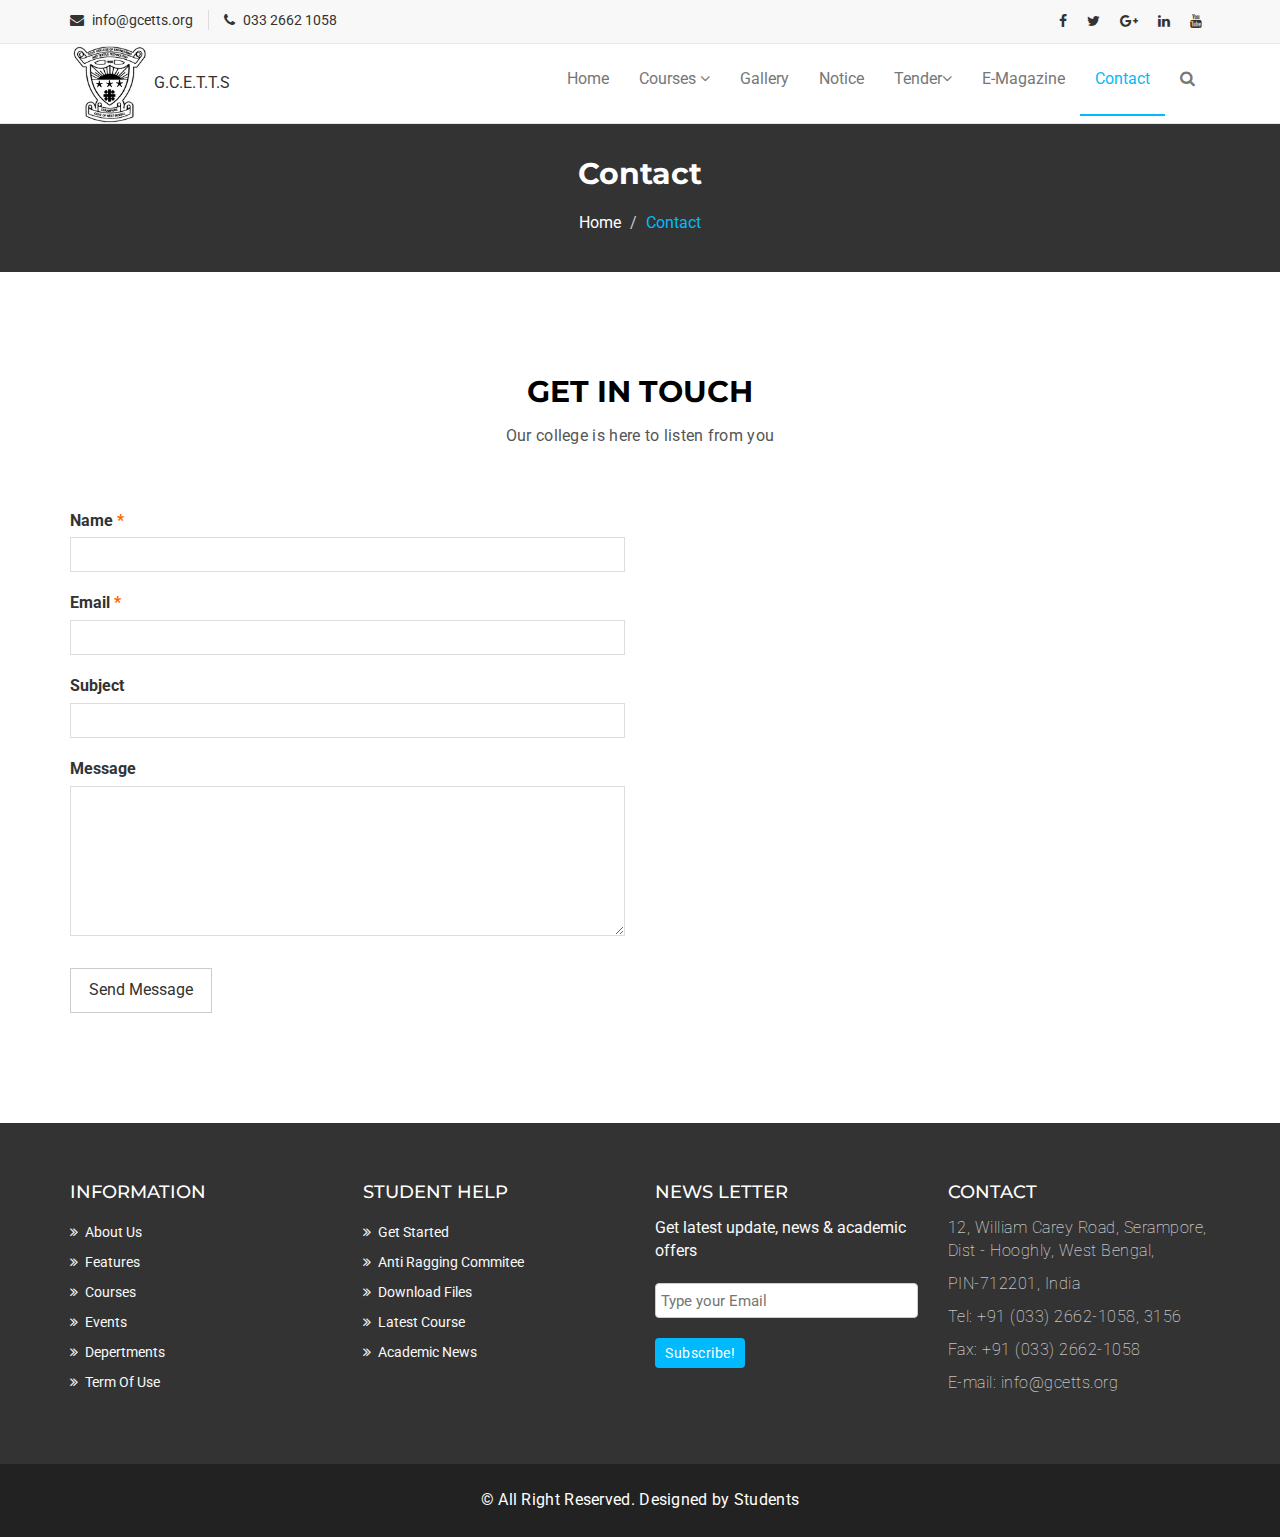
<file: contact.html>
<!DOCTYPE html>
<html lang="en">
  <head>
    <meta charset="utf-8">
    <meta http-equiv="X-UA-Compatible" content="IE=edge">
    <meta name="viewport" content="width=device-width, initial-scale=1">    
    <title>GCETTS | Contacts</title>

    <!-- Favicon -->
    <link rel="shortcut icon" href="assets/img/favicon.ico" type="image/x-icon">

    <!-- Font awesome -->
    <link href="assets/css/font-awesome.css" rel="stylesheet">
    <!-- Bootstrap -->
    <link href="assets/css/bootstrap.css" rel="stylesheet">   
    <!-- Slick slider -->
    <link rel="stylesheet" type="text/css" href="assets/css/slick.css">          
    <!-- Fancybox slider -->
    <link rel="stylesheet" href="assets/css/jquery.fancybox.css" type="text/css" media="screen" /> 
    <!-- Theme color -->
    <link id="switcher" href="assets/css/theme-color/default-theme.css" rel="stylesheet">          

    <!-- Main style sheet -->
    <link href="assets/css/style.css" rel="stylesheet">   
    <script>
      // When the user clicks on <div>, open the popup
      function myFunction() {
        var popup = document.getElementById("myPopup");
        popup.classList.toggle("show");
      }
      </script>
    <!-- Google Fonts -->
    <link href='https://fonts.googleapis.com/css?family=Montserrat:400,700' rel='stylesheet' type='text/css'>
    <link href='https://fonts.googleapis.com/css?family=Roboto:400,400italic,300,300italic,500,700' rel='stylesheet' type='text/css'>
  </head> 

  <body> 

  <!--START SCROLL TOP BUTTON -->
    <a class="scrollToTop" href="#">
      <i class="fa fa-angle-up"></i>      
    </a>
  <!-- END SCROLL TOP BUTTON -->

  <!-- Start header  -->
  <header id="mu-header">
    <div class="container">
      <div class="row">
        <div class="col-lg-12 col-md-12">
          <div class="mu-header-area">
            <div class="row">
              <div class="col-lg-6 col-md-6 col-sm-6 col-xs-6">
                <div class="mu-header-top-left">
                  <div class="mu-top-email">
                    <i class="fa fa-envelope"></i>
                    <span><a href="mailto:info@gcetts.org">info@gcetts.org</a></span>
                  </div>
                  <div class="mu-top-phone">
                    <i class="fa fa-phone"></i>
                    <span>033 2662 1058</span>
                  </div>
                </div>
              </div>
              <div class="col-lg-6 col-md-6 col-sm-6 col-xs-6">
                <div class="mu-header-top-right">
                  <nav>
                    <ul class="mu-top-social-nav">
                      <li><a href="#"><span class="fa fa-facebook"></span></a></li>
                      <li><a href="#"><span class="fa fa-twitter"></span></a></li>
                      <li><a href="#"><span class="fa fa-google-plus"></span></a></li>
                      <li><a href="https://www.linkedin.com/school/government-college-of-engineering-and-textile-technology-srerampore/" target="_blank"><span class="fa fa-linkedin"></span></a></li>
                      <li><a href="#"><span class="fa fa-youtube"></span></a></li>
                    </ul>
                  </nav>
                </div>
              </div>
            </div>
          </div>
        </div>
      </div>
    </div>
  </header>
  <!-- End header  -->
  <!-- Start menu -->
  <section id="mu-menu">
    <nav class="navbar navbar-default" role="navigation">  
      <div class="container">
        <div class="navbar-header">
          <!-- FOR MOBILE VIEW COLLAPSED BUTTON -->
          <button type="button" class="navbar-toggle collapsed" data-toggle="collapse" data-target="#navbar" aria-expanded="false" aria-controls="navbar">
            <span class="sr-only">Toggle navigation</span>
            <span class="icon-bar"></span>
            <span class="icon-bar"></span>
            <span class="icon-bar"></span>
          </button>
          <!-- MOBILE VIEW BUTTON END -->
          <img src="assets/img/logo1.png" width="80"
                   height="5">
          <a href="index.html">G.C.E.T.T.S</a>
        </div>
        <div id="navbar" class="navbar-collapse collapse">
          <ul id="top-menu" class="nav navbar-nav navbar-right main-nav">
            <li><a href="index.html">Home</a></li>            
            <li class="dropdown">
              <a href="#" class="dropdown-toggle" data-toggle="dropdown">Courses <span class="fa fa-angle-down"></span></a>
              <ul class="dropdown-menu" role="menu">
                <li><a href="https://www.gcetts.ac.in/departments/it" target="_blank" >Information Technology</a></li>                
                <li><a href="https://www.gcetts.ac.in/departments/cse" target="_blank">Computer Science</a></li>   
                <li><a href="https://www.gcetts.ac.in/departments/tt" target="_blank">Textile Technology</a></li>   
                <li><a href="https://www.gcetts.ac.in/departments/apm" target="_blank">Apparel Management</a></li>             
              </ul>
            </li>           
            <li><a href="gallery.html">Gallery</a></li>
            <li><a href="https://docs.google.com/document/d/1CTljdy3NvihIsr-14lJeN7kFxWW1OZD_dl-b4AL_W8c/edit" target="_blank">Notice</a></li>
            <li class="dropdown">
              <a href="#" class="dropdown-toggle" data-toggle="dropdown">Tender<span class="fa fa-angle-down"></span></a>
              <ul class="dropdown-menu" role="menu">
                <li><a href="https://docs.google.com/document/d/1JdMfS6tfgmFLtE5bXNl36hsdZ4eWHUp44pxpHC_iCtE/edit" target="_blank">Available</a></li>                          
              </ul>
            </li>            
            <li><a href = "https://soundofsoulgcetts.wordpress.com" target = "_blank">E-Magazine</a></li>
            <li class="active"><a href="contact.html">Contact</a></li>
                        
            <li><a href="#" id="mu-search-icon"><i class="fa fa-search"></i></a></li>
          </ul>                     
        </div><!--/.nav-collapse -->        
      </div>     
    </nav>
  </section>
  <!-- End menu -->
  <!-- Start search box -->
  <div id="mu-search">
    <div class="mu-search-area">      
      <button class="mu-search-close"><span class="fa fa-close"></span></button>
      <div class="container">
        <div class="row">
          <div class="col-md-12">            
            <form class="mu-search-form">
             <input type="search" placeholder="Type Your Keyword(s) & Hit Enter">
            </form>
          </div>
        </div>
      </div>
    </div>
  </div>
  <!-- End search box -->
 <!-- Page breadcrumb -->
 <section id="mu-page-breadcrumb">
   <div class="container">
     <div class="row">
       <div class="col-md-12">
         <div class="mu-page-breadcrumb-area">
           <h2>Contact</h2>
           <ol class="breadcrumb">
            <li><a href="index.html">Home</a></li>            
            <li class="active">Contact</li>
          </ol>
         </div>
       </div>
     </div>
   </div>
 </section>
 <!-- End breadcrumb -->

 <!-- Start contact  -->
 <section id="mu-contact">
   <div class="container">
     <div class="row">
       <div class="col-md-12">
         <div class="mu-contact-area">
          <!-- start title -->
          <div class="mu-title">
            <h2>Get in Touch</h2>
            <p>Our college is here to listen from you</div>
          <!-- end title -->
          <!-- start contact content -->
          <div class="mu-contact-content">           
            <div class="row">
              <div class="col-md-6">
                <div class="mu-contact-left">
                  <form class="contactform">                  
                    <p class="comment-form-author">
                      <label for="author">Name <span class="required">*</span></label>
                      <input type="text" required="required" size="30" value="" name="author">
                    </p>
                    <p class="comment-form-email">
                      <label for="email">Email <span class="required">*</span></label>
                      <input type="email" required="required" aria-required="true" value="" name="email">
                    </p>
                    <p class="comment-form-url">
                      <label for="subject">Subject</label>
                      <input type="text" name="subject">  
                    </p>
                    <p class="comment-form-comment">
                      <label for="comment">Message</label>
                      <textarea required="required" aria-required="true" rows="8" cols="45" name="comment"></textarea>
                    </p>                
                    <p class="popup" onclick="myFunction()"> 
                      <span class="popuptext" id="myPopup">Message Sent</span>
                      <input type="submit" value="Send Message" class="mu-post-btn" name="submit">
                    </p>        
                  </form>
                </div>
              </div>
              <div class="col-md-6">
                <div class="mu-contact-right">
                  <iframe src="https://maps-api-ssl.google.com/maps?hl=en&ll=22.750877,88.35267&output=embed&q=12,+William+Carey+Sarani,+Serampore,+Hooghly,+West+Bengal+712201,+India+(Government+College+of+Engineering+and+Textile+Technology+-+Serampore)&z=18" 
                  width="100%" height="450" frameborder="0" style="border:0" allowfullscreen></iframe>
                </div>
              </div>
            </div>
          </div>
          <!-- end contact content -->
         </div>
       </div>
     </div>
   </div>
 </section>
 <!-- End contact  -->
 

  <!-- Start footer -->
  <footer id="mu-footer">
    <!-- start footer top -->
    <div class="mu-footer-top">
      <div class="container">
        <div class="mu-footer-top-area">
          <div class="row">
            <div class="col-lg-3 col-md-3 col-sm-3">
              <div class="mu-footer-widget">
                <h4>Information</h4>
                <ul>
                  <li><a href="#">About Us</a></li>
                  <li><a href="">Features</a></li>
                  <li><a href="">Courses</a></li>
                  <li><a href="">Events</a></li>
                  <li><a href="">Depertments</a></li>
                  <li><a href="">Term Of Use</a></li>
                </ul>
              </div>
            </div>
            <div class="col-lg-3 col-md-3 col-sm-3">
              <div class="mu-footer-widget">
                <h4>Student Help</h4>
                <ul>
                  <li><a href="">Get Started</a></li>
                  <li><a href="#">Anti Ragging Commitee</a></li>
                  <li><a href="">Download Files</a></li>
                  <li><a href="">Latest Course</a></li>
                  <li><a href="">Academic News</a></li>                  
                </ul>
              </div>
            </div>
            <div class="col-lg-3 col-md-3 col-sm-3">
              <div class="mu-footer-widget">
                <h4>News letter</h4>
                <p>Get latest update, news & academic offers</p>
                <form class="mu-subscribe-form">
                  <input type="email" placeholder="Type your Email">
                  <button class="mu-subscribe-btn" type="submit">Subscribe!</button>
                </form>               
              </div>
            </div>
            <div class="col-lg-3 col-md-3 col-sm-3">
              <div class="mu-footer-widget">
                <h4>Contact</h4>
                <address>
                  <p>12, William Carey Road, Serampore,
                    Dist - Hooghly, West Bengal, </p>
                    <p> PIN-712201, India</p>
                  <p>Tel: +91 (033) 2662-1058, 3156</p>
                  <p>Fax: +91 (033) 2662-1058</p>
                  <p>E-mail: info@gcetts.org</p>
                </address>
              </div>
            </div>
          </div>
        </div>
      </div>
    </div>
    <!-- end footer top -->
    <!-- start footer bottom -->
    <div class="mu-footer-bottom">
      <div class="container">
        <div class="mu-footer-bottom-area">
          <p>&copy; All Right Reserved. Designed by Students</p>
        </div>
      </div>
    </div>
    <!-- end footer bottom -->
  </footer>
  <!-- End footer -->
  
  <!-- jQuery library -->
  <script src="assets/js/jquery.min.js"></script>  
  <!-- Include all compiled plugins (below), or include individual files as needed -->
  <script src="assets/js/bootstrap.js"></script>   
  <!-- Slick slider -->
  <script type="text/javascript" src="assets/js/slick.js"></script>
  <!-- Counter -->
  <script type="text/javascript" src="assets/js/waypoints.js"></script>
  <script type="text/javascript" src="assets/js/jquery.counterup.js"></script>  
  <!-- Mixit slider -->
  <script type="text/javascript" src="assets/js/jquery.mixitup.js"></script>
  <!-- Add fancyBox -->        
  <script type="text/javascript" src="assets/js/jquery.fancybox.pack.js"></script>
  
  
  <!-- Custom js -->
  <script src="assets/js/custom.js"></script> 

  </body>
</html>
</file>
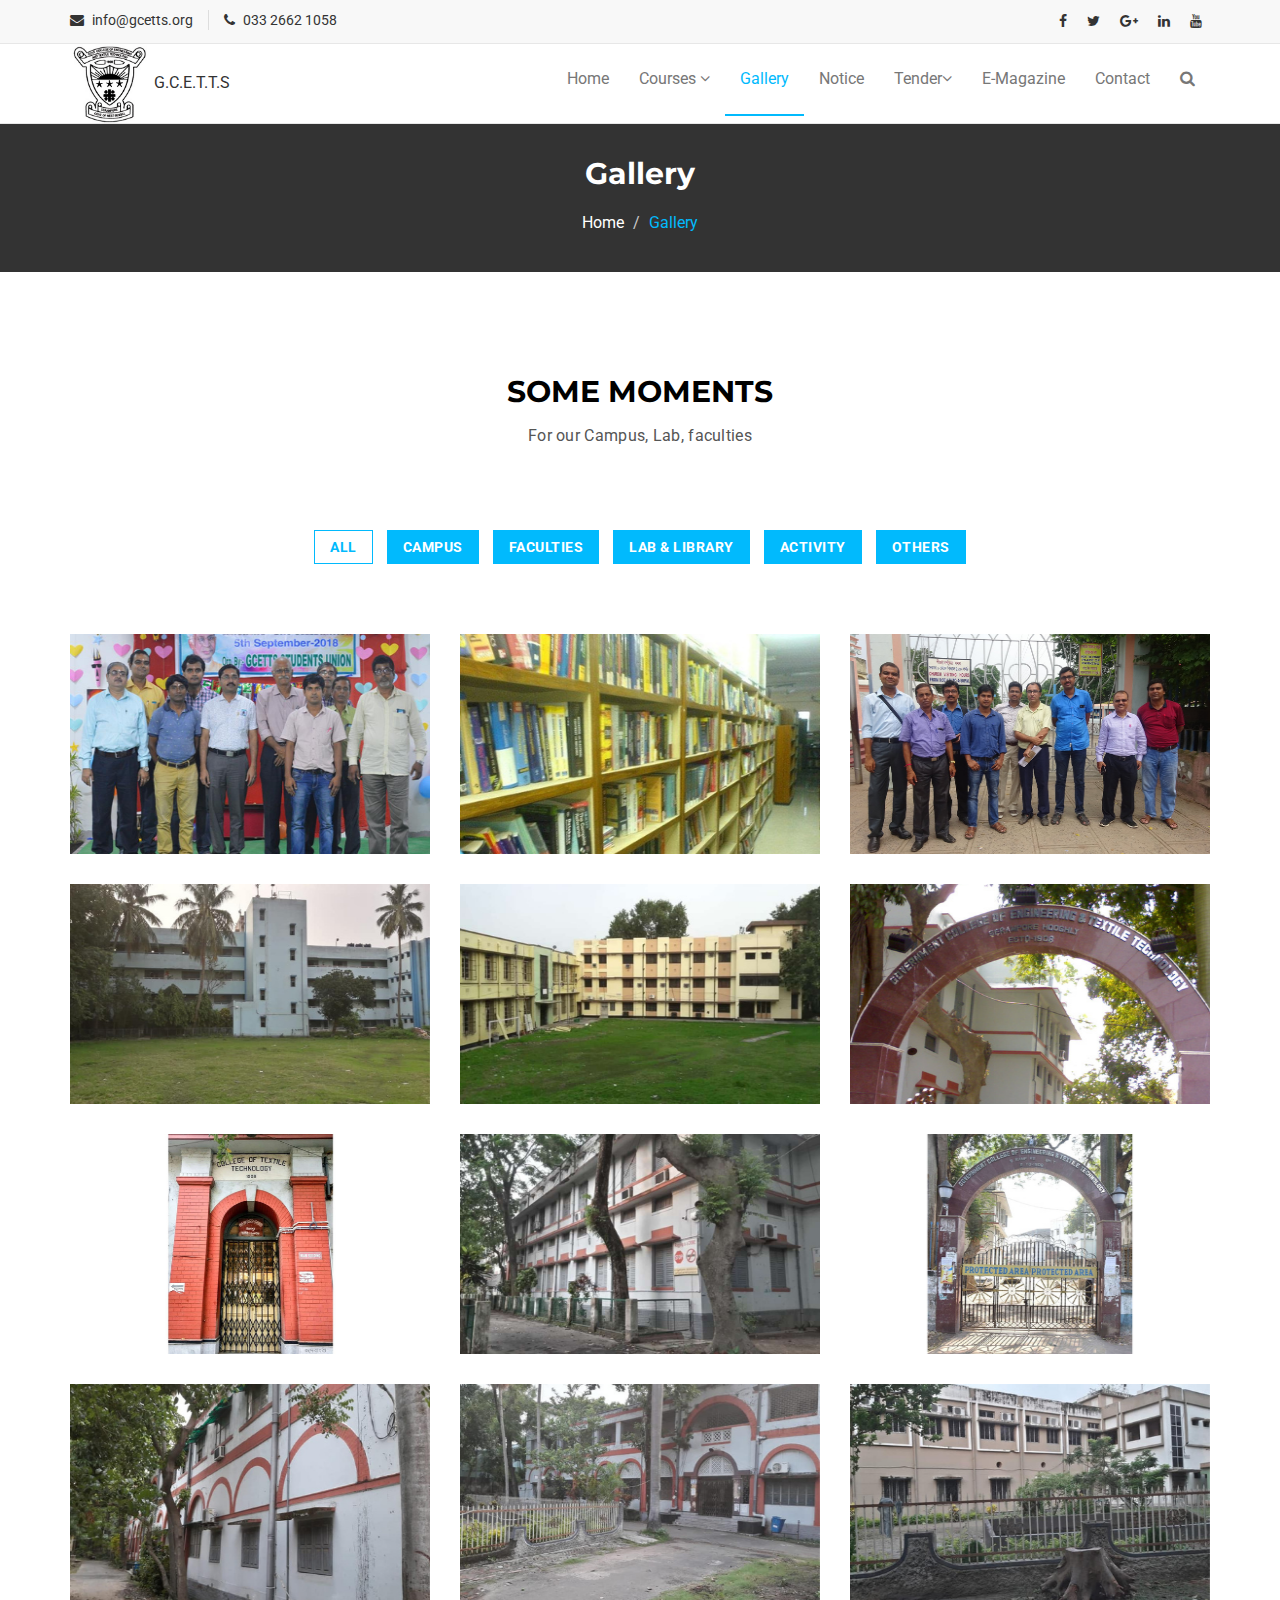
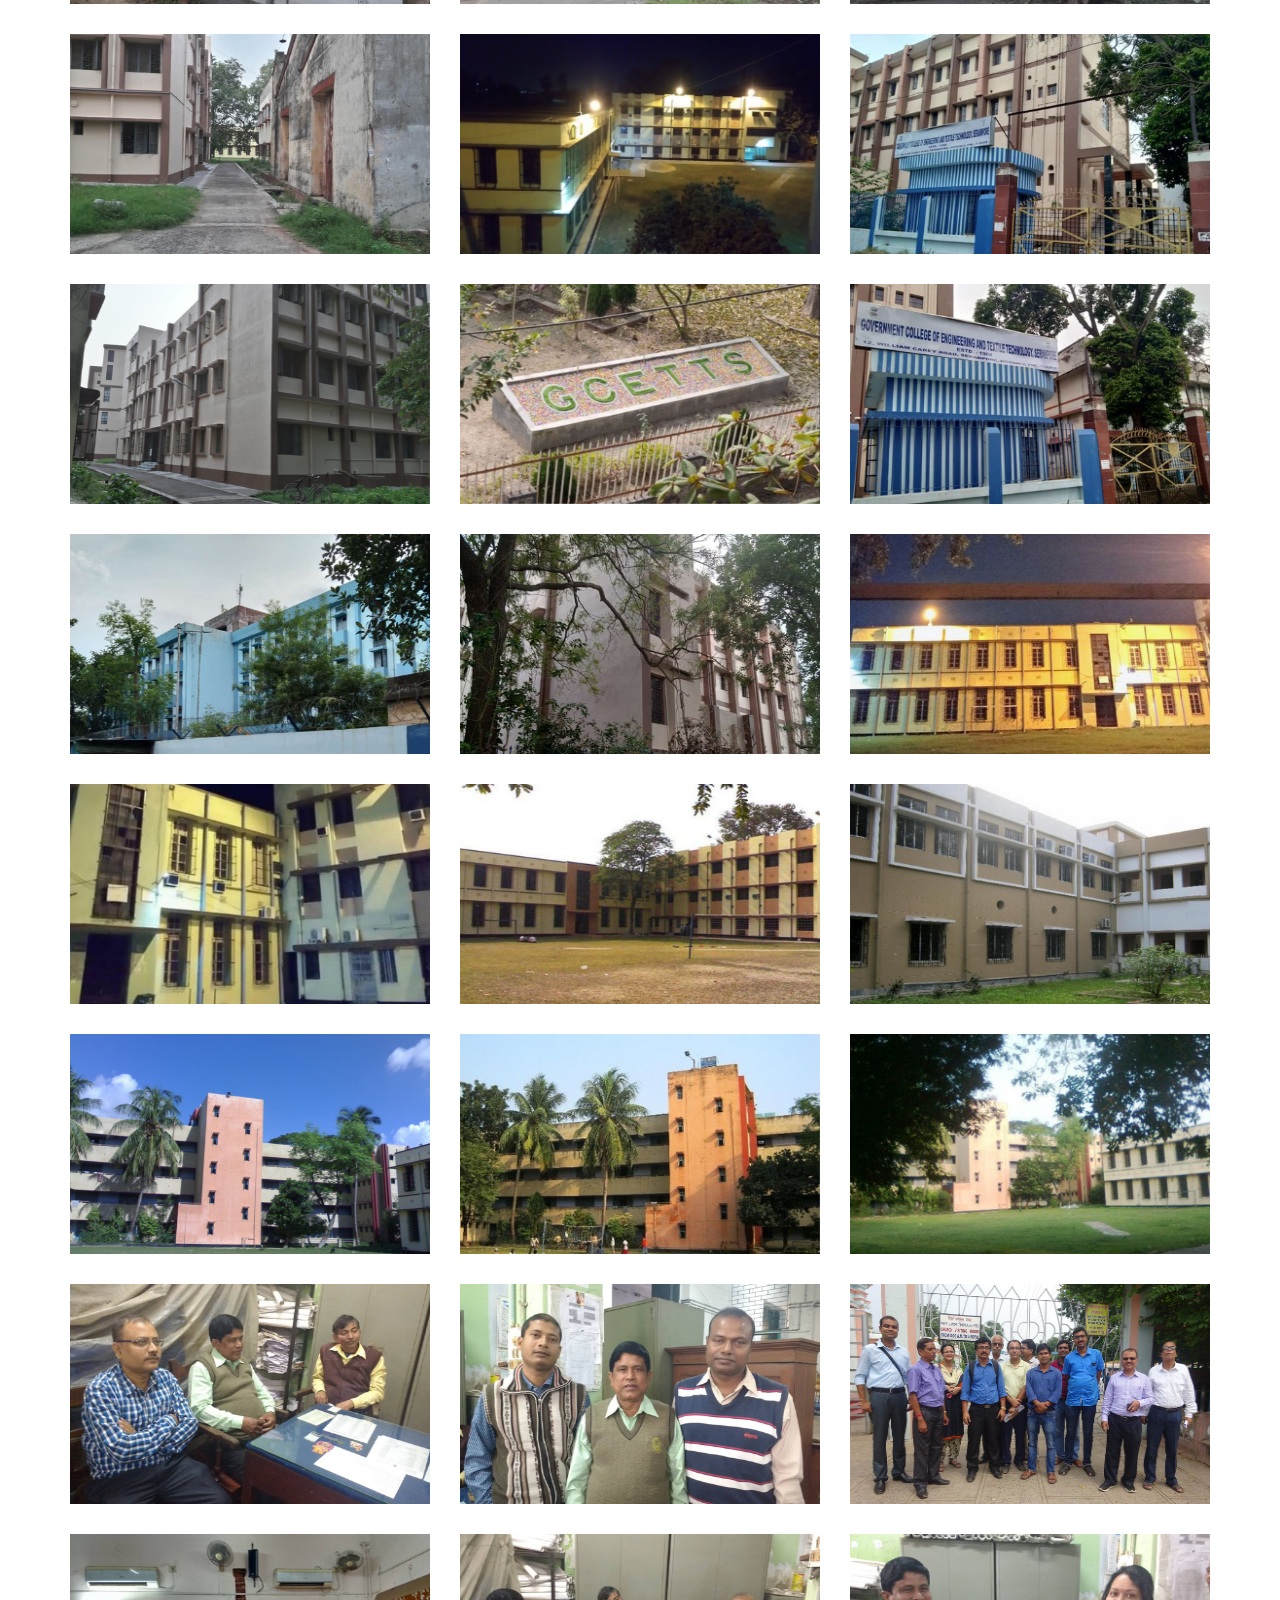
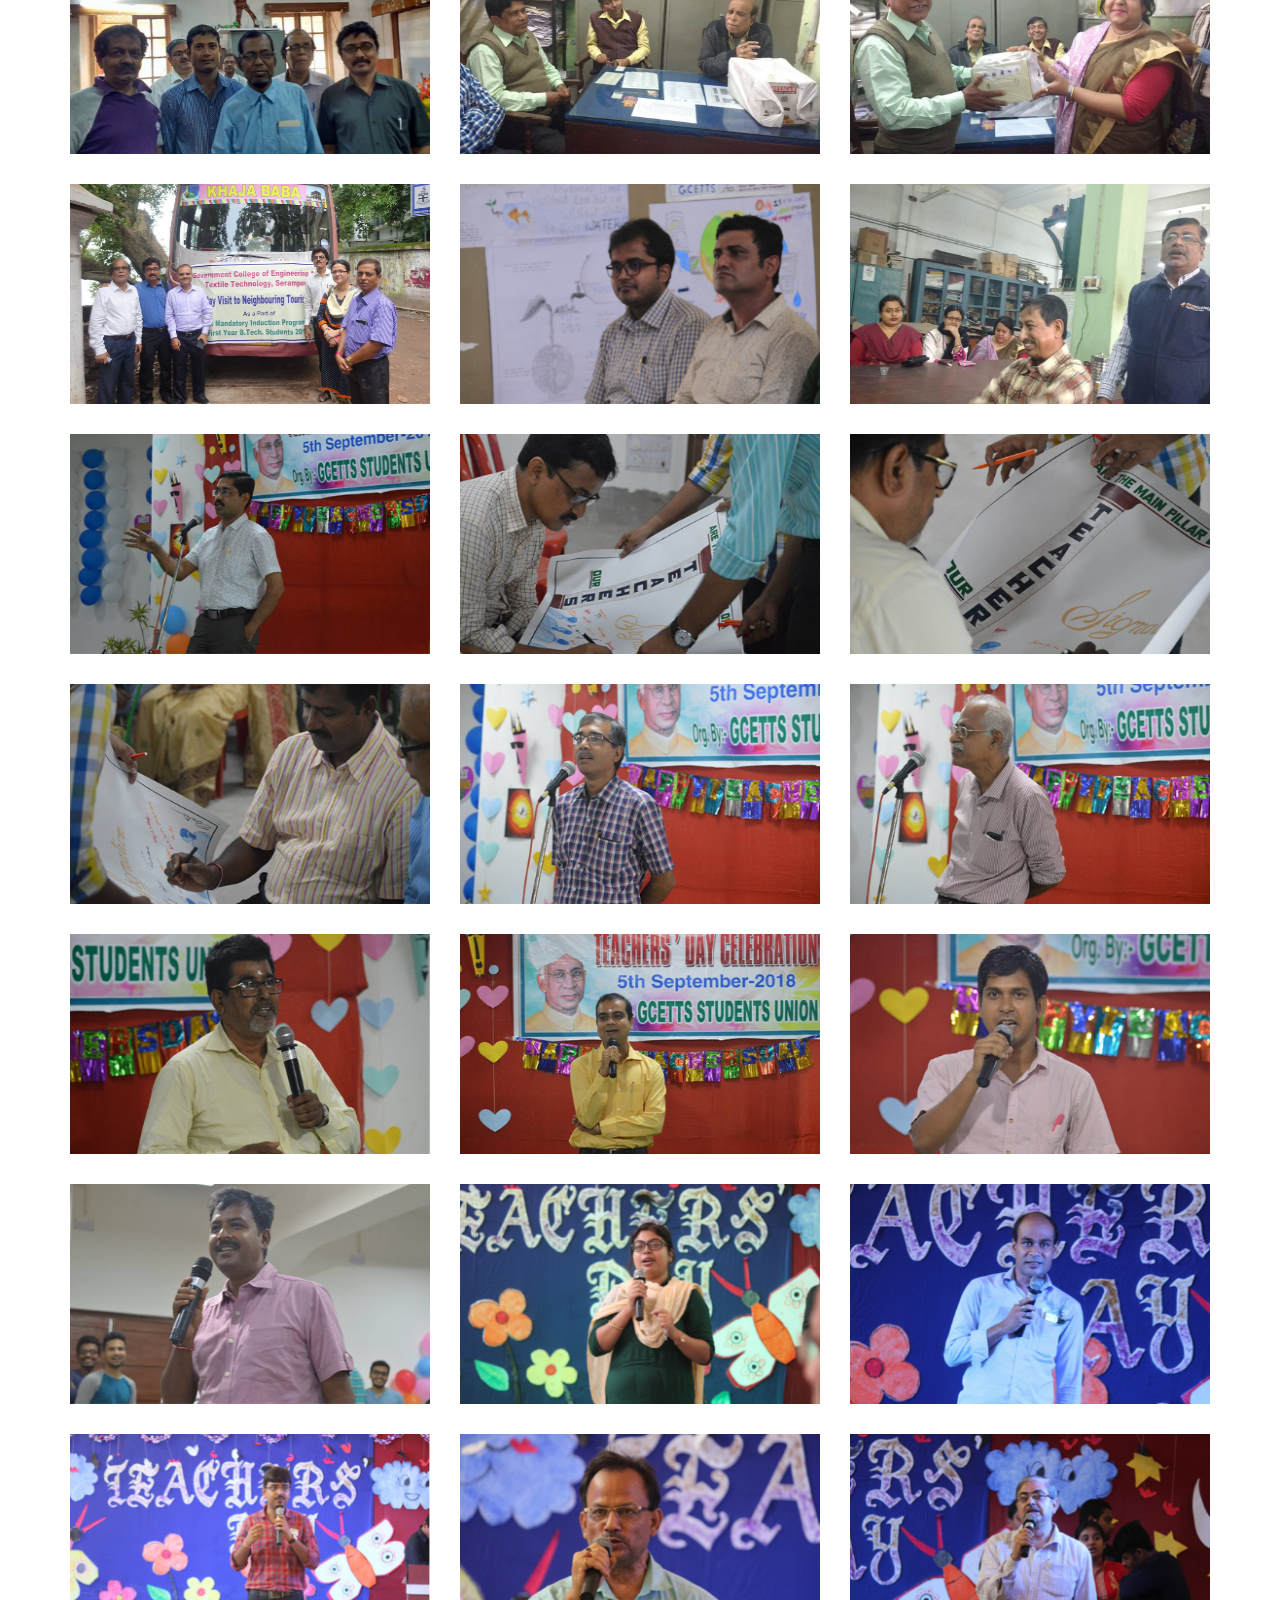
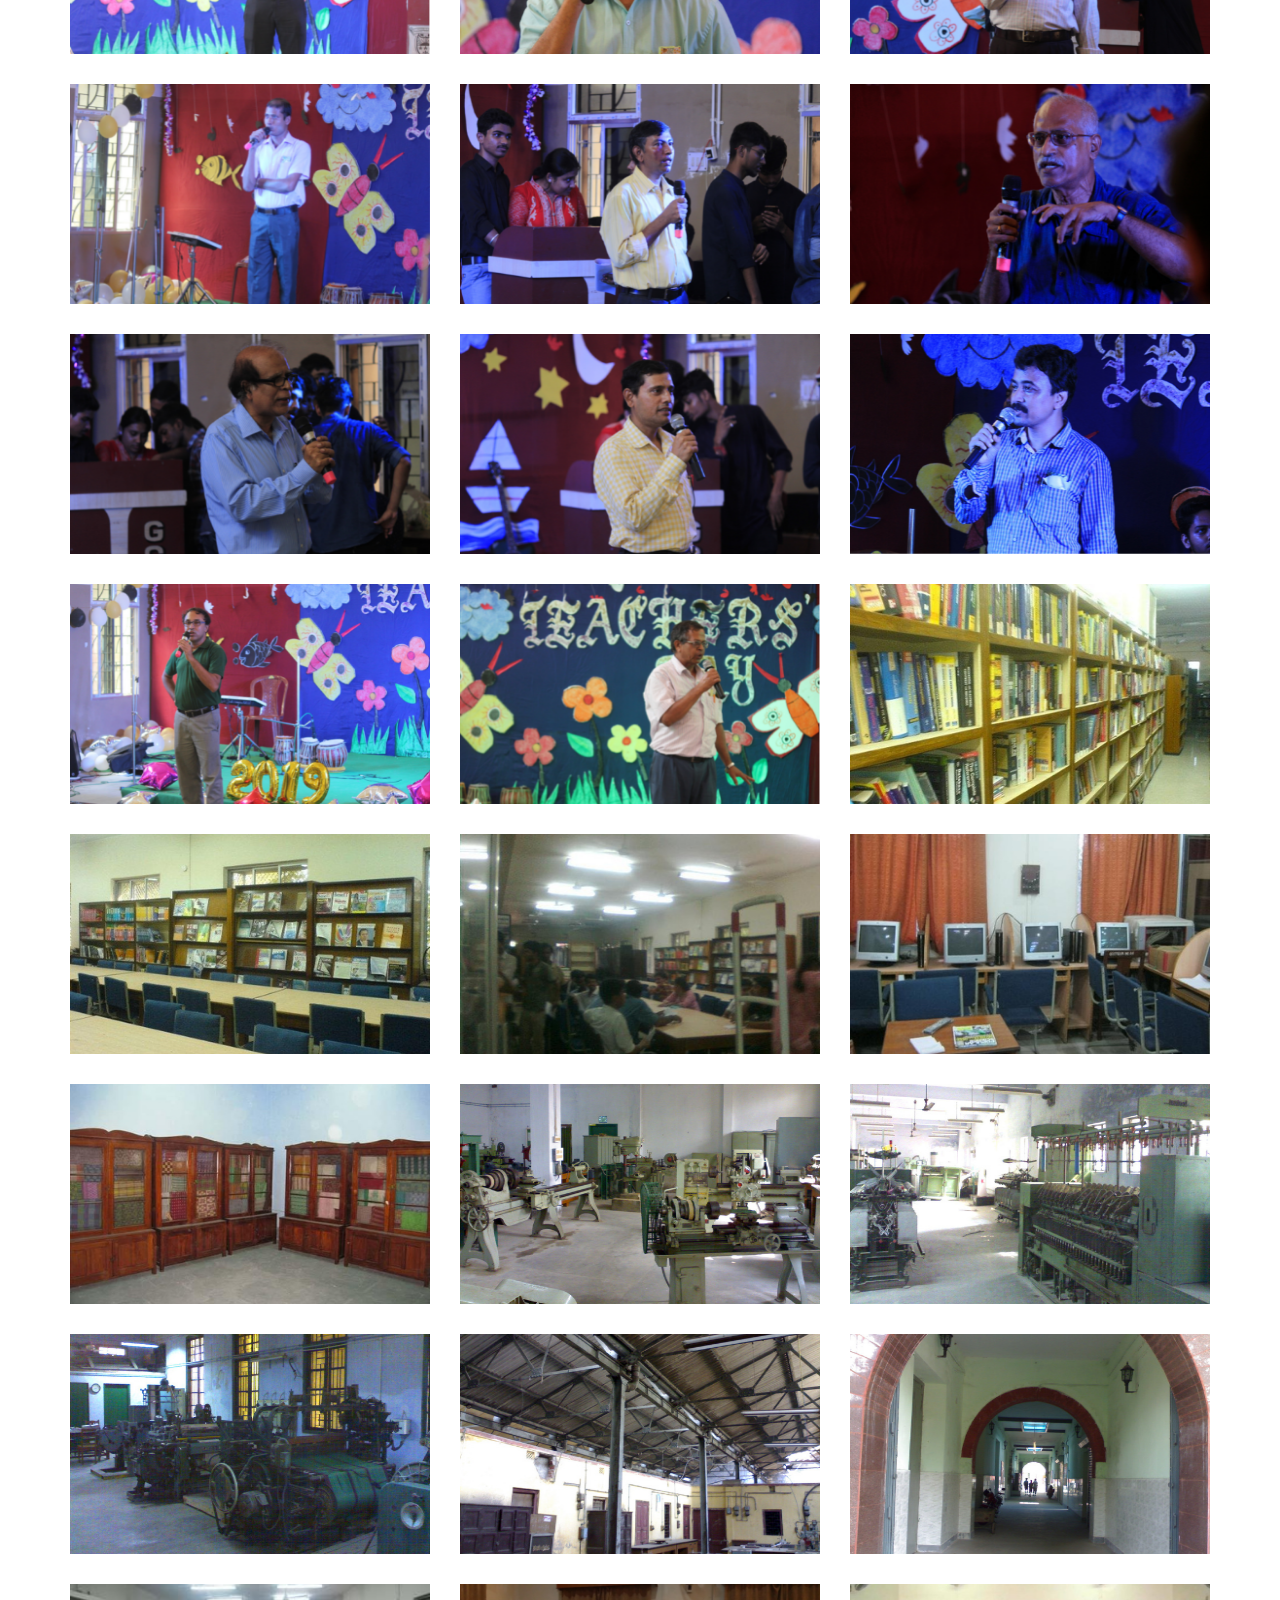
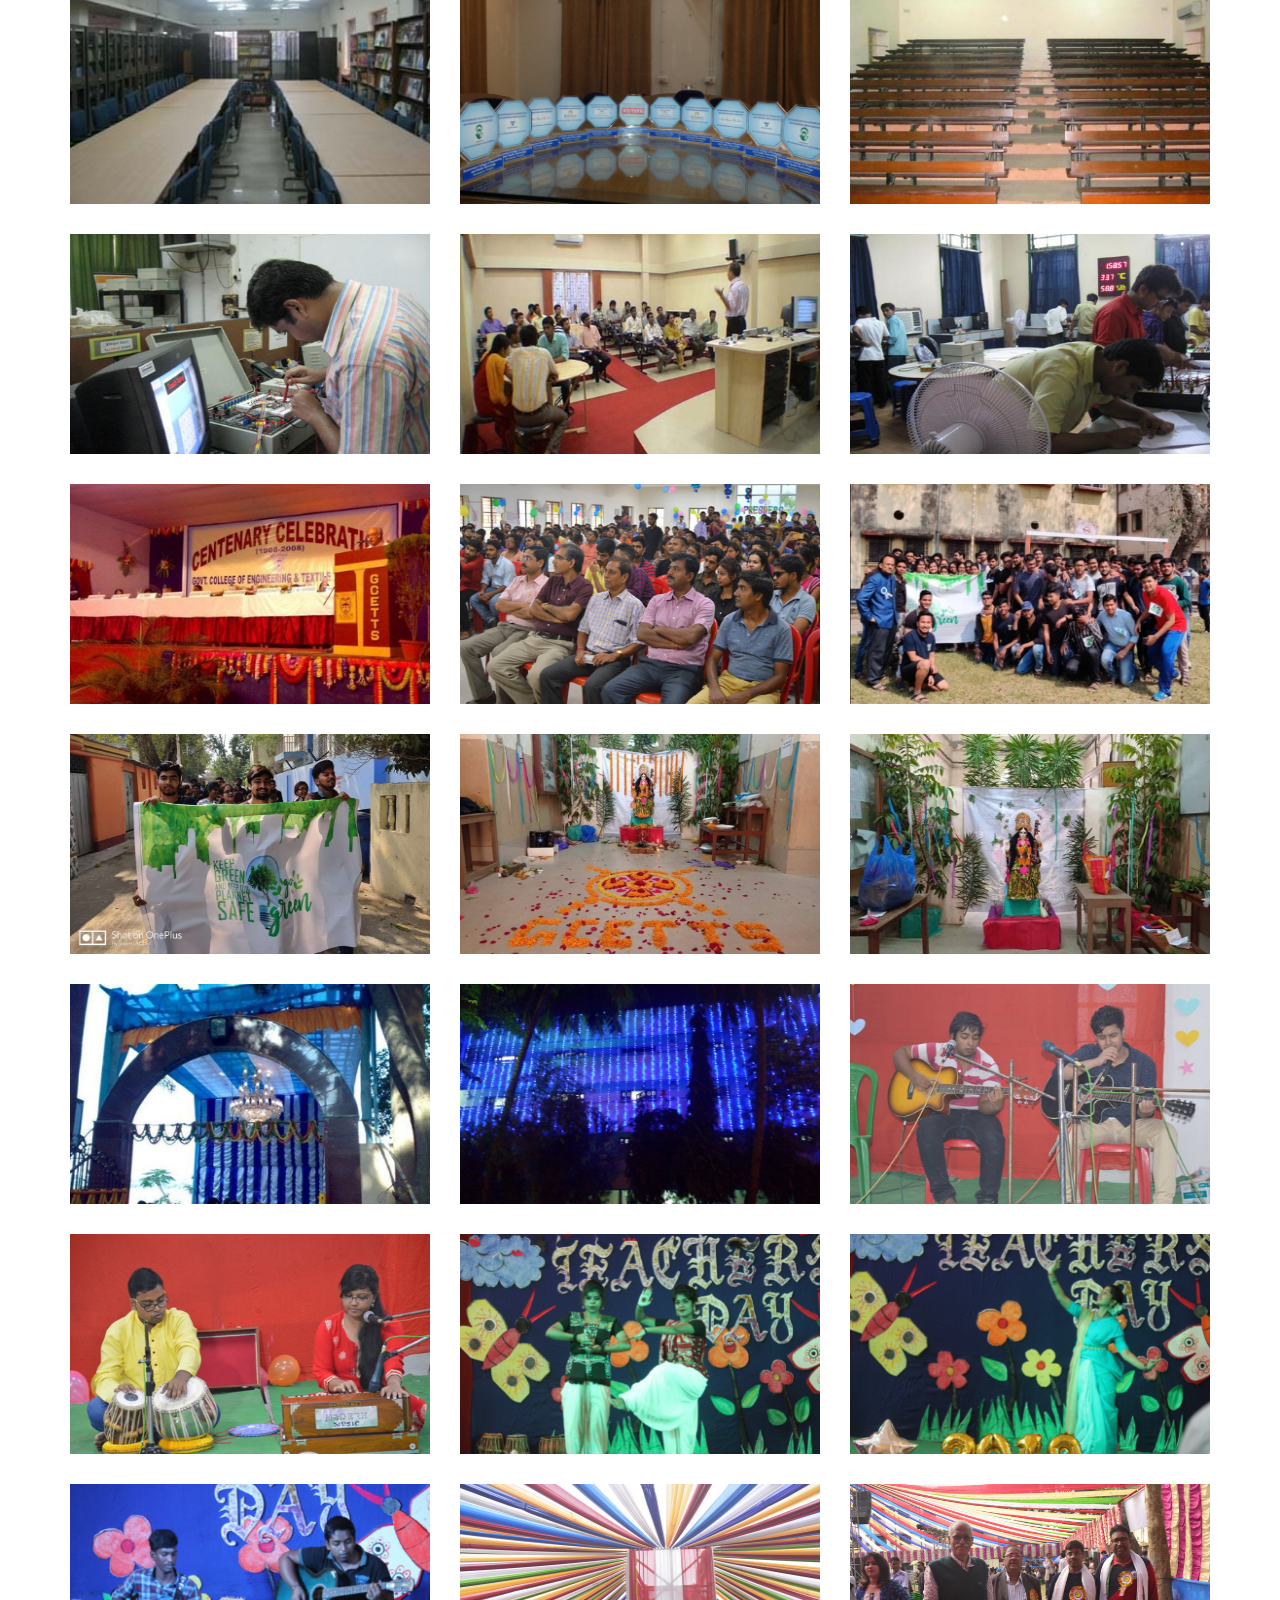
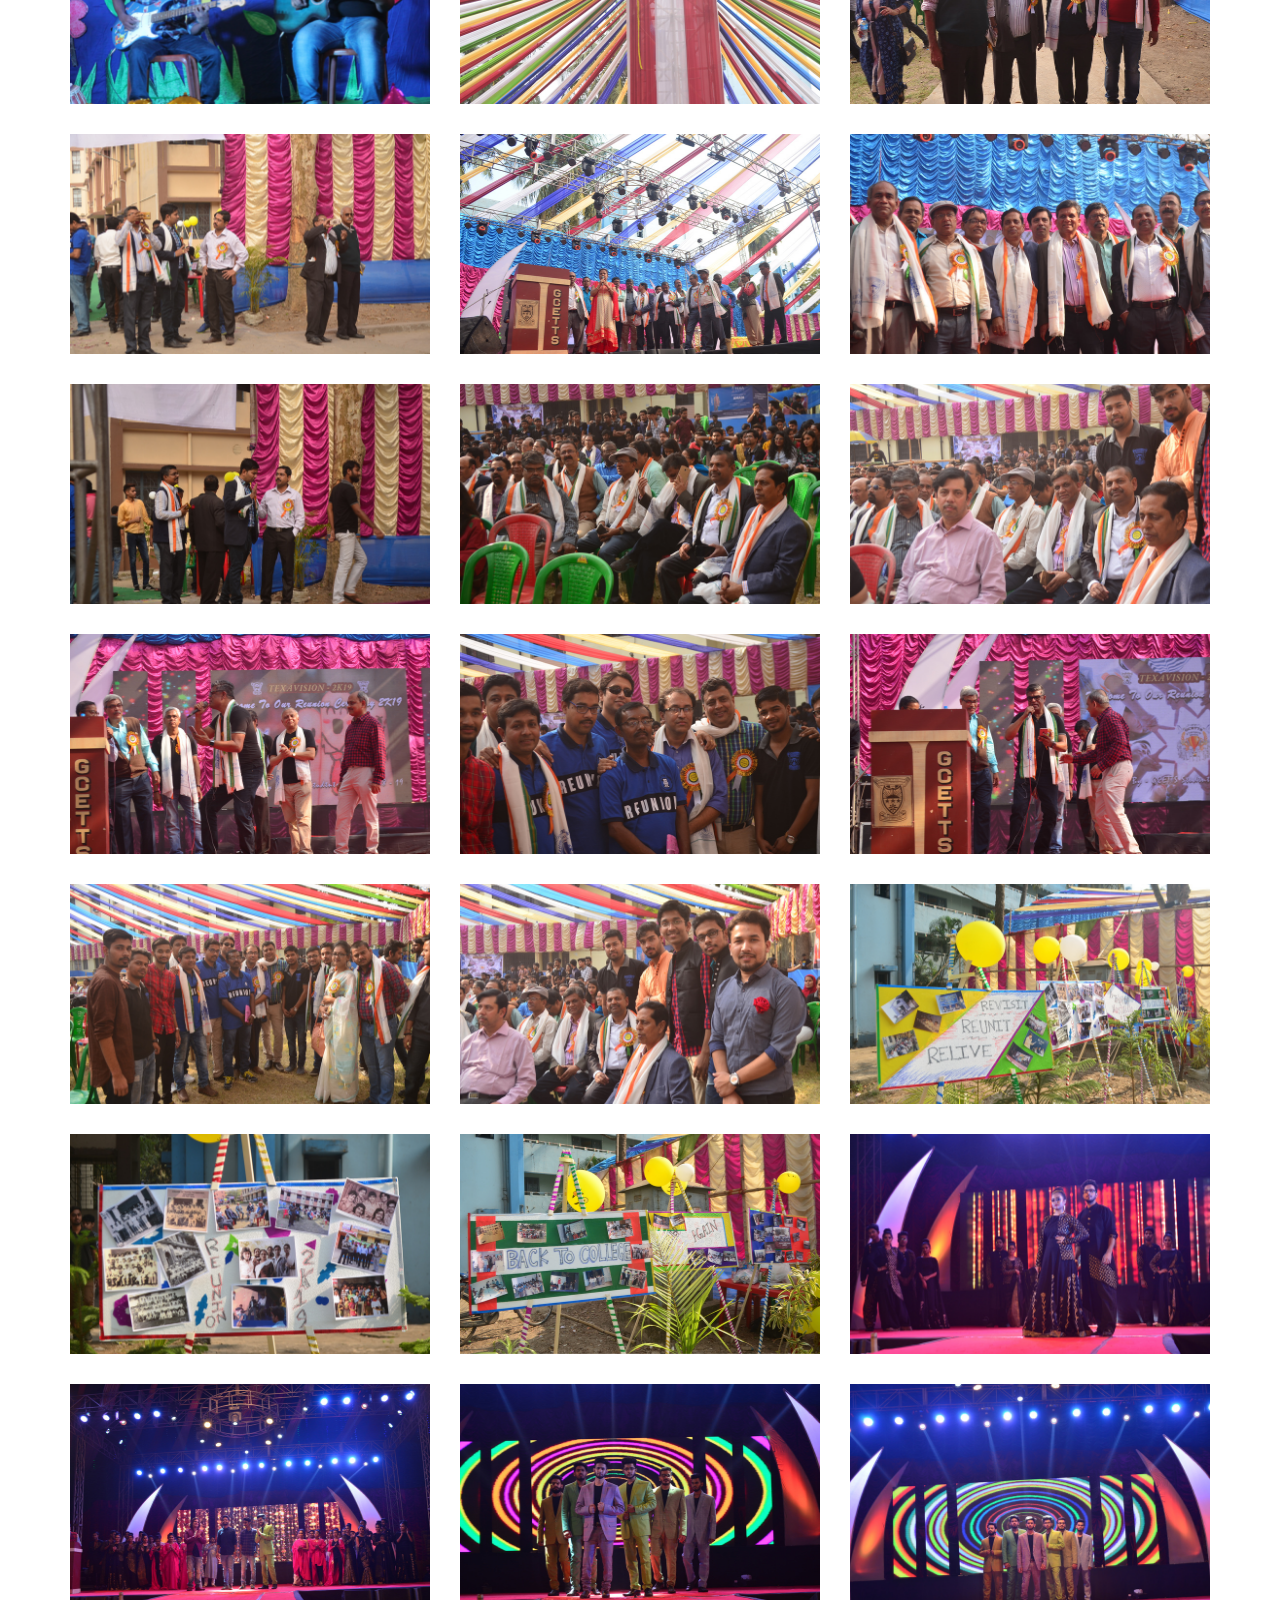
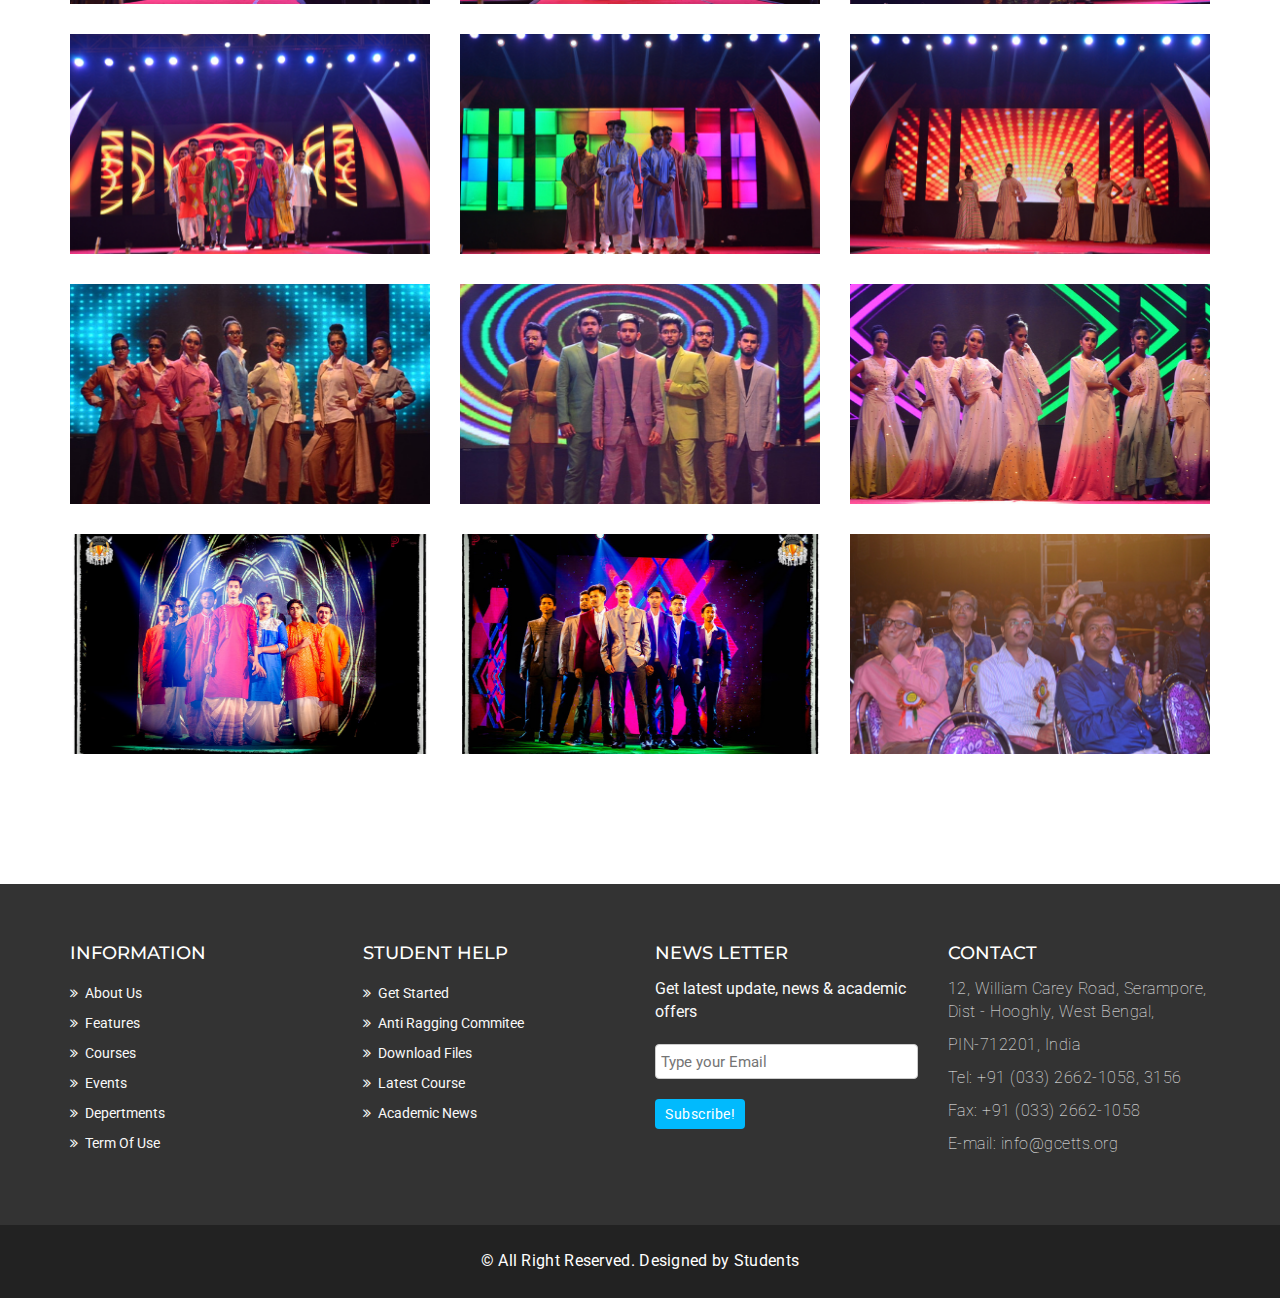
<file: gallery.html>
<!DOCTYPE html>
<html lang="en">
  <head>
    <meta charset="utf-8">
    <meta author="Gorachand MOndal">
    <meta name="viewport" content="width=device-width, initial-scale=1">    
    <title>GCETTS | Gallery</title>

    <!-- Favicon -->
    <link rel="shortcut icon" href="assets/img/favicon.ico" type="image/x-icon">

    <!-- Font awesome -->
    <link href="assets/css/font-awesome.css" rel="stylesheet">
    <!-- Bootstrap -->
    <link href="assets/css/bootstrap.css" rel="stylesheet">   
    <!-- Slick slider -->
    <link rel="stylesheet" type="text/css" href="assets/css/slick.css">          
    <!-- Fancybox slider -->
    <link rel="stylesheet" href="assets/css/jquery.fancybox.css" type="text/css" media="screen" /> 
    <!-- Theme color -->
    <link id="switcher" href="assets/css/theme-color/default-theme.css" rel="stylesheet">          

    <!-- Main style sheet -->
    <link href="assets/css/style.css" rel="stylesheet">    

   
    <!-- Google Fonts -->
    <link href='https://fonts.googleapis.com/css?family=Montserrat:400,700' rel='stylesheet' type='text/css'>
    <link href='https://fonts.googleapis.com/css?family=Roboto:400,400italic,300,300italic,500,700' rel='stylesheet' type='text/css'>
  </head>

  <body> 

  <!--START SCROLL TOP BUTTON -->
    <a class="scrollToTop" href="#">
      <i class="fa fa-angle-up"></i>      
    </a>
  <!-- END SCROLL TOP BUTTON -->

  <!-- Start header  -->
  <header id="mu-header">
    <div class="container">
      <div class="row">
        <div class="col-lg-12 col-md-12">
          <div class="mu-header-area">
            <div class="row">
              <div class="col-lg-6 col-md-6 col-sm-6 col-xs-6">
                <div class="mu-header-top-left">
                  <div class="mu-top-email">
                    <i class="fa fa-envelope"></i>
                    <span><a href="mailto:info@gcetts.org">info@gcetts.org</a></span>
                  </div>
                  <div class="mu-top-phone">
                    <i class="fa fa-phone"></i>
                    <span>033 2662 1058</span>
                  </div>
                </div>
              </div>
              <div class="col-lg-6 col-md-6 col-sm-6 col-xs-6">
                <div class="mu-header-top-right">
                  <nav>
                    <ul class="mu-top-social-nav">
                      <li><a href="#"><span class="fa fa-facebook"></span></a></li>
                      <li><a href="#"><span class="fa fa-twitter"></span></a></li>
                      <li><a href="#"><span class="fa fa-google-plus"></span></a></li>
                      <li><a href="https://www.linkedin.com/school/government-college-of-engineering-and-textile-technology-srerampore/"><span class="fa fa-linkedin"></span></a></li>
                      <li><a href="#"><span class="fa fa-youtube"></span></a></li>
                    </ul>
                  </nav>
                </div>
              </div>
            </div>
          </div>
        </div>
      </div>
    </div>
  </header>
  <!-- End header  -->
  <!-- Start menu -->
  <section id="mu-menu">
    <nav class="navbar navbar-default" role="navigation">  
      <div class="container">
        <div class="navbar-header">
          <!-- FOR MOBILE VIEW COLLAPSED BUTTON -->
          <button type="button" class="navbar-toggle collapsed" data-toggle="collapse" data-target="#navbar" aria-expanded="false" aria-controls="navbar">
            <span class="sr-only">Toggle navigation</span>
            <span class="icon-bar"></span>
            <span class="icon-bar"></span>
            <span class="icon-bar"></span>
          </button>
          <!-- MOBILE VIEW BUTTON END -->
          <img src="assets/img/logo1.png" width="80"
                   height="5">
          <a href="index.html">G.C.E.T.T.S</a>
        </div>
        <div id="navbar" class="navbar-collapse collapse">
          <ul id="top-menu" class="nav navbar-nav navbar-right main-nav">
            <li><a href="index.html">Home</a></li>            
            <li class="dropdown">
              <a href="#" class="dropdown-toggle" data-toggle="dropdown">Courses <span class="fa fa-angle-down"></span></a>
              <ul class="dropdown-menu" role="menu">
                <li><a href="https://www.gcetts.ac.in/departments/it" target="_blank" >Information Technology</a></li>                
                <li><a href="https://www.gcetts.ac.in/departments/cse" target="_blank">Computer Science</a></li>   
                <li><a href="https://www.gcetts.ac.in/departments/tt" target="_blank">Textile Technology</a></li>   
                <li><a href="https://www.gcetts.ac.in/departments/apm" target="_blank">Apparel Management</a></li>             
              </ul>
            </li>           
            <li class="active"><a href="gallery.html">Gallery</a></li>
            <li><a href="https://docs.google.com/document/d/1CTljdy3NvihIsr-14lJeN7kFxWW1OZD_dl-b4AL_W8c/edit" target="_blank">Notice</a></li>
            <li class="dropdown">
              <a href="#" class="dropdown-toggle" data-toggle="dropdown">Tender<span class="fa fa-angle-down"></span></a>
              <ul class="dropdown-menu" role="menu">
                <li><a href="https://docs.google.com/document/d/1JdMfS6tfgmFLtE5bXNl36hsdZ4eWHUp44pxpHC_iCtE/edit" target="_blank">Available</a></li>         
              </ul>
            </li>            
            <li><a href = "https://soundofsoulgcetts.wordpress.com" target = "_blank">E-Magazine</a></li>
            <li><a href="contact.html">Contact</a></li>
                        
            <li><a href="#" id="mu-search-icon"><i class="fa fa-search"></i></a></li>
          </ul>                     
        </div><!--/.nav-collapse -->        
      </div>     
    </nav>
  </section>
  <!-- End menu -->
  <!-- Start search box -->
  <div id="mu-search">
    <div class="mu-search-area">      
      <button class="mu-search-close"><span class="fa fa-close"></span></button>
      <div class="container">
        <div class="row">
          <div class="col-md-12">            
            <form class="mu-search-form">
              <input type="search" placeholder="Type Your Keyword(s) & Hit Enter">
            </form>
          </div>
        </div>
      </div>
    </div>
  </div>
  <!-- End search box -->
  <!-- Page breadcrumb -->
  <section id="mu-page-breadcrumb">
    <div class="container">
      <div class="row">
        <div class="col-md-12">
          <div class="mu-page-breadcrumb-area">
            <h2>Gallery</h2>
            <ol class="breadcrumb">
              <li><a href="index.html">Home</a></li>            
              <li class="active">Gallery</li>
            </ol>
          </div>
        </div>
      </div>
    </div>
  </section>
  <!-- End breadcrumb -->
  <!-- Start gallery  -->
  <section id="mu-gallery">
    <div class="container">
      <div class="row">
        <div class="col-md-12">
          <div class="mu-gallery-area">
          <!-- start title -->
          <div class="mu-title">
            <h2>Some Moments</h2>
            <p>For our Campus, Lab, faculties</p>
          </div>
          <!-- end title -->
          <!-- start gallery content -->
          <div class="mu-gallery-content">
            <!-- Start gallery menu -->
            <div class="mu-gallery-top">              
              <ul>
                <li class="filter active" data-filter="all">All</li>
                <li class="filter" data-filter=".Campus">Campus</li>
                <li class="filter" data-filter=".Faculty">Faculties</li>
                <li class="filter" data-filter=".Lab_Lib">Lab & Library</li>
                <li class="filter" data-filter=".Activity">Activity</li>
                <li class="filter" data-filter=".others">Others</li>
              </ul>
            </div>
            <!-- End gallery menu -->
            <div class="mu-gallery-body">
              <ul id="mixit-container" class="row">
                <!-- start single gallery image -->
            <li class="col-md-4 col-sm-6 col-xs-12 mix Faculty">
              <div class="mu-single-gallery">                  
                <div class="mu-single-gallery-item">
                  <div class="mu-single-gallery-img">
                    <a href="#"><img alt="img" src="assets/img/gallery/small/Faculty/1.png"></a>
                  </div>
                  <div class="mu-single-gallery-info">
                    <div class="mu-single-gallery-info-inner">
                      
                      <a href="assets/img/gallery/big/Faculty/1.png" data-fancybox-group="gallery" class="fancybox"><span class="fa fa-eye"></span></a>
                      
                    </div>
                  </div>                  
                </div>
              </div>
            </li>
            <!-- start single gallery image -->
            <li class="col-md-4 col-sm-6 col-xs-12 mix Lab_Lib">
              <div class="mu-single-gallery">                  
                <div class="mu-single-gallery-item">
                  <div class="mu-single-gallery-img">
                    <a href="#"><img alt="img" src="assets/img/gallery/small/Lab_Lib/1.png"></a>
                  </div>
                  <div class="mu-single-gallery-info">
                    <div class="mu-single-gallery-info-inner">
                    
                      <a href="assets/img/gallery/big/Lab_Lib/1.png" data-fancybox-group="gallery" class="fancybox"><span class="fa fa-eye"></span></a>
                      
                    </div>
                  </div>                  
                </div>
              </div>
            </li>
            <!-- start single gallery image -->
            <li class="col-md-4 col-sm-6 col-xs-12 mix Faculty">
              <div class="mu-single-gallery">                  
                <div class="mu-single-gallery-item">
                  <div class="mu-single-gallery-img">
                    <a href="#"><img alt="img" src="assets/img/gallery/small/Faculty/9.png"></a>
                  </div>
                  <div class="mu-single-gallery-info">
                    <div class="mu-single-gallery-info-inner">
                      
                      <a href="assets/img/gallery/big/Faculty/9.png" data-fancybox-group="gallery" class="fancybox"><span class="fa fa-eye"></span></a>
                      
                    </div>
                  </div>                  
                </div>
              </div>
            </li>
              <!-- start single gallery image -->
              <li class="col-md-4 col-sm-6 col-xs-12 mix Campus">
                <div class="mu-single-gallery">                  
                  <div class="mu-single-gallery-item">
                    <div class="mu-single-gallery-img">
                      <a href="#"><img alt="img" src="assets/img/gallery/small/Campus/9.png"></a>
                    </div>
                    <div class="mu-single-gallery-info">
                      <div class="mu-single-gallery-info-inner">
                        <a href="assets/img/gallery/big/Campus/9.png" data-fancybox-group="gallery" class="fancybox"><span class="fa fa-eye"></span></a>
                      </div>
                    </div>                  
                  </div>
                </div>
              </li>
                <!-- start single gallery image -->
                <li class="col-md-4 col-sm-6 col-xs-12 mix Campus">
                  <div class="mu-single-gallery">                  
                    <div class="mu-single-gallery-item">
                      <div class="mu-single-gallery-img">
                        <a href="#"><img alt="img" src="assets/img/gallery/small/Campus/2.png"></a>
                      </div>
                      <div class="mu-single-gallery-info">
                        <div class="mu-single-gallery-info-inner">
                          
                          <a href="assets/img/gallery/big/Campus/2.png" data-fancybox-group="gallery" class="fancybox"><span class="fa fa-eye"></span></a>
                          
                        </div>
                      </div>                  
                    </div>
                  </div>
                </li>
                <!-- start single gallery image -->
              <li class="col-md-4 col-sm-6 col-xs-12 mix Campus">
                <div class="mu-single-gallery">                  
                  <div class="mu-single-gallery-item">
                    <div class="mu-single-gallery-img">
                      <a href="#"><img alt="img" src="assets/img/gallery/small/Campus/19.png"></a>
                    </div>
                    <div class="mu-single-gallery-info">
                      <div class="mu-single-gallery-info-inner">
                        
                        <a href="assets/img/gallery/big/Campus/19.png" data-fancybox-group="gallery" class="fancybox"><span class="fa fa-eye"></span></a>
                        
                      </div>
                    </div>                  
                  </div>
                </div>
              </li>
                <!-- start single gallery image -->
                <li class="col-md-4 col-sm-6 col-xs-12 mix Campus">
                  <div class="mu-single-gallery">                  
                    <div class="mu-single-gallery-item">
                      <div class="mu-single-gallery-img">
                        <a href="#"><img alt="img" src="assets/img/gallery/small/Campus/1.png"></a>
                      </div>
                      <div class="mu-single-gallery-info">
                        <div class="mu-single-gallery-info-inner">
                          <a href="assets/img/gallery/big/Campus/1.png" data-fancybox-group="gallery" class="fancybox"><span class="fa fa-eye"></span></a>
                          
                        </div>
                      </div>                  
                    </div>
                  </div>
                </li>
                
                <!-- start single gallery image -->
                <li class="col-md-4 col-sm-6 col-xs-12 mix Campus">
                  <div class="mu-single-gallery">                  
                    <div class="mu-single-gallery-item">
                      <div class="mu-single-gallery-img">
                        <a href="#"><img alt="img" src="assets/img/gallery/small/Campus/3.png"></a>
                      </div>
                      <div class="mu-single-gallery-info">
                        <div class="mu-single-gallery-info-inner">
                          
                          <a href="assets/img/gallery/big/Campus/3.png" data-fancybox-group="gallery" class="fancybox"><span class="fa fa-eye"></span></a>
                          
                        </div>
                      </div>                  
                    </div>
                  </div>
                </li>
                <!-- start single gallery image -->
                <li class="col-md-4 col-sm-6 col-xs-12 mix Campus">
                  <div class="mu-single-gallery">                  
                    <div class="mu-single-gallery-item">
                      <div class="mu-single-gallery-img">
                        <a href="#"><img alt="img" src="assets/img/gallery/small/Campus/4.png"></a>
                      </div>
                      <div class="mu-single-gallery-info">
                        <div class="mu-single-gallery-info-inner">
                          
                          <a href="assets/img/gallery/big/Campus/4.png" data-fancybox-group="gallery" class="fancybox"><span class="fa fa-eye"></span></a>
                          
                        </div>
                      </div>                  
                    </div>
                  </div>
                </li>
                <!-- start single gallery image -->
                <li class="col-md-4 col-sm-6 col-xs-12 mix Campus">
                  <div class="mu-single-gallery">                  
                    <div class="mu-single-gallery-item">
                      <div class="mu-single-gallery-img">
                        <a href="#"><img alt="img" src="assets/img/gallery/small/Campus/5.png"></a>
                      </div>
                      <div class="mu-single-gallery-info">
                        <div class="mu-single-gallery-info-inner">
                          
                          <a href="assets/img/gallery/big/Campus/5.png" data-fancybox-group="gallery" class="fancybox"><span class="fa fa-eye"></span></a>
                          
                        </div>
                      </div>                  
                    </div>
                  </div>
                </li>
                <!-- start single gallery image -->
                <li class="col-md-4 col-sm-6 col-xs-12 mix Campus">
                  <div class="mu-single-gallery">                  
                    <div class="mu-single-gallery-item">
                      <div class="mu-single-gallery-img">
                        <a href="#"><img alt="img" src="assets/img/gallery/small/Campus/6.png"></a>
                      </div>
                      <div class="mu-single-gallery-info">
                        <div class="mu-single-gallery-info-inner">
                          
                          <a href="assets/img/gallery/big/Campus/6.png" data-fancybox-group="gallery" class="fancybox"><span class="fa fa-eye"></span></a>
                          
                        </div>
                      </div>                  
                    </div>
                  </div>
                </li>
                <!-- start single gallery image -->
                <li class="col-md-4 col-sm-6 col-xs-12 mix others">
                  <div class="mu-single-gallery">                  
                    <div class="mu-single-gallery-item">
                      <div class="mu-single-gallery-img">
                        <a href="#"><img alt="img" src="assets/img/gallery/small/Campus/7.png"></a>
                      </div>
                      <div class="mu-single-gallery-info">
                        <div class="mu-single-gallery-info-inner">
                          
                          <a href="assets/img/gallery/big/Campus/7.png" data-fancybox-group="gallery" class="fancybox"><span class="fa fa-eye"></span></a>
                          
                        </div>
                      </div>                  
                    </div>
                  </div>
                </li>
              <!-- start single gallery image -->
              <li class="col-md-4 col-sm-6 col-xs-12 mix Campus">
                <div class="mu-single-gallery">                  
                  <div class="mu-single-gallery-item">
                    <div class="mu-single-gallery-img">
                      <a href="#"><img alt="img" src="assets/img/gallery/small/Campus/8.png"></a>
                    </div>
                    <div class="mu-single-gallery-info">
                      <div class="mu-single-gallery-info-inner">
                       
                        <a href="assets/img/gallery/big/Campus/8.png" data-fancybox-group="gallery" class="fancybox"><span class="fa fa-eye"></span></a>
                        
                      </div>
                    </div>                  
                  </div>
                </div>
              </li>
             
              <!-- start single gallery image -->
              <li class="col-md-4 col-sm-6 col-xs-12 mix Campus">
                <div class="mu-single-gallery">                  
                  <div class="mu-single-gallery-item">
                    <div class="mu-single-gallery-img">
                      <a href="#"><img alt="img" src="assets/img/gallery/small/Campus/10.png"></a>
                    </div>
                    <div class="mu-single-gallery-info">
                      <div class="mu-single-gallery-info-inner">
                       
                        <a href="assets/img/gallery/big/Campus/10.png" data-fancybox-group="gallery" class="fancybox"><span class="fa fa-eye"></span></a>
                        
                      </div>
                    </div>                  
                  </div>
                </div>
              </li>
              <!-- start single gallery image -->
              <li class="col-md-4 col-sm-6 col-xs-12 mix Campus">
                <div class="mu-single-gallery">                  
                  <div class="mu-single-gallery-item">
                    <div class="mu-single-gallery-img">
                      <a href="#"><img alt="img" src="assets/img/gallery/small/Campus/11.png"></a>
                    </div>
                    <div class="mu-single-gallery-info">
                      <div class="mu-single-gallery-info-inner">
                       
                        <a href="assets/img/gallery/big/Campus/11.png" data-fancybox-group="gallery" class="fancybox"><span class="fa fa-eye"></span></a>
                        
                      </div>
                    </div>                  
                  </div>
                </div>
              </li>
              <!-- start single gallery image -->
              <li class="col-md-4 col-sm-6 col-xs-12 mix Campus">
                <div class="mu-single-gallery">                  
                  <div class="mu-single-gallery-item">
                    <div class="mu-single-gallery-img">
                      <a href="#"><img alt="img" src="assets/img/gallery/small/Campus/12.png"></a>
                    </div>
                    <div class="mu-single-gallery-info">
                      <div class="mu-single-gallery-info-inner">
                       
                        <a href="assets/img/gallery/big/Campus/12.png" data-fancybox-group="gallery" class="fancybox"><span class="fa fa-eye"></span></a>
                        
                      </div>
                    </div>                  
                  </div>
                </div>
              </li>
              <!-- start single gallery image -->
              <li class="col-md-4 col-sm-6 col-xs-12 mix Campus">
                <div class="mu-single-gallery">                  
                  <div class="mu-single-gallery-item">
                    <div class="mu-single-gallery-img">
                      <a href="#"><img alt="img" src="assets/img/gallery/small/Campus/13.png"></a>
                    </div>
                    <div class="mu-single-gallery-info">
                      <div class="mu-single-gallery-info-inner">
                       
                        <a href="assets/img/gallery/big/Campus/13.png" data-fancybox-group="gallery" class="fancybox"><span class="fa fa-eye"></span></a>
                        
                      </div>
                    </div>                  
                  </div>
                </div>
              </li>
              <!-- start single gallery image -->
              <li class="col-md-4 col-sm-6 col-xs-12 mix Campus">
                <div class="mu-single-gallery">                  
                  <div class="mu-single-gallery-item">
                    <div class="mu-single-gallery-img">
                      <a href="#"><img alt="img" src="assets/img/gallery/small/Campus/14.png"></a>
                    </div>
                    <div class="mu-single-gallery-info">
                      <div class="mu-single-gallery-info-inner">
                       
                        <a href="assets/img/gallery/big/Campus/14.png" data-fancybox-group="gallery" class="fancybox"><span class="fa fa-eye"></span></a>
                        
                      </div>
                    </div>                  
                  </div>
                </div>
              </li>
              <!-- start single gallery image -->
              <li class="col-md-4 col-sm-6 col-xs-12 mix Campus">
                <div class="mu-single-gallery">                  
                  <div class="mu-single-gallery-item">
                    <div class="mu-single-gallery-img">
                      <a href="#"><img alt="img" src="assets/img/gallery/small/Campus/15.png"></a>
                    </div>
                    <div class="mu-single-gallery-info">
                      <div class="mu-single-gallery-info-inner">
                       
                        <a href="assets/img/gallery/big/Campus/15.png" data-fancybox-group="gallery" class="fancybox"><span class="fa fa-eye"></span></a>
                        
                      </div>
                    </div>                  
                  </div>
                </div>
              </li>
              <!-- start single gallery image -->
              <li class="col-md-4 col-sm-6 col-xs-12 mix Campus">
                <div class="mu-single-gallery">                  
                  <div class="mu-single-gallery-item">
                    <div class="mu-single-gallery-img">
                      <a href="#"><img alt="img" src="assets/img/gallery/small/Campus/16.png"></a>
                    </div>
                    <div class="mu-single-gallery-info">
                      <div class="mu-single-gallery-info-inner">
                       
                        <a href="assets/img/gallery/big/Campus/16.png" data-fancybox-group="gallery" class="fancybox"><span class="fa fa-eye"></span></a>
                        
                      </div>
                    </div>                  
                  </div>
                </div>
              </li>
              <!-- start single gallery image -->
              <li class="col-md-4 col-sm-6 col-xs-12 mix Campus">
                <div class="mu-single-gallery">                  
                  <div class="mu-single-gallery-item">
                    <div class="mu-single-gallery-img">
                      <a href="#"><img alt="img" src="assets/img/gallery/small/Campus/17.png"></a>
                    </div>
                    <div class="mu-single-gallery-info">
                      <div class="mu-single-gallery-info-inner">
                       
                        <a href="assets/img/gallery/big/Campus/17.png" data-fancybox-group="gallery" class="fancybox"><span class="fa fa-eye"></span></a>
                        
                      </div>
                    </div>                  
                  </div>
                </div>
              </li>
              <!-- start single gallery image -->
              <li class="col-md-4 col-sm-6 col-xs-12 mix Campus">
                <div class="mu-single-gallery">                  
                  <div class="mu-single-gallery-item">
                    <div class="mu-single-gallery-img">
                      <a href="#"><img alt="img" src="assets/img/gallery/small/Campus/18.png"></a>
                    </div>
                    <div class="mu-single-gallery-info">
                      <div class="mu-single-gallery-info-inner">
                       
                        <a href="assets/img/gallery/big/Campus/18.png" data-fancybox-group="gallery" class="fancybox"><span class="fa fa-eye"></span></a>
                        
                      </div>
                    </div>                  
                  </div>
                </div>
              </li>
              
            <!-- start single gallery image -->
            <li class="col-md-4 col-sm-6 col-xs-12 mix Campus">
              <div class="mu-single-gallery">                  
                <div class="mu-single-gallery-item">
                  <div class="mu-single-gallery-img">
                    <a href="#"><img alt="img" src="assets/img/gallery/small/Campus/20.png"></a>
                  </div>
                  <div class="mu-single-gallery-info">
                    <div class="mu-single-gallery-info-inner">
                      
                      <a href="assets/img/gallery/big/Campus/20.png" data-fancybox-group="gallery" class="fancybox"><span class="fa fa-eye"></span></a>
                      
                    </div>
                  </div>                  
                </div>
              </div>
            </li>
            <!-- start single gallery image -->
            <li class="col-md-4 col-sm-6 col-xs-12 mix Campus">
              <div class="mu-single-gallery">                  
                <div class="mu-single-gallery-item">
                  <div class="mu-single-gallery-img">
                    <a href="#"><img alt="img" src="assets/img/gallery/small/Campus/21.png"></a>
                  </div>
                  <div class="mu-single-gallery-info">
                    <div class="mu-single-gallery-info-inner">
                      
                      <a href="assets/img/gallery/big/Campus/21.png" data-fancybox-group="gallery" class="fancybox"><span class="fa fa-eye"></span></a>
                      
                    </div>
                  </div>                  
                </div>
              </div>
            </li>
            <!-- start single gallery image -->
            <li class="col-md-4 col-sm-6 col-xs-12 mix Campus">
              <div class="mu-single-gallery">                  
                <div class="mu-single-gallery-item">
                  <div class="mu-single-gallery-img">
                    <a href="#"><img alt="img" src="assets/img/gallery/small/Campus/22.png"></a>
                  </div>
                  <div class="mu-single-gallery-info">
                    <div class="mu-single-gallery-info-inner">
                      
                      <a href="assets/img/gallery/big/Campus/22.png" data-fancybox-group="gallery" class="fancybox"><span class="fa fa-eye"></span></a>
                      
                    </div>
                  </div>                  
                </div>
              </div>
            </li>
            <!-- start single gallery image -->
            <li class="col-md-4 col-sm-6 col-xs-12 mix Campus">
              <div class="mu-single-gallery">                  
                <div class="mu-single-gallery-item">
                  <div class="mu-single-gallery-img">
                    <a href="#"><img alt="img" src="assets/img/gallery/small/Campus/23.png"></a>
                  </div>
                  <div class="mu-single-gallery-info">
                    <div class="mu-single-gallery-info-inner">
                      
                      <a href="assets/img/gallery/big/Campus/23.png" data-fancybox-group="gallery" class="fancybox"><span class="fa fa-eye"></span></a>
                      
                    </div>
                  </div>                  
                </div>
              </div>
            </li>
            <!-- start single gallery image -->
            <li class="col-md-4 col-sm-6 col-xs-12 mix Campus">
              <div class="mu-single-gallery">                  
                <div class="mu-single-gallery-item">
                  <div class="mu-single-gallery-img">
                    <a href="#"><img alt="img" src="assets/img/gallery/small/Campus/24.png"></a>
                  </div>
                  <div class="mu-single-gallery-info">
                    <div class="mu-single-gallery-info-inner">
                      
                      <a href="assets/img/gallery/big/Campus/24.png" data-fancybox-group="gallery" class="fancybox"><span class="fa fa-eye"></span></a>
                      
                    </div>
                  </div>                  
                </div>
              </div>
            </li>
            
            <!-- start single gallery image -->
            <li class="col-md-4 col-sm-6 col-xs-12 mix Faculty">
              <div class="mu-single-gallery">                  
                <div class="mu-single-gallery-item">
                  <div class="mu-single-gallery-img">
                    <a href="#"><img alt="img" src="assets/img/gallery/small/Faculty/2.png"></a>
                  </div>
                  <div class="mu-single-gallery-info">
                    <div class="mu-single-gallery-info-inner">
                      
                      <a href="assets/img/gallery/big/Faculty/2.png" data-fancybox-group="gallery" class="fancybox"><span class="fa fa-eye"></span></a>
                      
                    </div>
                  </div>                  
                </div>
              </div>
            </li>
            <!-- start single gallery image -->
            <li class="col-md-4 col-sm-6 col-xs-12 mix Faculty">
              <div class="mu-single-gallery">                  
                <div class="mu-single-gallery-item">
                  <div class="mu-single-gallery-img">
                    <a href="#"><img alt="img" src="assets/img/gallery/small/Faculty/3.png"></a>
                  </div>
                  <div class="mu-single-gallery-info">
                    <div class="mu-single-gallery-info-inner">
                      
                      <a href="assets/img/gallery/big/Faculty/3.png" data-fancybox-group="gallery" class="fancybox"><span class="fa fa-eye"></span></a>
                      
                    </div>
                  </div>                  
                </div>
              </div>
            </li>
            <!-- start single gallery image -->
            <li class="col-md-4 col-sm-6 col-xs-12 mix Faculty">
              <div class="mu-single-gallery">                  
                <div class="mu-single-gallery-item">
                  <div class="mu-single-gallery-img">
                    <a href="#"><img alt="img" src="assets/img/gallery/small/Faculty/4.png"></a>
                  </div>
                  <div class="mu-single-gallery-info">
                    <div class="mu-single-gallery-info-inner">
                      
                      <a href="assets/img/gallery/big/Faculty/4.png" data-fancybox-group="gallery" class="fancybox"><span class="fa fa-eye"></span></a>
                      
                    </div>
                  </div>                  
                </div>
              </div>
            </li>
            <!-- start single gallery image -->
            <li class="col-md-4 col-sm-6 col-xs-12 mix Faculty">
              <div class="mu-single-gallery">                  
                <div class="mu-single-gallery-item">
                  <div class="mu-single-gallery-img">
                    <a href="#"><img alt="img" src="assets/img/gallery/small/Faculty/5.png"></a>
                  </div>
                  <div class="mu-single-gallery-info">
                    <div class="mu-single-gallery-info-inner">
                      
                      <a href="assets/img/gallery/big/Faculty/5.png" data-fancybox-group="gallery" class="fancybox"><span class="fa fa-eye"></span></a>
                      
                    </div>
                  </div>                  
                </div>
              </div>
            </li>
            <!-- start single gallery image -->
            <li class="col-md-4 col-sm-6 col-xs-12 mix Faculty">
              <div class="mu-single-gallery">                  
                <div class="mu-single-gallery-item">
                  <div class="mu-single-gallery-img">
                    <a href="#"><img alt="img" src="assets/img/gallery/small/Faculty/6.png"></a>
                  </div>
                  <div class="mu-single-gallery-info">
                    <div class="mu-single-gallery-info-inner">
                      
                      <a href="assets/img/gallery/big/Faculty/6.png" data-fancybox-group="gallery" class="fancybox"><span class="fa fa-eye"></span></a>
                      
                    </div>
                  </div>                  
                </div>
              </div>
            </li>
            <!-- start single gallery image -->
            <li class="col-md-4 col-sm-6 col-xs-12 mix Faculty">
            <div class="mu-single-gallery">                  
              <div class="mu-single-gallery-item">
                <div class="mu-single-gallery-img">
                  <a href="#"><img alt="img" src="assets/img/gallery/small/Faculty/7.png"></a>
                </div>
                <div class="mu-single-gallery-info">
                  <div class="mu-single-gallery-info-inner">
                    
                    <a href="assets/img/gallery/big/Faculty/7.png" data-fancybox-group="gallery" class="fancybox"><span class="fa fa-eye"></span></a>
                    
                  </div>
                </div>                  
              </div>
            </div>
          </li>
          <!-- start single gallery image -->
          <li class="col-md-4 col-sm-6 col-xs-12 mix Faculty">
            <div class="mu-single-gallery">                  
              <div class="mu-single-gallery-item">
                <div class="mu-single-gallery-img">
                  <a href="#"><img alt="img" src="assets/img/gallery/small/Faculty/8.png"></a>
                </div>
                <div class="mu-single-gallery-info">
                  <div class="mu-single-gallery-info-inner">
                    
                    <a href="assets/img/gallery/big/Faculty/8.png" data-fancybox-group="gallery" class="fancybox"><span class="fa fa-eye"></span></a>
                    
                  </div>
                </div>                  
              </div>
            </div>
          </li>
          
          <!-- start single gallery image -->
          <li class="col-md-4 col-sm-6 col-xs-12 mix Faculty">
            <div class="mu-single-gallery">                  
              <div class="mu-single-gallery-item">
                <div class="mu-single-gallery-img">
                  <a href="#"><img alt="img" src="assets/img/gallery/small/Faculty/10.png"></a>
                </div>
                <div class="mu-single-gallery-info">
                  <div class="mu-single-gallery-info-inner">
                    
                    <a href="assets/img/gallery/big/Faculty/10.png" data-fancybox-group="gallery" class="fancybox"><span class="fa fa-eye"></span></a>
                    
                  </div>
                </div>                  
              </div>
            </div>
          </li>
          <!-- start single gallery image -->
          <li class="col-md-4 col-sm-6 col-xs-12 mix Faculty">
            <div class="mu-single-gallery">                  
              <div class="mu-single-gallery-item">
                <div class="mu-single-gallery-img">
                  <a href="#"><img alt="img" src="assets/img/gallery/small/Faculty/11.png"></a>
                </div>
                <div class="mu-single-gallery-info">
                  <div class="mu-single-gallery-info-inner">
                    
                    <a href="assets/img/gallery/big/Faculty/11.png" data-fancybox-group="gallery" class="fancybox"><span class="fa fa-eye"></span></a>
                    
                  </div>
                </div>                  
              </div>
            </div>
          </li>
          <!-- start single gallery image -->
          <li class="col-md-4 col-sm-6 col-xs-12 mix Faculty">
            <div class="mu-single-gallery">                  
              <div class="mu-single-gallery-item">
                <div class="mu-single-gallery-img">
                  <a href="#"><img alt="img" src="assets/img/gallery/small/Faculty/12.png"></a>
                </div>
                <div class="mu-single-gallery-info">
                  <div class="mu-single-gallery-info-inner">
                    
                    <a href="assets/img/gallery/big/Faculty/12.png" data-fancybox-group="gallery" class="fancybox"><span class="fa fa-eye"></span></a>
                    
                  </div>
                </div>                  
              </div>
            </div>
          </li>
          <!-- start single gallery image -->
          <li class="col-md-4 col-sm-6 col-xs-12 mix Faculty">
            <div class="mu-single-gallery">                  
              <div class="mu-single-gallery-item">
                <div class="mu-single-gallery-img">
                  <a href="#"><img alt="img" src="assets/img/gallery/small/Faculty/13.png"></a>
                </div>
                <div class="mu-single-gallery-info">
                  <div class="mu-single-gallery-info-inner">
                    
                    <a href="assets/img/gallery/big/Faculty/13.png" data-fancybox-group="gallery" class="fancybox"><span class="fa fa-eye"></span></a>
                    
                  </div>
                </div>                  
              </div>
            </div>
          </li>
          <!-- start single gallery image -->
          <li class="col-md-4 col-sm-6 col-xs-12 mix Faculty">
            <div class="mu-single-gallery">                  
              <div class="mu-single-gallery-item">
                <div class="mu-single-gallery-img">
                  <a href="#"><img alt="img" src="assets/img/gallery/small/Faculty/14.png"></a>
                </div>
                <div class="mu-single-gallery-info">
                  <div class="mu-single-gallery-info-inner">
                    
                    <a href="assets/img/gallery/big/Faculty/14.png" data-fancybox-group="gallery" class="fancybox"><span class="fa fa-eye"></span></a>
                    
                  </div>
                </div>                  
              </div>
            </div>
          </li>
          <!-- start single gallery image -->
          <li class="col-md-4 col-sm-6 col-xs-12 mix Faculty">
            <div class="mu-single-gallery">                  
              <div class="mu-single-gallery-item">
                <div class="mu-single-gallery-img">
                  <a href="#"><img alt="img" src="assets/img/gallery/small/Faculty/15.png"></a>
                </div>
                <div class="mu-single-gallery-info">
                  <div class="mu-single-gallery-info-inner">
                    
                    <a href="assets/img/gallery/big/Faculty/15.png" data-fancybox-group="gallery" class="fancybox"><span class="fa fa-eye"></span></a>
                    
                  </div>
                </div>                  
              </div>
            </div>
          </li>
          <!-- start single gallery image -->
          <li class="col-md-4 col-sm-6 col-xs-12 mix Faculty">
            <div class="mu-single-gallery">                  
              <div class="mu-single-gallery-item">
                <div class="mu-single-gallery-img">
                  <a href="#"><img alt="img" src="assets/img/gallery/small/Faculty/16.png"></a>
                </div>
                <div class="mu-single-gallery-info">
                  <div class="mu-single-gallery-info-inner">
                    
                    <a href="assets/img/gallery/big/Faculty/16.png" data-fancybox-group="gallery" class="fancybox"><span class="fa fa-eye"></span></a>
                    
                  </div>
                </div>                  
              </div>
            </div>
          </li>
          <!-- start single gallery image -->
          <li class="col-md-4 col-sm-6 col-xs-12 mix Faculty">
            <div class="mu-single-gallery">                  
              <div class="mu-single-gallery-item">
                <div class="mu-single-gallery-img">
                  <a href="#"><img alt="img" src="assets/img/gallery/small/Faculty/17.png"></a>
                </div>
                <div class="mu-single-gallery-info">
                  <div class="mu-single-gallery-info-inner">
                    
                    <a href="assets/img/gallery/big/Faculty/17.png" data-fancybox-group="gallery" class="fancybox"><span class="fa fa-eye"></span></a>
                    
                  </div>
                </div>                  
              </div>
            </div>
          </li>
          <!-- start single gallery image -->
          <li class="col-md-4 col-sm-6 col-xs-12 mix Faculty">
            <div class="mu-single-gallery">                  
              <div class="mu-single-gallery-item">
                <div class="mu-single-gallery-img">
                  <a href="#"><img alt="img" src="assets/img/gallery/small/Faculty/18.png"></a>
                </div>
                <div class="mu-single-gallery-info">
                  <div class="mu-single-gallery-info-inner">
                    
                    <a href="assets/img/gallery/big/Faculty/18.png" data-fancybox-group="gallery" class="fancybox"><span class="fa fa-eye"></span></a>
                    
                  </div>
                </div>                  
              </div>
            </div>
          </li>
          <!-- start single gallery image -->
          <li class="col-md-4 col-sm-6 col-xs-12 mix Faculty">
          <div class="mu-single-gallery">                  
            <div class="mu-single-gallery-item">
              <div class="mu-single-gallery-img">
                <a href="#"><img alt="img" src="assets/img/gallery/small/Faculty/19.png"></a>
              </div>
              <div class="mu-single-gallery-info">
                <div class="mu-single-gallery-info-inner">
                
                  <a href="assets/img/gallery/big/Faculty/19.png" data-fancybox-group="gallery" class="fancybox"><span class="fa fa-eye"></span></a>
                  
                </div>
              </div>                  
            </div>
          </div>
        </li>
        <!-- start single gallery image -->
        <li class="col-md-4 col-sm-6 col-xs-12 mix Faculty">
          <div class="mu-single-gallery">                  
            <div class="mu-single-gallery-item">
              <div class="mu-single-gallery-img">
                <a href="#"><img alt="img" src="assets/img/gallery/small/Faculty/20.png"></a>
              </div>
              <div class="mu-single-gallery-info">
                <div class="mu-single-gallery-info-inner">
                
                  <a href="assets/img/gallery/big/Faculty/20.png" data-fancybox-group="gallery" class="fancybox"><span class="fa fa-eye"></span></a>
                  
                </div>
              </div>                  
            </div>
          </div>
        </li>
        <!-- start single gallery image -->
        <li class="col-md-4 col-sm-6 col-xs-12 mix Faculty">
          <div class="mu-single-gallery">                  
            <div class="mu-single-gallery-item">
              <div class="mu-single-gallery-img">
                <a href="#"><img alt="img" src="assets/img/gallery/small/Faculty/21.png"></a>
              </div>
              <div class="mu-single-gallery-info">
                <div class="mu-single-gallery-info-inner">
                
                  <a href="assets/img/gallery/big/Faculty/21.png" data-fancybox-group="gallery" class="fancybox"><span class="fa fa-eye"></span></a>
                  
                </div>
              </div>                  
            </div>
          </div>
        </li>
        <!-- start single gallery image -->
        <li class="col-md-4 col-sm-6 col-xs-12 mix Faculty">
          <div class="mu-single-gallery">                  
            <div class="mu-single-gallery-item">
              <div class="mu-single-gallery-img">
                <a href="#"><img alt="img" src="assets/img/gallery/small/Faculty/22.png"></a>
              </div>
              <div class="mu-single-gallery-info">
                <div class="mu-single-gallery-info-inner">
                
                  <a href="assets/img/gallery/big/Faculty/22.png" data-fancybox-group="gallery" class="fancybox"><span class="fa fa-eye"></span></a>
                  
                </div>
              </div>                  
            </div>
          </div>
        </li>
        <!-- start single gallery image -->
        <li class="col-md-4 col-sm-6 col-xs-12 mix Faculty">
          <div class="mu-single-gallery">                  
            <div class="mu-single-gallery-item">
              <div class="mu-single-gallery-img">
                <a href="#"><img alt="img" src="assets/img/gallery/small/Faculty/23.png"></a>
              </div>
              <div class="mu-single-gallery-info">
                <div class="mu-single-gallery-info-inner">
                
                  <a href="assets/img/gallery/big/Faculty/23.png" data-fancybox-group="gallery" class="fancybox"><span class="fa fa-eye"></span></a>
                  
                </div>
              </div>                  
            </div>
          </div>
        </li>
        <!-- start single gallery image -->
        <li class="col-md-4 col-sm-6 col-xs-12 mix Faculty">
          <div class="mu-single-gallery">                  
            <div class="mu-single-gallery-item">
              <div class="mu-single-gallery-img">
                <a href="#"><img alt="img" src="assets/img/gallery/small/Faculty/24.png"></a>
              </div>
              <div class="mu-single-gallery-info">
                <div class="mu-single-gallery-info-inner">
                
                  <a href="assets/img/gallery/big/Faculty/24.png" data-fancybox-group="gallery" class="fancybox"><span class="fa fa-eye"></span></a>
                  
                </div>
              </div>                  
            </div>
          </div>
        </li>
        <!-- start single gallery image -->
        <li class="col-md-4 col-sm-6 col-xs-12 mix Faculty">
          <div class="mu-single-gallery">                  
            <div class="mu-single-gallery-item">
              <div class="mu-single-gallery-img">
                <a href="#"><img alt="img" src="assets/img/gallery/small/Faculty/25.png"></a>
              </div>
              <div class="mu-single-gallery-info">
                <div class="mu-single-gallery-info-inner">
                
                  <a href="assets/img/gallery/big/Faculty/25.png" data-fancybox-group="gallery" class="fancybox"><span class="fa fa-eye"></span></a>
                  
                </div>
              </div>                  
            </div>
          </div>
        </li>
        <!-- start single gallery image -->
        <li class="col-md-4 col-sm-6 col-xs-12 mix Faculty">
          <div class="mu-single-gallery">                  
            <div class="mu-single-gallery-item">
              <div class="mu-single-gallery-img">
                <a href="#"><img alt="img" src="assets/img/gallery/small/Faculty/26.png"></a>
              </div>
              <div class="mu-single-gallery-info">
                <div class="mu-single-gallery-info-inner">
                
                  <a href="assets/img/gallery/big/Faculty/26.png" data-fancybox-group="gallery" class="fancybox"><span class="fa fa-eye"></span></a>
                  
                </div>
              </div>                  
            </div>
          </div>
        </li>
        <!-- start single gallery image -->
        <li class="col-md-4 col-sm-6 col-xs-12 mix Faculty">
          <div class="mu-single-gallery">                  
            <div class="mu-single-gallery-item">
              <div class="mu-single-gallery-img">
                <a href="#"><img alt="img" src="assets/img/gallery/small/Faculty/27.png"></a>
              </div>
              <div class="mu-single-gallery-info">
                <div class="mu-single-gallery-info-inner">
                
                  <a href="assets/img/gallery/big/Faculty/27.png" data-fancybox-group="gallery" class="fancybox"><span class="fa fa-eye"></span></a>
                  
                </div>
              </div>                  
            </div>
          </div>
        </li>
        <!-- start single gallery image -->
        <li class="col-md-4 col-sm-6 col-xs-12 mix Faculty">
          <div class="mu-single-gallery">                  
            <div class="mu-single-gallery-item">
              <div class="mu-single-gallery-img">
                <a href="#"><img alt="img" src="assets/img/gallery/small/Faculty/28.png"></a>
              </div>
              <div class="mu-single-gallery-info">
                <div class="mu-single-gallery-info-inner">
                
                  <a href="assets/img/gallery/big/Faculty/28.png" data-fancybox-group="gallery" class="fancybox"><span class="fa fa-eye"></span></a>
                  
                </div>
              </div>                  
            </div>
          </div>
        </li>
        <!-- start single gallery image -->
        <li class="col-md-4 col-sm-6 col-xs-12 mix Faculty">
          <div class="mu-single-gallery">                  
            <div class="mu-single-gallery-item">
              <div class="mu-single-gallery-img">
                <a href="#"><img alt="img" src="assets/img/gallery/small/Faculty/29.png"></a>
              </div>
              <div class="mu-single-gallery-info">
                <div class="mu-single-gallery-info-inner">
                
                  <a href="assets/img/gallery/big/Faculty/29.png" data-fancybox-group="gallery" class="fancybox"><span class="fa fa-eye"></span></a>
                  
                </div>
              </div>                  
            </div>
          </div>
        </li>
        <!-- start single gallery image -->
        <li class="col-md-4 col-sm-6 col-xs-12 mix Faculty">
        <div class="mu-single-gallery">                  
          <div class="mu-single-gallery-item">
            <div class="mu-single-gallery-img">
              <a href="#"><img alt="img" src="assets/img/gallery/small/Faculty/30.png"></a>
            </div>
            <div class="mu-single-gallery-info">
              <div class="mu-single-gallery-info-inner">
                
                <a href="assets/img/gallery/big/Faculty/30.png" data-fancybox-group="gallery" class="fancybox"><span class="fa fa-eye"></span></a>
                
              </div>
            </div>                  
          </div>
        </div>
        <!-- start single gallery image -->
        <li class="col-md-4 col-sm-6 col-xs-12 mix Faculty">
          <div class="mu-single-gallery">                  
            <div class="mu-single-gallery-item">
              <div class="mu-single-gallery-img">
                <a href="#"><img alt="img" src="assets/img/gallery/small/Faculty/31.png"></a>
              </div>
              <div class="mu-single-gallery-info">
                <div class="mu-single-gallery-info-inner">
                
                  <a href="assets/img/gallery/big/Faculty/31.png" data-fancybox-group="gallery" class="fancybox"><span class="fa fa-eye"></span></a>
                  
                </div>
              </div>                  
            </div>
          </div>
        </li>
        <!-- start single gallery image -->
        <li class="col-md-4 col-sm-6 col-xs-12 mix Faculty">
          <div class="mu-single-gallery">                  
            <div class="mu-single-gallery-item">
              <div class="mu-single-gallery-img">
                <a href="#"><img alt="img" src="assets/img/gallery/small/Faculty/32.png"></a>
              </div>
              <div class="mu-single-gallery-info">
                <div class="mu-single-gallery-info-inner">
                
                  <a href="assets/img/gallery/big/Faculty/32.png" data-fancybox-group="gallery" class="fancybox"><span class="fa fa-eye"></span></a>
                  
                </div>
              </div>                  
            </div>
          </div>
        </li>
        <!-- start single gallery image -->
        <li class="col-md-4 col-sm-6 col-xs-12 mix Faculty">
          <div class="mu-single-gallery">                  
            <div class="mu-single-gallery-item">
              <div class="mu-single-gallery-img">
                <a href="#"><img alt="img" src="assets/img/gallery/small/Faculty/33.png"></a>
              </div>
              <div class="mu-single-gallery-info">
                <div class="mu-single-gallery-info-inner">
                
                  <a href="assets/img/gallery/big/Faculty/33.png" data-fancybox-group="gallery" class="fancybox"><span class="fa fa-eye"></span></a>
                  
                </div>
              </div>                  
            </div>
          </div>
        </li>
        <!-- start single gallery image -->
        <li class="col-md-4 col-sm-6 col-xs-12 mix Faculty">
          <div class="mu-single-gallery">                  
            <div class="mu-single-gallery-item">
              <div class="mu-single-gallery-img">
                <a href="#"><img alt="img" src="assets/img/gallery/small/Faculty/34.png"></a>
              </div>
              <div class="mu-single-gallery-info">
                <div class="mu-single-gallery-info-inner">
                
                  <a href="assets/img/gallery/big/Faculty/34.png" data-fancybox-group="gallery" class="fancybox"><span class="fa fa-eye"></span></a>
                  
                </div>
              </div>                  
            </div>
          </div>
        </li>
        <!-- start single gallery image -->
        <li class="col-md-4 col-sm-6 col-xs-12 mix Lab_Lib">
          <div class="mu-single-gallery">                  
            <div class="mu-single-gallery-item">
              <div class="mu-single-gallery-img">
                <a href="#"><img alt="img" src="assets/img/gallery/small/Lab_Lib/1.png"></a>
              </div>
              <div class="mu-single-gallery-info">
                <div class="mu-single-gallery-info-inner">
                
                  <a href="assets/img/gallery/big/Lab_Lib/1.png" data-fancybox-group="gallery" class="fancybox"><span class="fa fa-eye"></span></a>
                  
                </div>
              </div>                  
            </div>
          </div>
        </li>
        <!-- start single gallery image -->
        <li class="col-md-4 col-sm-6 col-xs-12 mix Lab_Lib">
          <div class="mu-single-gallery">                  
            <div class="mu-single-gallery-item">
              <div class="mu-single-gallery-img">
                <a href="#"><img alt="img" src="assets/img/gallery/small/Lab_Lib/2.png"></a>
              </div>
              <div class="mu-single-gallery-info">
                <div class="mu-single-gallery-info-inner">
                
                  <a href="assets/img/gallery/big/Lab_Lib/2.png" data-fancybox-group="gallery" class="fancybox"><span class="fa fa-eye"></span></a>
                  
                </div>
              </div>                  
            </div>
          </div>
        </li>
        <!-- start single gallery image -->
        <li class="col-md-4 col-sm-6 col-xs-12 mix Lab_Lib">
          <div class="mu-single-gallery">                  
            <div class="mu-single-gallery-item">
              <div class="mu-single-gallery-img">
                <a href="#"><img alt="img" src="assets/img/gallery/small/Lab_Lib/3.png"></a>
              </div>
              <div class="mu-single-gallery-info">
                <div class="mu-single-gallery-info-inner">
                
                  <a href="assets/img/gallery/big/Lab_Lib/3.png" data-fancybox-group="gallery" class="fancybox"><span class="fa fa-eye"></span></a>
                  
                </div>
              </div>                  
            </div>
          </div>
        </li>
        <!-- start single gallery image -->
        <li class="col-md-4 col-sm-6 col-xs-12 mix Lab_Lib">
          <div class="mu-single-gallery">                  
            <div class="mu-single-gallery-item">
              <div class="mu-single-gallery-img">
                <a href="#"><img alt="img" src="assets/img/gallery/small/Lab_Lib/4.png"></a>
              </div>
              <div class="mu-single-gallery-info">
                <div class="mu-single-gallery-info-inner">
                
                  <a href="assets/img/gallery/big/Campus/4.png" data-fancybox-group="gallery" class="fancybox"><span class="fa fa-eye"></span></a>
                  
                </div>
              </div>                  
            </div>
          </div>
        </li>
        <!-- start single gallery image -->
        <li class="col-md-4 col-sm-6 col-xs-12 mix Lab_Lib">
          <div class="mu-single-gallery">                  
            <div class="mu-single-gallery-item">
              <div class="mu-single-gallery-img">
                <a href="#"><img alt="img" src="assets/img/gallery/small/Lab_Lib/5.png"></a>
              </div>
              <div class="mu-single-gallery-info">
                <div class="mu-single-gallery-info-inner">
                
                  <a href="assets/img/gallery/big/Lab_Lib/5.png" data-fancybox-group="gallery" class="fancybox"><span class="fa fa-eye"></span></a>
                  
                </div>
              </div>                  
            </div>
          </div>
        </li>
        <!-- start single gallery image -->
        <li class="col-md-4 col-sm-6 col-xs-12 mix Lab_Lib">
          <div class="mu-single-gallery">                  
            <div class="mu-single-gallery-item">
              <div class="mu-single-gallery-img">
                <a href="#"><img alt="img" src="assets/img/gallery/small/Lab_Lib/6.png"></a>
              </div>
              <div class="mu-single-gallery-info">
                <div class="mu-single-gallery-info-inner">
                
                  <a href="assets/img/gallery/big/Lab_Lib/6.png" data-fancybox-group="gallery" class="fancybox"><span class="fa fa-eye"></span></a>
                  
                </div>
              </div>                  
            </div>
          </div>
        </li>
        <!-- start single gallery image -->
        <li class="col-md-4 col-sm-6 col-xs-12 mix Lab_Lib">
          <div class="mu-single-gallery">                  
            <div class="mu-single-gallery-item">
              <div class="mu-single-gallery-img">
                <a href="#"><img alt="img" src="assets/img/gallery/small/Lab_Lib/7.png"></a>
              </div>
              <div class="mu-single-gallery-info">
                <div class="mu-single-gallery-info-inner">
                
                  <a href="assets/img/gallery/big/Lab_Lib/7.png" data-fancybox-group="gallery" class="fancybox"><span class="fa fa-eye"></span></a>
                  
                </div>
              </div>                  
            </div>
          </div>
        </li>
        <!-- start single gallery image -->
        <li class="col-md-4 col-sm-6 col-xs-12 mix Lab_Lib">
          <div class="mu-single-gallery">                  
            <div class="mu-single-gallery-item">
              <div class="mu-single-gallery-img">
                <a href="#"><img alt="img" src="assets/img/gallery/small/Lab_Lib/8.png"></a>
              </div>
              <div class="mu-single-gallery-info">
                <div class="mu-single-gallery-info-inner">
                
                  <a href="assets/img/gallery/big/Lab_Lib/8.png" data-fancybox-group="gallery" class="fancybox"><span class="fa fa-eye"></span></a>
                  
                </div>
              </div>                  
            </div>
          </div>
        </li>
        <!-- start single gallery image -->
        <li class="col-md-4 col-sm-6 col-xs-12 mix Lab_Lib">
          <div class="mu-single-gallery">                  
            <div class="mu-single-gallery-item">
              <div class="mu-single-gallery-img">
                <a href="#"><img alt="img" src="assets/img/gallery/small/Lab_Lib/9.png"></a>
              </div>
              <div class="mu-single-gallery-info">
                <div class="mu-single-gallery-info-inner">
                
                  <a href="assets/img/gallery/big/Lab_Lib/9.png" data-fancybox-group="gallery" class="fancybox"><span class="fa fa-eye"></span></a>
                  
                </div>
              </div>                  
            </div>
          </div>
        </li>
        <!-- start single gallery image -->
        <li class="col-md-4 col-sm-6 col-xs-12 mix others">
          <div class="mu-single-gallery">                  
            <div class="mu-single-gallery-item">
              <div class="mu-single-gallery-img">
                <a href="#"><img alt="img" src="assets/img/gallery/small/Lab_Lib/10.png"></a>
              </div>
              <div class="mu-single-gallery-info">
                <div class="mu-single-gallery-info-inner">
                
                  <a href="assets/img/gallery/big/Lab_Lib/10.png" data-fancybox-group="gallery" class="fancybox"><span class="fa fa-eye"></span></a>
                  
                </div>
              </div>                  
            </div>
          </div>
        </li>
        <!-- start single gallery image -->
        <li class="col-md-4 col-sm-6 col-xs-12 mix Lab_Lib">
          <div class="mu-single-gallery">                  
            <div class="mu-single-gallery-item">
              <div class="mu-single-gallery-img">
                <a href="#"><img alt="img" src="assets/img/gallery/small/Lab_Lib/11.png"></a>
              </div>
              <div class="mu-single-gallery-info">
                <div class="mu-single-gallery-info-inner">
                
                  <a href="assets/img/gallery/big/Lab_Lib/11.png" data-fancybox-group="gallery" class="fancybox"><span class="fa fa-eye"></span></a>
                  
                </div>
              </div>                  
            </div>
          </div>
        </li>
        <!-- start single gallery image -->
        <li class="col-md-4 col-sm-6 col-xs-12 mix others">
          <div class="mu-single-gallery">                  
            <div class="mu-single-gallery-item">
              <div class="mu-single-gallery-img">
                <a href="#"><img alt="img" src="assets/img/gallery/small/Lab_Lib/12.png"></a>
              </div>
              <div class="mu-single-gallery-info">
                <div class="mu-single-gallery-info-inner">
                
                  <a href="assets/img/gallery/big/Lab_Lib/12.png" data-fancybox-group="gallery" class="fancybox"><span class="fa fa-eye"></span></a>
                  
                </div>
              </div>                  
            </div>
          </div>
        </li>
        <!-- start single gallery image -->
        <li class="col-md-4 col-sm-6 col-xs-12 mix Lab_Lib">
          <div class="mu-single-gallery">                  
            <div class="mu-single-gallery-item">
              <div class="mu-single-gallery-img">
                <a href="#"><img alt="img" src="assets/img/gallery/small/Lab_Lib/13.png"></a>
              </div>
              <div class="mu-single-gallery-info">
                <div class="mu-single-gallery-info-inner">
                
                  <a href="assets/img/gallery/big/Lab_Lib/13.png" data-fancybox-group="gallery" class="fancybox"><span class="fa fa-eye"></span></a>
                  
                </div>
              </div>                  
            </div>
          </div>
        </li>
        <!-- start single gallery image -->
        <li class="col-md-4 col-sm-6 col-xs-12 mix Lab_Lib">
          <div class="mu-single-gallery">                  
            <div class="mu-single-gallery-item">
              <div class="mu-single-gallery-img">
                <a href="#"><img alt="img" src="assets/img/gallery/small/Lab_Lib/14.png"></a>
              </div>
              <div class="mu-single-gallery-info">
                <div class="mu-single-gallery-info-inner">
                
                  <a href="assets/img/gallery/big/Lab_Lib/14.png" data-fancybox-group="gallery" class="fancybox"><span class="fa fa-eye"></span></a>
                  
                </div>
              </div>                  
            </div>
          </div>
        </li>
        <!-- start single gallery image -->
        <li class="col-md-4 col-sm-6 col-xs-12 mix Lab_Lib">
          <div class="mu-single-gallery">                  
            <div class="mu-single-gallery-item">
              <div class="mu-single-gallery-img">
                <a href="#"><img alt="img" src="assets/img/gallery/small/Lab_Lib/15.png"></a>
              </div>
              <div class="mu-single-gallery-info">
                <div class="mu-single-gallery-info-inner">
                
                  <a href="assets/img/gallery/big/Lab_Lib/15.png" data-fancybox-group="gallery" class="fancybox"><span class="fa fa-eye"></span></a>
                  
                </div>
              </div>                  
            </div>
          </div>
        </li>
        <!-- start single gallery image -->
        <li class="col-md-4 col-sm-6 col-xs-12 mix Lab_Lib">
          <div class="mu-single-gallery">                  
            <div class="mu-single-gallery-item">
              <div class="mu-single-gallery-img">
                <a href="#"><img alt="img" src="assets/img/gallery/small/Lab_Lib/16.png"></a>
              </div>
              <div class="mu-single-gallery-info">
                <div class="mu-single-gallery-info-inner">
                
                  <a href="assets/img/gallery/big/Lab_Lib/16.png" data-fancybox-group="gallery" class="fancybox"><span class="fa fa-eye"></span></a>
                  
                </div>
              </div>                  
            </div>
          </div>
        </li>
        <!-- start single gallery image -->
        <li class="col-md-4 col-sm-6 col-xs-12 mix Lab_Lib">
          <div class="mu-single-gallery">                  
            <div class="mu-single-gallery-item">
              <div class="mu-single-gallery-img">
                <a href="#"><img alt="img" src="assets/img/gallery/small/Lab_Lib/17.png"></a>
              </div>
              <div class="mu-single-gallery-info">
                <div class="mu-single-gallery-info-inner">
                
                  <a href="assets/img/gallery/big/Lab_Lib/17.png" data-fancybox-group="gallery" class="fancybox"><span class="fa fa-eye"></span></a>
                  
                </div>
              </div>                  
            </div>
          </div>
        </li>
        <!-- start single gallery image -->
        <li class="col-md-4 col-sm-6 col-xs-12 mix Activity">
          <div class="mu-single-gallery">                  
            <div class="mu-single-gallery-item">
              <div class="mu-single-gallery-img">
                <a href="#"><img alt="img" src="assets/img/gallery/small/Activity/1.png"></a>
              </div>
              <div class="mu-single-gallery-info">
                <div class="mu-single-gallery-info-inner">
                
                  <a href="assets/img/gallery/big/Activity/1.png" data-fancybox-group="gallery" class="fancybox"><span class="fa fa-eye"></span></a>
                  
                </div>
              </div>                  
            </div>
          </div>
        </li>
        <!-- start single gallery image -->
        <li class="col-md-4 col-sm-6 col-xs-12 mix Activity">
          <div class="mu-single-gallery">                  
            <div class="mu-single-gallery-item">
              <div class="mu-single-gallery-img">
                <a href="#"><img alt="img" src="assets/img/gallery/small/Activity/2.png"></a>
              </div>
              <div class="mu-single-gallery-info">
                <div class="mu-single-gallery-info-inner">
                
                  <a href="assets/img/gallery/big/Activity/2.png" data-fancybox-group="gallery" class="fancybox"><span class="fa fa-eye"></span></a>
                  
                </div>
              </div>                  
            </div>
          </div>
        </li>
        <!-- start single gallery image -->
        <li class="col-md-4 col-sm-6 col-xs-12 mix Activity">
          <div class="mu-single-gallery">                  
            <div class="mu-single-gallery-item">
              <div class="mu-single-gallery-img">
                <a href="#"><img alt="img" src="assets/img/gallery/small/Activity/3.png"></a>
              </div>
              <div class="mu-single-gallery-info">
                <div class="mu-single-gallery-info-inner">
                
                  <a href="assets/img/gallery/big/Activity/3.png" data-fancybox-group="gallery" class="fancybox"><span class="fa fa-eye"></span></a>
                  
                </div>
              </div>                  
            </div>
          </div>
        </li>
        <!-- start single gallery image -->
        <li class="col-md-4 col-sm-6 col-xs-12 mix Activity">
          <div class="mu-single-gallery">                  
            <div class="mu-single-gallery-item">
              <div class="mu-single-gallery-img">
                <a href="#"><img alt="img" src="assets/img/gallery/small/Activity/4.png"></a>
              </div>
              <div class="mu-single-gallery-info">
                <div class="mu-single-gallery-info-inner">
                
                  <a href="assets/img/gallery/big/Activity/4.png" data-fancybox-group="gallery" class="fancybox"><span class="fa fa-eye"></span></a>
                  
                </div>
              </div>                  
            </div>
          </div>
        </li>
        <!-- start single gallery image -->
        <li class="col-md-4 col-sm-6 col-xs-12 mix Activity">
          <div class="mu-single-gallery">                  
            <div class="mu-single-gallery-item">
              <div class="mu-single-gallery-img">
                <a href="#"><img alt="img" src="assets/img/gallery/small/Activity/5.png"></a>
              </div>
              <div class="mu-single-gallery-info">
                <div class="mu-single-gallery-info-inner">
                
                  <a href="assets/img/gallery/big/Activity/5.png" data-fancybox-group="gallery" class="fancybox"><span class="fa fa-eye"></span></a>
                  
                </div>
              </div>                  
            </div>
          </div>
        </li>
        <!-- start single gallery image -->
        <li class="col-md-4 col-sm-6 col-xs-12 mix Activity">
          <div class="mu-single-gallery">                  
            <div class="mu-single-gallery-item">
              <div class="mu-single-gallery-img">
                <a href="#"><img alt="img" src="assets/img/gallery/small/Activity/6.png"></a>
              </div>
              <div class="mu-single-gallery-info">
                <div class="mu-single-gallery-info-inner">
                
                  <a href="assets/img/gallery/big/Activity/6.png" data-fancybox-group="gallery" class="fancybox"><span class="fa fa-eye"></span></a>
                  
                </div>
              </div>                  
            </div>
          </div>
        </li>
        <!-- start single gallery image -->
        <li class="col-md-4 col-sm-6 col-xs-12 mix Activity">
          <div class="mu-single-gallery">                  
            <div class="mu-single-gallery-item">
              <div class="mu-single-gallery-img">
                <a href="#"><img alt="img" src="assets/img/gallery/small/Activity/7.png"></a>
              </div>
              <div class="mu-single-gallery-info">
                <div class="mu-single-gallery-info-inner">
                
                  <a href="assets/img/gallery/big/Activity/7.png" data-fancybox-group="gallery" class="fancybox"><span class="fa fa-eye"></span></a>
                  
                </div>
              </div>                  
            </div>
          </div>
        </li>
        <!-- start single gallery image -->
        <li class="col-md-4 col-sm-6 col-xs-12 mix Activity">
          <div class="mu-single-gallery">                  
            <div class="mu-single-gallery-item">
              <div class="mu-single-gallery-img">
                <a href="#"><img alt="img" src="assets/img/gallery/small/Activity/8.png"></a>
              </div>
              <div class="mu-single-gallery-info">
                <div class="mu-single-gallery-info-inner">
                
                  <a href="assets/img/gallery/big/Activity/8.png" data-fancybox-group="gallery" class="fancybox"><span class="fa fa-eye"></span></a>
                  
                </div>
              </div>                  
            </div>
          </div>
        </li>
        <!-- start single gallery image -->
        <li class="col-md-4 col-sm-6 col-xs-12 mix Activity">
          <div class="mu-single-gallery">                  
            <div class="mu-single-gallery-item">
              <div class="mu-single-gallery-img">
                <a href="#"><img alt="img" src="assets/img/gallery/small/Activity/9.png"></a>
              </div>
              <div class="mu-single-gallery-info">
                <div class="mu-single-gallery-info-inner">
                
                  <a href="assets/img/gallery/big/Activity/9.png" data-fancybox-group="gallery" class="fancybox"><span class="fa fa-eye"></span></a>
                  
                </div>
              </div>                  
            </div>
          </div>
        </li>
        <!-- start single gallery image -->
        <li class="col-md-4 col-sm-6 col-xs-12 mix Activity">
          <div class="mu-single-gallery">                  
            <div class="mu-single-gallery-item">
              <div class="mu-single-gallery-img">
                <a href="#"><img alt="img" src="assets/img/gallery/small/Activity/10.png"></a>
              </div>
              <div class="mu-single-gallery-info">
                <div class="mu-single-gallery-info-inner">
                
                  <a href="assets/img/gallery/big/Activity/10.png" data-fancybox-group="gallery" class="fancybox"><span class="fa fa-eye"></span></a>
                  
                </div>
              </div>                  
            </div>
          </div>
        </li>
        <!-- start single gallery image -->
        <li class="col-md-4 col-sm-6 col-xs-12 mix Activity">
          <div class="mu-single-gallery">                  
            <div class="mu-single-gallery-item">
              <div class="mu-single-gallery-img">
                <a href="#"><img alt="img" src="assets/img/gallery/small/Activity/11.png"></a>
              </div>
              <div class="mu-single-gallery-info">
                <div class="mu-single-gallery-info-inner">
                
                  <a href="assets/img/gallery/big/Activity/11.png" data-fancybox-group="gallery" class="fancybox"><span class="fa fa-eye"></span></a>
                  
                </div>
              </div>                  
            </div>
          </div>
        </li>
        <!-- start single gallery image -->
        <li class="col-md-4 col-sm-6 col-xs-12 mix Activity">
          <div class="mu-single-gallery">                  
            <div class="mu-single-gallery-item">
              <div class="mu-single-gallery-img">
                <a href="#"><img alt="img" src="assets/img/gallery/small/Activity/12.png"></a>
              </div>
              <div class="mu-single-gallery-info">
                <div class="mu-single-gallery-info-inner">
                
                  <a href="assets/img/gallery/big/Activity/12.png" data-fancybox-group="gallery" class="fancybox"><span class="fa fa-eye"></span></a>
                  
                </div>
              </div>                  
            </div>
          </div>
        </li>
        <!-- start single gallery image -->
        <li class="col-md-4 col-sm-6 col-xs-12 mix Activity">
          <div class="mu-single-gallery">                  
            <div class="mu-single-gallery-item">
              <div class="mu-single-gallery-img">
                <a href="#"><img alt="img" src="assets/img/gallery/small/Activity/13.png"></a>
              </div>
              <div class="mu-single-gallery-info">
                <div class="mu-single-gallery-info-inner">
                
                  <a href="assets/img/gallery/big/Activity/13.png" data-fancybox-group="gallery" class="fancybox"><span class="fa fa-eye"></span></a>
                  
                </div>
              </div>                  
            </div>
          </div>
        </li>
        <!-- start single gallery image -->
        <li class="col-md-4 col-sm-6 col-xs-12 mix Activity">
          <div class="mu-single-gallery">                  
            <div class="mu-single-gallery-item">
              <div class="mu-single-gallery-img">
                <a href="#"><img alt="img" src="assets/img/gallery/small/Activity/14.png"></a>
              </div>
              <div class="mu-single-gallery-info">
                <div class="mu-single-gallery-info-inner">
                
                  <a href="assets/img/gallery/big/Activity/14.png" data-fancybox-group="gallery" class="fancybox"><span class="fa fa-eye"></span></a>
                  
                </div>
              </div>                  
            </div>
          </div>
        </li>
        <!-- start single gallery image -->
        <li class="col-md-4 col-sm-6 col-xs-12 mix Activity">
          <div class="mu-single-gallery">                  
            <div class="mu-single-gallery-item">
              <div class="mu-single-gallery-img">
                <a href="#"><img alt="img" src="assets/img/gallery/small/Activity/15.png"></a>
              </div>
              <div class="mu-single-gallery-info">
                <div class="mu-single-gallery-info-inner">
                
                  <a href="assets/img/gallery/big/Activity/15.png" data-fancybox-group="gallery" class="fancybox"><span class="fa fa-eye"></span></a>
                  
                </div>
              </div>                  
            </div>
          </div>
        </li>
        <!-- start single gallery image -->
        <li class="col-md-4 col-sm-6 col-xs-12 mix Activity">
          <div class="mu-single-gallery">                  
            <div class="mu-single-gallery-item">
              <div class="mu-single-gallery-img">
                <a href="#"><img alt="img" src="assets/img/gallery/small/Activity/16.png"></a>
              </div>
              <div class="mu-single-gallery-info">
                <div class="mu-single-gallery-info-inner">
                
                  <a href="assets/img/gallery/big/Activity/16.png" data-fancybox-group="gallery" class="fancybox"><span class="fa fa-eye"></span></a>
                  
                </div>
              </div>                  
            </div>
          </div>
        </li>
        <!-- start single gallery image -->
        <li class="col-md-4 col-sm-6 col-xs-12 mix Activity">
          <div class="mu-single-gallery">                  
            <div class="mu-single-gallery-item">
              <div class="mu-single-gallery-img">
                <a href="#"><img alt="img" src="assets/img/gallery/small/Activity/17.png"></a>
              </div>
              <div class="mu-single-gallery-info">
                <div class="mu-single-gallery-info-inner">
                
                  <a href="assets/img/gallery/big/Activity/17.png" data-fancybox-group="gallery" class="fancybox"><span class="fa fa-eye"></span></a>
                  
                </div>
              </div>                  
            </div>
          </div>
        </li>
        <!-- start single gallery image -->
        <li class="col-md-4 col-sm-6 col-xs-12 mix Activity">
          <div class="mu-single-gallery">                  
            <div class="mu-single-gallery-item">
              <div class="mu-single-gallery-img">
                <a href="#"><img alt="img" src="assets/img/gallery/small/Activity/18.png"></a>
              </div>
              <div class="mu-single-gallery-info">
                <div class="mu-single-gallery-info-inner">
                
                  <a href="assets/img/gallery/big/Activity/18.png" data-fancybox-group="gallery" class="fancybox"><span class="fa fa-eye"></span></a>
                  
                </div>
              </div>                  
            </div>
          </div>
        </li>
        <!-- start single gallery image -->
        <li class="col-md-4 col-sm-6 col-xs-12 mix Activity">
        <div class="mu-single-gallery">                  
          <div class="mu-single-gallery-item">
            <div class="mu-single-gallery-img">
              <a href="#"><img alt="img" src="assets/img/gallery/small/Activity/19.png"></a>
            </div>
            <div class="mu-single-gallery-info">
              <div class="mu-single-gallery-info-inner">
                
                <a href="assets/img/gallery/big/Activity/19.png" data-fancybox-group="gallery" class="fancybox"><span class="fa fa-eye"></span></a>
                
              </div>
            </div>                  
          </div>
        </div>
      </li>
      <!-- start single gallery image -->
      <li class="col-md-4 col-sm-6 col-xs-12 mix Activity">
        <div class="mu-single-gallery">                  
          <div class="mu-single-gallery-item">
            <div class="mu-single-gallery-img">
              <a href="#"><img alt="img" src="assets/img/gallery/small/Activity/20.png"></a>
            </div>
            <div class="mu-single-gallery-info">
              <div class="mu-single-gallery-info-inner">
                
                <a href="assets/img/gallery/big/Activity/20.png" data-fancybox-group="gallery" class="fancybox"><span class="fa fa-eye"></span></a>
                
              </div>
            </div>                  
          </div>
        </div>
      </li>
      <!-- start single gallery image -->
      <li class="col-md-4 col-sm-6 col-xs-12 mix Activity">
        <div class="mu-single-gallery">                  
          <div class="mu-single-gallery-item">
            <div class="mu-single-gallery-img">
              <a href="#"><img alt="img" src="assets/img/gallery/small/Activity/21.png"></a>
            </div>
            <div class="mu-single-gallery-info">
              <div class="mu-single-gallery-info-inner">
                
                <a href="assets/img/gallery/big/Activity/21.png" data-fancybox-group="gallery" class="fancybox"><span class="fa fa-eye"></span></a>
                
              </div>
            </div>                  
          </div>
        </div>
      </li>
      <!-- start single gallery image -->
      <li class="col-md-4 col-sm-6 col-xs-12 mix Activity">
        <div class="mu-single-gallery">                  
          <div class="mu-single-gallery-item">
            <div class="mu-single-gallery-img">
              <a href="#"><img alt="img" src="assets/img/gallery/small/Activity/22.png"></a>
            </div>
            <div class="mu-single-gallery-info">
              <div class="mu-single-gallery-info-inner">
                
                <a href="assets/img/gallery/big/Activity/22.png" data-fancybox-group="gallery" class="fancybox"><span class="fa fa-eye"></span></a>
                
              </div>
            </div>                  
          </div>
        </div>
      </li>
      <!-- start single gallery image -->
      <li class="col-md-4 col-sm-6 col-xs-12 mix Activity">
        <div class="mu-single-gallery">                  
          <div class="mu-single-gallery-item">
            <div class="mu-single-gallery-img">
              <a href="#"><img alt="img" src="assets/img/gallery/small/Activity/23.png"></a>
            </div>
            <div class="mu-single-gallery-info">
              <div class="mu-single-gallery-info-inner">
                
                <a href="assets/img/gallery/big/Activity/23.png" data-fancybox-group="gallery" class="fancybox"><span class="fa fa-eye"></span></a>
                
              </div>
            </div>                  
          </div>
        </div>
      </li>
      <!-- start single gallery image -->
      <li class="col-md-4 col-sm-6 col-xs-12 mix Activity">
        <div class="mu-single-gallery">                  
          <div class="mu-single-gallery-item">
            <div class="mu-single-gallery-img">
              <a href="#"><img alt="img" src="assets/img/gallery/small/Activity/24.png"></a>
            </div>
            <div class="mu-single-gallery-info">
              <div class="mu-single-gallery-info-inner">
                
                <a href="assets/img/gallery/big/Activity/24.png" data-fancybox-group="gallery" class="fancybox"><span class="fa fa-eye"></span></a>
                
              </div>
            </div>                  
          </div>
        </div>
      </li> <!-- start single gallery image -->
      <li class="col-md-4 col-sm-6 col-xs-12 mix Activity">
        <div class="mu-single-gallery">                  
          <div class="mu-single-gallery-item">
            <div class="mu-single-gallery-img">
              <a href="#"><img alt="img" src="assets/img/gallery/small/Activity/25.png"></a>
            </div>
            <div class="mu-single-gallery-info">
              <div class="mu-single-gallery-info-inner">
                
                <a href="assets/img/gallery/big/Activity/25.png" data-fancybox-group="gallery" class="fancybox"><span class="fa fa-eye"></span></a>
                
              </div>
            </div>                  
          </div>
        </div>
      </li>
      <!-- start single gallery image -->
      <li class="col-md-4 col-sm-6 col-xs-12 mix Activity">
        <div class="mu-single-gallery">                  
          <div class="mu-single-gallery-item">
            <div class="mu-single-gallery-img">
              <a href="#"><img alt="img" src="assets/img/gallery/small/Activity/26.png"></a>
            </div>
            <div class="mu-single-gallery-info">
              <div class="mu-single-gallery-info-inner">
                
                <a href="assets/img/gallery/big/Activity/26.png" data-fancybox-group="gallery" class="fancybox"><span class="fa fa-eye"></span></a>
                
              </div>
            </div>                  
          </div>
        </div>
      </li>
      <!-- start single gallery image -->
      <li class="col-md-4 col-sm-6 col-xs-12 mix Activity">
        <div class="mu-single-gallery">                  
          <div class="mu-single-gallery-item">
            <div class="mu-single-gallery-img">
              <a href="#"><img alt="img" src="assets/img/gallery/small/Activity/27.png"></a>
            </div>
            <div class="mu-single-gallery-info">
              <div class="mu-single-gallery-info-inner">
                
                <a href="assets/img/gallery/big/Activity/27.png" data-fancybox-group="gallery" class="fancybox"><span class="fa fa-eye"></span></a>
                
              </div>
            </div>                  
          </div>
        </div>
      </li>
      <!-- start single gallery image -->
      <li class="col-md-4 col-sm-6 col-xs-12 mix Activity">
        <div class="mu-single-gallery">                  
          <div class="mu-single-gallery-item">
            <div class="mu-single-gallery-img">
              <a href="#"><img alt="img" src="assets/img/gallery/small/Activity/28.png"></a>
            </div>
            <div class="mu-single-gallery-info">
              <div class="mu-single-gallery-info-inner">
                
                <a href="assets/img/gallery/big/Activity/28.png" data-fancybox-group="gallery" class="fancybox"><span class="fa fa-eye"></span></a>
                
              </div>
            </div>                  
          </div>
        </div>
      </li>
      <!-- start single gallery image -->
      <li class="col-md-4 col-sm-6 col-xs-12 mix Activity">
        <div class="mu-single-gallery">                  
          <div class="mu-single-gallery-item">
            <div class="mu-single-gallery-img">
              <a href="#"><img alt="img" src="assets/img/gallery/small/Activity/29.png"></a>
            </div>
            <div class="mu-single-gallery-info">
              <div class="mu-single-gallery-info-inner">
                
                <a href="assets/img/gallery/big/Activity/29.png" data-fancybox-group="gallery" class="fancybox"><span class="fa fa-eye"></span></a>
                
              </div>
            </div>                  
          </div>
        </div>
      </li>
      <!-- start single gallery image -->
      <li class="col-md-4 col-sm-6 col-xs-12 mix Activity">
        <div class="mu-single-gallery">                  
          <div class="mu-single-gallery-item">
            <div class="mu-single-gallery-img">
              <a href="#"><img alt="img" src="assets/img/gallery/small/Activity/30.png"></a>
            </div>
            <div class="mu-single-gallery-info">
              <div class="mu-single-gallery-info-inner">
                
                <a href="assets/img/gallery/big/Activity/30.png" data-fancybox-group="gallery" class="fancybox"><span class="fa fa-eye"></span></a>
                
              </div>
            </div>                  
          </div>
        </div>
      </li>
      <!-- start single gallery image -->
      <li class="col-md-4 col-sm-6 col-xs-12 mix Activity">
        <div class="mu-single-gallery">                  
          <div class="mu-single-gallery-item">
            <div class="mu-single-gallery-img">
              <a href="#"><img alt="img" src="assets/img/gallery/small/Activity/31.png"></a>
            </div>
            <div class="mu-single-gallery-info">
              <div class="mu-single-gallery-info-inner">
                
                <a href="assets/img/gallery/big/Activity/31.png" data-fancybox-group="gallery" class="fancybox"><span class="fa fa-eye"></span></a>
                
              </div>
            </div>                  
          </div>
        </div>
      </li>
      <!-- start single gallery image -->
      <li class="col-md-4 col-sm-6 col-xs-12 mix Activity">
        <div class="mu-single-gallery">                  
          <div class="mu-single-gallery-item">
            <div class="mu-single-gallery-img">
              <a href="#"><img alt="img" src="assets/img/gallery/small/Activity/32.png"></a>
            </div>
            <div class="mu-single-gallery-info">
              <div class="mu-single-gallery-info-inner">
                
                <a href="assets/img/gallery/big/Activity/32.png" data-fancybox-group="gallery" class="fancybox"><span class="fa fa-eye"></span></a>
                
              </div>
            </div>                  
          </div>
        </div>
      </li>
      <!-- start single gallery image -->
      <li class="col-md-4 col-sm-6 col-xs-12 mix Activity">
        <div class="mu-single-gallery">                  
          <div class="mu-single-gallery-item">
            <div class="mu-single-gallery-img">
              <a href="#"><img alt="img" src="assets/img/gallery/small/Activity/33.png"></a>
            </div>
            <div class="mu-single-gallery-info">
              <div class="mu-single-gallery-info-inner">
                
                <a href="assets/img/gallery/big/Activity/33.png" data-fancybox-group="gallery" class="fancybox"><span class="fa fa-eye"></span></a>
                
              </div>
            </div>                  
          </div>
        </div>
      </li>
      <!-- start single gallery image -->
      <li class="col-md-4 col-sm-6 col-xs-12 mix Activity">
        <div class="mu-single-gallery">                  
          <div class="mu-single-gallery-item">
            <div class="mu-single-gallery-img">
              <a href="#"><img alt="img" src="assets/img/gallery/small/Activity/34.png"></a>
            </div>
            <div class="mu-single-gallery-info">
              <div class="mu-single-gallery-info-inner">
                
                <a href="assets/img/gallery/big/Activity/34.png" data-fancybox-group="gallery" class="fancybox"><span class="fa fa-eye"></span></a>
                
              </div>
            </div>                  
          </div>
        </div>
      </li>
      <!-- start single gallery image -->
      <li class="col-md-4 col-sm-6 col-xs-12 mix Activity">
        <div class="mu-single-gallery">                  
          <div class="mu-single-gallery-item">
            <div class="mu-single-gallery-img">
              <a href="#"><img alt="img" src="assets/img/gallery/small/Activity/35.png"></a>
            </div>
            <div class="mu-single-gallery-info">
              <div class="mu-single-gallery-info-inner">
                
                <a href="assets/img/gallery/big/Activity/35.png" data-fancybox-group="gallery" class="fancybox"><span class="fa fa-eye"></span></a>
                
              </div>
            </div>                  
          </div>
        </div>
      </li>
      <!-- start single gallery image -->
      <li class="col-md-4 col-sm-6 col-xs-12 mix Activity">
        <div class="mu-single-gallery">                  
          <div class="mu-single-gallery-item">
            <div class="mu-single-gallery-img">
              <a href="#"><img alt="img" src="assets/img/gallery/small/Activity/36.png"></a>
            </div>
            <div class="mu-single-gallery-info">
              <div class="mu-single-gallery-info-inner">
                
                <a href="assets/img/gallery/big/Activity/36.png" data-fancybox-group="gallery" class="fancybox"><span class="fa fa-eye"></span></a>
                
              </div>
            </div>                  
          </div>
        </div>
      </li>
      <!-- start single gallery image -->
      <li class="col-md-4 col-sm-6 col-xs-12 mix Activity">
        <div class="mu-single-gallery">                  
          <div class="mu-single-gallery-item">
            <div class="mu-single-gallery-img">
              <a href="#"><img alt="img" src="assets/img/gallery/small/Activity/37.png"></a>
            </div>
            <div class="mu-single-gallery-info">
              <div class="mu-single-gallery-info-inner">
                
                <a href="assets/img/gallery/big/Activity/37.png" data-fancybox-group="gallery" class="fancybox"><span class="fa fa-eye"></span></a>
                
              </div>
            </div>                  
          </div>
        </div>
      </li>
      <!-- start single gallery image -->
      <li class="col-md-4 col-sm-6 col-xs-12 mix Activity">
        <div class="mu-single-gallery">                  
          <div class="mu-single-gallery-item">
            <div class="mu-single-gallery-img">
              <a href="#"><img alt="img" src="assets/img/gallery/small/Activity/38.png"></a>
            </div>
            <div class="mu-single-gallery-info">
              <div class="mu-single-gallery-info-inner">
                
                <a href="assets/img/gallery/big/Activity/38.png" data-fancybox-group="gallery" class="fancybox"><span class="fa fa-eye"></span></a>
                
              </div>
            </div>                  
          </div>
        </div>
      </li>
      <!-- start single gallery image -->
      <li class="col-md-4 col-sm-6 col-xs-12 mix Activity">
        <div class="mu-single-gallery">                  
          <div class="mu-single-gallery-item">
            <div class="mu-single-gallery-img">
              <a href="#"><img alt="img" src="assets/img/gallery/small/Activity/39.png"></a>
            </div>
            <div class="mu-single-gallery-info">
              <div class="mu-single-gallery-info-inner">
                
                <a href="assets/img/gallery/big/Activity/39.png" data-fancybox-group="gallery" class="fancybox"><span class="fa fa-eye"></span></a>
                
              </div>
            </div>                  
          </div>
        </div>
      </li>
      <!-- start single gallery image -->
      <li class="col-md-4 col-sm-6 col-xs-12 mix Activity">
        <div class="mu-single-gallery">                  
          <div class="mu-single-gallery-item">
            <div class="mu-single-gallery-img">
              <a href="#"><img alt="img" src="assets/img/gallery/small/Activity/40.png"></a>
            </div>
            <div class="mu-single-gallery-info">
              <div class="mu-single-gallery-info-inner">
                
                <a href="assets/img/gallery/big/Activity/40.png" data-fancybox-group="gallery" class="fancybox"><span class="fa fa-eye"></span></a>
                
              </div>
            </div>                  
          </div>
        </div>
      </li>
      <!-- start single gallery image -->
      <li class="col-md-4 col-sm-6 col-xs-12 mix Activity">
        <div class="mu-single-gallery">                  
          <div class="mu-single-gallery-item">
            <div class="mu-single-gallery-img">
              <a href="#"><img alt="img" src="assets/img/gallery/small/Activity/41.png"></a>
            </div>
            <div class="mu-single-gallery-info">
              <div class="mu-single-gallery-info-inner">
                
                <a href="assets/img/gallery/big/Activity/41.png" data-fancybox-group="gallery" class="fancybox"><span class="fa fa-eye"></span></a>
                
              </div>
            </div>                  
          </div>
        </div>
      </li>


                
              </ul>            
            </div>
          </div>
          <!-- end gallery content -->
         </div>
       </div>
     </div>
   </div>
 </section>
 <!-- End gallery  -->
 

  <!-- Start footer -->
  <footer id="mu-footer">
    <!-- start footer top -->
    <div class="mu-footer-top">
      <div class="container">
        <div class="mu-footer-top-area">
          <div class="row">
            <div class="col-lg-3 col-md-3 col-sm-3">
              <div class="mu-footer-widget">
                <h4>Information</h4>
                <ul>
                  <li><a href="#">About Us</a></li>
                  <li><a href="">Features</a></li>
                  <li><a href="">Courses</a></li>
                  <li><a href="">Events</a></li>
                  <li><a href="">Depertments</a></li>
                  <li><a href="">Term Of Use</a></li>
                </ul>
              </div>
            </div>
            <div class="col-lg-3 col-md-3 col-sm-3">
              <div class="mu-footer-widget">
                <h4>Student Help</h4>
                <ul>
                  <li><a href="">Get Started</a></li>
                  <li><a href="#">Anti Ragging Commitee</a></li>
                  <li><a href="">Download Files</a></li>
                  <li><a href="">Latest Course</a></li>
                  <li><a href="">Academic News</a></li>                  
                </ul>
              </div>
            </div>
            <div class="col-lg-3 col-md-3 col-sm-3">
              <div class="mu-footer-widget">
                <h4>News letter</h4>
                <p>Get latest update, news & academic offers</p>
                <form class="mu-subscribe-form">
                  <input type="email" placeholder="Type your Email">
                  <button class="mu-subscribe-btn" type="submit">Subscribe!</button>
                </form>               
              </div>
            </div>
            <div class="col-lg-3 col-md-3 col-sm-3">
              <div class="mu-footer-widget">
                <h4>Contact</h4>
                <address>
                  <p>12, William Carey Road, Serampore,
                    Dist - Hooghly, West Bengal, </p>
                    <p> PIN-712201, India</p>
                  <p>Tel: +91 (033) 2662-1058, 3156</p>
                  <p>Fax: +91 (033) 2662-1058</p>
                  <p>E-mail: info@gcetts.org</p>
                </address>
              </div>
            </div>
          </div>
        </div>
      </div>
    </div>
    <!-- end footer top -->
    <!-- start footer bottom -->
    <div class="mu-footer-bottom">
      <div class="container">
        <div class="mu-footer-bottom-area">
          <p>&copy; All Right Reserved. Designed by Students</p>
        </div>
      </div>
    </div>
    <!-- end footer bottom -->
  </footer>
  <!-- End footer -->
  
  <!-- jQuery library -->
  <script src="assets/js/jquery.min.js"></script>  
  <!-- Include all compiled plugins (below), or include individual files as needed -->
  <script src="assets/js/bootstrap.js"></script>   
  <!-- Slick slider -->
  <script type="text/javascript" src="assets/js/slick.js"></script>
  <!-- Counter -->
  <script type="text/javascript" src="assets/js/waypoints.js"></script>
  <script type="text/javascript" src="assets/js/jquery.counterup.js"></script>  
  <!-- Mixit slider -->
  <script type="text/javascript" src="assets/js/jquery.mixitup.js"></script>
  <!-- Add fancyBox -->        
  <script type="text/javascript" src="assets/js/jquery.fancybox.pack.js"></script>
  
  
  <!-- Custom js -->
  <script src="assets/js/custom.js"></script> 

  </body>
</html>
</file>
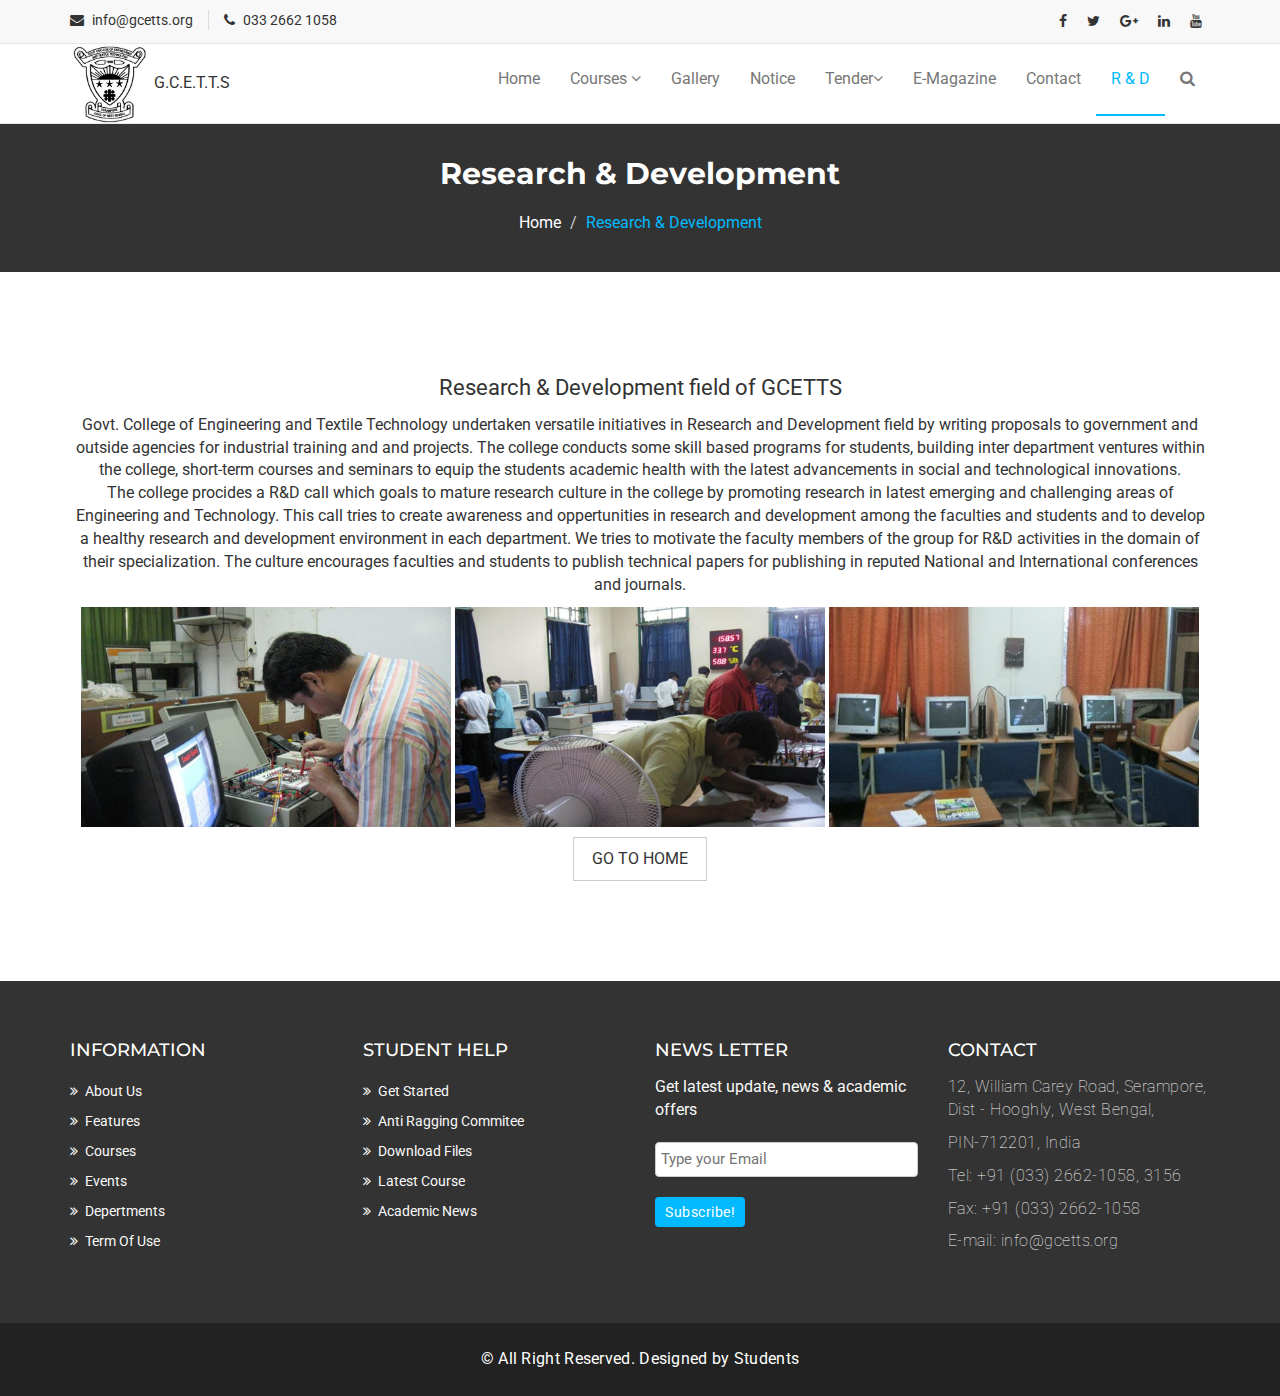
<file: r&d.html>
<!DOCTYPE html>
<html lang="en">
  <head>
    <meta charset="utf-8">
    <meta http-equiv="X-UA-Compatible" content="IE=edge">
    <meta name="viewport" content="width=device-width, initial-scale=1">    
    <title>GCETTS | R&D</title>

    <!-- Favicon -->
    <link rel="shortcut icon" href="assets/img/favicon.ico" type="image/x-icon">

    <!-- Font awesome -->
    <link href="assets/css/font-awesome.css" rel="stylesheet">
    <!-- Bootstrap -->
    <link href="assets/css/bootstrap.css" rel="stylesheet">   
    <!-- Slick slider -->
    <link rel="stylesheet" type="text/css" href="assets/css/slick.css">          
    <!-- Fancybox slider -->
    <link rel="stylesheet" href="assets/css/jquery.fancybox.css" type="text/css" media="screen" /> 
    <!-- Theme color -->
    <link id="switcher" href="assets/css/theme-color/default-theme.css" rel="stylesheet">          

    <!-- Main style sheet -->
    <link href="assets/css/style.css" rel="stylesheet">    

    <!-- Google Fonts -->
    <link href='https://fonts.googleapis.com/css?family=Montserrat:400,700' rel='stylesheet' type='text/css'>
    <link href='https://fonts.googleapis.com/css?family=Roboto:400,400italic,300,300italic,500,700' rel='stylesheet' type='text/css'>
  </head>

  <body> 

  <!--START SCROLL TOP BUTTON -->
    <a class="scrollToTop" href="#">
      <i class="fa fa-angle-up"></i>      
    </a>
  <!-- END SCROLL TOP BUTTON -->

  <!-- Start header  -->
  <header id="mu-header">
    <div class="container">
      <div class="row">
        <div class="col-lg-12 col-md-12">
          <div class="mu-header-area">
            <div class="row">
              <div class="col-lg-6 col-md-6 col-sm-6 col-xs-6">
                <div class="mu-header-top-left">
                  <div class="mu-top-email">
                    <i class="fa fa-envelope"></i>
                    <span><a href="mailto:info@gcetts.org">info@gcetts.org</a></span>
                  </div>
                  <div class="mu-top-phone">
                    <i class="fa fa-phone"></i>
                    <span>033 2662 1058</span>
                  </div>
                </div>
              </div>
              <div class="col-lg-6 col-md-6 col-sm-6 col-xs-6">
                <div class="mu-header-top-right">
                  <nav>
                    <ul class="mu-top-social-nav">
                      <li><a href="#"><span class="fa fa-facebook"></span></a></li>
                      <li><a href="#"><span class="fa fa-twitter"></span></a></li>
                      <li><a href="#"><span class="fa fa-google-plus"></span></a></li>
                      <li><a href="https://www.linkedin.com/school/government-college-of-engineering-and-textile-technology-srerampore/"><span class="fa fa-linkedin"></span></a></li>
                      <li><a href="#"><span class="fa fa-youtube"></span></a></li>
                    </ul>
                  </nav>
                </div>
              </div>
            </div>
          </div>
        </div>
      </div>
    </div>
  </header>
  <!-- End header  -->
  <!-- Start menu -->
  <section id="mu-menu">
    <nav class="navbar navbar-default" role="navigation">  
      <div class="container">
        <div class="navbar-header">
          <!-- FOR MOBILE VIEW COLLAPSED BUTTON -->
          <button type="button" class="navbar-toggle collapsed" data-toggle="collapse" data-target="#navbar" aria-expanded="false" aria-controls="navbar">
            <span class="sr-only">Toggle navigation</span>
            <span class="icon-bar"></span>
            <span class="icon-bar"></span>
            <span class="icon-bar"></span>
          </button>
          <img src="assets/img/logo1.png" width="80"
                   height="5">
          <a href="index.html">G.C.E.T.T.S</a>
        </div>
        <div id="navbar" class="navbar-collapse collapse">
          <ul id="top-menu" class="nav navbar-nav navbar-right main-nav">
            <li><a href="index.html">Home</a></li>            
            <li class="dropdown">
              <a href="#" class="dropdown-toggle" data-toggle="dropdown">Courses <span class="fa fa-angle-down"></span></a>
              <ul class="dropdown-menu" role="menu">
                <li><a href="https://www.gcetts.ac.in/departments/it" target="_blank" >Information Technology</a></li>                
                <li><a href="https://www.gcetts.ac.in/departments/cse" target="_blank">Computer Science</a></li>   
                <li><a href="https://www.gcetts.ac.in/departments/tt" target="_blank">Textile Technology</a></li>   
                <li><a href="https://www.gcetts.ac.in/departments/apm" target="_blank">Apparel Management</a></li>             
              </ul>
            </li>           
            <li><a href="gallery.html">Gallery</a></li>
            <li><a href="https://docs.google.com/document/d/1CTljdy3NvihIsr-14lJeN7kFxWW1OZD_dl-b4AL_W8c/edit" target="_blank">Notice</a></li>
            <li class="dropdown">
              <a href="#" class="dropdown-toggle" data-toggle="dropdown">Tender<span class="fa fa-angle-down"></span></a>
              <ul class="dropdown-menu" role="menu">
                <li><a href="https://docs.google.com/document/d/1JdMfS6tfgmFLtE5bXNl36hsdZ4eWHUp44pxpHC_iCtE/edit" target="_blank">Available</a></li>
              </ul>
            </li>        
            <li><a href = "https://soundofsoulgcetts.wordpress.com" target = "_blank">E-Magazine</a></li>    
            <li><a href="contact.html">Contact</a></li>
            <li  class="active"><a>R & D</a></li>
            <li><a href="#" id="mu-search-icon"><i class="fa fa-search"></i></a></li>
          </ul>                     
        </div><!--/.nav-collapse -->        
      </div>     
    </nav>
  </section>
  <!-- End menu -->
  <!-- Start search box -->
  <div id="mu-search">
    <div class="mu-search-area">      
      <button class="mu-search-close"><span class="fa fa-close"></span></button>
      <div class="container">
        <div class="row">
          <div class="col-md-12">            
            <form class="mu-search-form">
              <input type="search" placeholder="Type Your Keyword(s) & Hit Enter">
            </form>
          </div>
        </div>
      </div>
    </div>
  </div>
  <!-- End search box -->
 <!-- Page breadcrumb -->
 <section id="mu-page-breadcrumb">
   <div class="container">
     <div class="row">
       <div class="col-md-12">
         <div class="mu-page-breadcrumb-area">
           <h2>Research & Development</h2>
           <ol class="breadcrumb">
            <li><a href="index.html">Home</a></li>            
            <li class="active">Research & Development</li>
          </ol>
         </div>
       </div>
     </div>
   </div>
 </section>
 <!-- End breadcrumb -->

  <!-- Start R&D section  -->
  <section id="mu-error">
    <div class="container">
      <div class="row">
       <div class="col-md-12">
          <div class="mu-error-area">
            <p>Research & Development field of GCETTS</p>
            <span>Govt. College of Engineering and Textile Technology undertaken versatile initiatives in Research and Development field by writing proposals to government and outside agencies for industrial training and and projects. The college conducts some skill based programs for students, building inter department ventures within the college, short-term courses and seminars to equip the students academic health with the latest advancements in social and technological innovations. <br> The college procides a R&D call which goals to mature research culture in the college by promoting research in latest emerging and challenging areas of Engineering and Technology. This call tries to create awareness and oppertunities in research and development among the faculties and students and to develop a healthy research and development environment in each department. We tries to motivate the faculty members of the group for  R&D activities in the domain of their specialization. The culture encourages faculties and students to publish technical papers for publishing in reputed National and International conferences and journals. <br> </span>
            <p></p>
            <a href="#"><img alt="img" src="assets/img/gallery/small/Lab_Lib/14.png"></a>
            <a href="#"><img alt="img" src="assets/img/gallery/small/Lab_Lib/16.png"></a>
            <a href="#"><img alt="img" src="assets/img/gallery/small/Lab_Lib/4.png"></a>
            <a class="mu-post-btn" href="index.html">GO TO HOME</a>
          </div>
        </div>
      </div>
    </div>
  </section>
 <!-- End R&D section  -->
 

   <!-- Start footer -->
  <footer id="mu-footer">
    <!-- start footer top -->
    <div class="mu-footer-top">
      <div class="container">
        <div class="mu-footer-top-area">
          <div class="row">
            <div class="col-lg-3 col-md-3 col-sm-3">
              <div class="mu-footer-widget">
                <h4>Information</h4>
                <ul>
                  <li><a href="#">About Us</a></li>
                  <li><a href="">Features</a></li>
                  <li><a href="">Courses</a></li>
                  <li><a href="">Events</a></li>
                  <li><a href="">Depertments</a></li>
                  <li><a href="">Term Of Use</a></li>
                </ul>
              </div>
            </div>
            <div class="col-lg-3 col-md-3 col-sm-3">
              <div class="mu-footer-widget">
                <h4>Student Help</h4>
                <ul>
                  <li><a href="">Get Started</a></li>
                  <li><a href="#">Anti Ragging Commitee</a></li>
                  <li><a href="">Download Files</a></li>
                  <li><a href="">Latest Course</a></li>
                  <li><a href="">Academic News</a></li>                  
                </ul>
              </div>
            </div>
            <div class="col-lg-3 col-md-3 col-sm-3">
              <div class="mu-footer-widget">
                <h4>News letter</h4>
                <p>Get latest update, news & academic offers</p>
                <form class="mu-subscribe-form">
                  <input type="email" placeholder="Type your Email">
                  <button class="mu-subscribe-btn" type="submit">Subscribe!</button>
                </form>               
              </div>
            </div>
            <div class="col-lg-3 col-md-3 col-sm-3">
              <div class="mu-footer-widget">
                <h4>Contact</h4>
                <address>
                  <p>12, William Carey Road, Serampore,
                    Dist - Hooghly, West Bengal, </p>
                    <p> PIN-712201, India</p>
                  <p>Tel: +91 (033) 2662-1058, 3156</p>
                  <p>Fax: +91 (033) 2662-1058</p>
                  <p>E-mail: info@gcetts.org</p>
                </address>
              </div>
            </div>
          </div>
        </div>
      </div>
    </div>
    <!-- end footer top -->
    <!-- start footer bottom -->
    <div class="mu-footer-bottom">
      <div class="container">
        <div class="mu-footer-bottom-area">
          <p>&copy; All Right Reserved. Designed by Students</p>
        </div>
      </div>
    </div>
    <!-- end footer bottom -->
  </footer>
  <!-- End footer -->
  
  <!-- jQuery library -->
  <script src="assets/js/jquery.min.js"></script>  
  <!-- Include all compiled plugins (below), or include individual files as needed -->
  <script src="assets/js/bootstrap.js"></script>   
  <!-- Slick slider -->
  <script type="text/javascript" src="assets/js/slick.js"></script>
  <!-- Counter -->
  <script type="text/javascript" src="assets/js/waypoints.js"></script>
  <script type="text/javascript" src="assets/js/jquery.counterup.js"></script>  
  <!-- Mixit slider -->
  <script type="text/javascript" src="assets/js/jquery.mixitup.js"></script>
  <!-- Add fancyBox -->        
  <script type="text/javascript" src="assets/js/jquery.fancybox.pack.js"></script>
  
  
  <!-- Custom js -->
  <script src="assets/js/custom.js"></script> 

  </body>
</html>
</file>
<file: assets/css/theme-color/default-theme.css>
/*=======================================
Template Design By MarkUps.
Author URI : http://www.markups.io/
========================================*/
.scrollToTop {
  background-color: #01bafd;
  border: 2px solid #01bafd;
}

.mu-read-more-btn:hover, .mu-read-more-btn:focus {
  background-color: #01bafd;
  border-color: #01bafd;
}

.mu-post-btn:hover, .mu-post-btn:focus {
  background-color: #01bafd;
  border-color: #01bafd;
}

#mu-header .mu-header-area .mu-header-top-right .mu-top-social-nav li a:hover, #mu-header .mu-header-area .mu-header-top-right .mu-top-social-nav li a:focus {
  color: #01bafd;
}

#mu-menu .navbar-header .navbar-brand i {
  color: #01bafd;
}
#mu-menu .navbar-default .navbar-nav li > a:hover, #mu-menu .navbar-default .navbar-nav li > a:focus {
  border-color: #01bafd;
  color: #01bafd;
}
#mu-menu .navbar-default .navbar-nav li .dropdown-menu {
  border-top: 2px solid #01bafd;
}
#mu-menu .navbar-default .navbar-nav li .dropdown-menu li a:hover, #mu-menu .navbar-default .navbar-nav li .dropdown-menu li a:focus {
  background-color: #01bafd;
}
#mu-menu .navbar-default .navbar-nav .open a:hover, #mu-menu .navbar-default .navbar-nav .open a:focus {
  background-color: #01bafd;
}

#mu-menu .navbar-default .navbar-nav > .active > a, #mu-menu .navbar-default .navbar-nav > .active > a:hover, #mu-menu .navbar-default .navbar-nav > .active > a:focus {
  color: #01bafd;
  border-bottom: 2px solid #01bafd;
  background-color: transparent;
}

#mu-search .mu-search-area .mu-search-close {
  background-color: #01bafd;
}

#mu-slider .mu-slider-single .mu-slider-content span {
  background-color: #01bafd;
}
#mu-slider .slick-prev,
#mu-slider .slick-next {
  background-color: #01bafd;
}

#mu-features .mu-features-area .mu-features-content .mu-single-feature span {
  color: #01bafd;
  border: 1px solid #01bafd;
}
#mu-features .mu-features-area .mu-features-content .mu-single-feature a:hover, #mu-features .mu-features-area .mu-features-content .mu-single-feature a:focus {
  color: #01bafd;
  border-color: #01bafd;
}

#mu-latest-courses .mu-latest-courses-area .mu-latest-courses-content .slick-dots .slick-active {
  background-color: #01bafd;
}

.mu-latest-course-single .mu-latest-course-img .mu-latest-course-imgcaption a:hover, .mu-latest-course-single .mu-latest-course-img .mu-latest-course-imgcaption a:focus {
  color: #01bafd;
}
.mu-latest-course-single .mu-latest-course-single-content h4 a:hover, .mu-latest-course-single .mu-latest-course-single-content h4 a:focus {
  color: #01bafd;
}
.mu-latest-course-single .mu-latest-course-single-content .mu-latest-course-single-contbottom .mu-course-details {
  color: #01bafd;
}

#mu-our-teacher .mu-our-teacher-area .mu-our-teacher-content .mu-our-teacher-single .mu-our-teacher-img .mu-our-teacher-social {
  background-color: #01bafd;
}
#mu-our-teacher .mu-our-teacher-area .mu-our-teacher-content .mu-our-teacher-single .mu-our-teacher-img .mu-our-teacher-social a:hover, #mu-our-teacher .mu-our-teacher-area .mu-our-teacher-content .mu-our-teacher-single .mu-our-teacher-img .mu-our-teacher-social a:focus {
  color: #01bafd;
}

#mu-testimonial .mu-testimonial-area .mu-testimonial-content .mu-testimonial-item .mu-testimonial-info span {
  color: #01bafd;
}
#mu-testimonial .mu-testimonial-area .mu-testimonial-content .slick-dots .slick-active {
  background-color: #01bafd;
}

.mu-blog-single-item .mu-blog-single-img .mu-blog-caption h3 a:hover {
  color: #01bafd;
}
.mu-blog-single-item .mu-blog-meta a:hover, .mu-blog-single-item .mu-blog-meta a:focus {
  color: #01bafd;
}
.mu-blog-single-item .mu-blog-description a:hover, .mu-blog-single-item .mu-blog-description a:focus {
  border-color: #01bafd;
}

#mu-page-breadcrumb .mu-page-breadcrumb-area .breadcrumb .active {
  color: #01bafd;
}

#mu-course-content {
  background-color: #f8f8f8;
  display: inline;
  float: left;
  padding: 100px 0;
  width: 100%;
}
#mu-course-content .mu-course-content-area {
  display: inline;
  float: left;
  width: 100%;
}
#mu-course-content .mu-course-content-area .mu-course-container {
  display: inline;
  float: left;
  width: 100%;
}
#mu-course-content .mu-course-content-area .mu-course-container .mu-latest-course-single {
  border: 1px solid #ccc;
  margin-bottom: 30px;
}
#mu-course-content .mu-course-content-area .mu-sidebar .mu-single-sidebar .mu-sidebar-catg li a:hover, #mu-course-content .mu-course-content-area .mu-sidebar .mu-single-sidebar .mu-sidebar-catg li a:focus {
  color: #01bafd;
}
#mu-course-content .mu-course-content-area .mu-sidebar .mu-single-sidebar .mu-sidebar-popular-courses .media .media-body .media-heading a:hover, #mu-course-content .mu-course-content-area .mu-sidebar .mu-single-sidebar .mu-sidebar-popular-courses .media .media-body .media-heading a:focus {
  color: #01bafd;
}
#mu-course-content .mu-course-content-area .mu-sidebar .mu-single-sidebar .tag-cloud a:hover, #mu-course-content .mu-course-content-area .mu-sidebar .mu-single-sidebar .tag-cloud a:focus {
  color: #01bafd;
  border-color: #01bafd;
}

.mu-pagination .pagination li a:hover, .mu-pagination .pagination li a:focus {
  background-color: #01bafd;
  border-color: #01bafd;
}
.mu-pagination .pagination .active a {
  background-color: #01bafd;
  border-color: #01bafd;
}

.mu-related-item {
  display: inline;
  float: left;
  margin-top: 30px;
  width: 100%;
}
.mu-related-item .mu-related-item-area #mu-related-item-slide .slick-prev,
.mu-related-item .mu-related-item-area #mu-related-item-slide .slick-next {
  background-color: #01bafd;
}

.mu-blog-single .mu-blog-single-item .mu-blog-tags .mu-news-single-tagnav li a:hover, .mu-blog-single .mu-blog-single-item .mu-blog-tags .mu-news-single-tagnav li a:focus {
  color: #01bafd;
}
.mu-blog-single .mu-blog-single-item .mu-blog-social .mu-news-social-nav li a:hover, .mu-blog-single .mu-blog-single-item .mu-blog-social .mu-news-social-nav li a:focus {
  background-color: #01bafd;
  border-color: #01bafd;
}

.mu-blog-single-navigation a:hover, .mu-blog-single-navigation a:focus {
  background-color: #01bafd;
  border-color: #01bafd;
}

.mu-comments-area {
  display: inline;
  float: left;
  width: 100%;
  margin-top: 20px;
}
.mu-comments-area h3 {
  margin-bottom: 20px;
  padding: 20px;
  border-bottom: 1px solid #ccc;
  padding-left: 0;
}
.mu-comments-area .comments .commentlist li .reply-btn:hover, .mu-comments-area .comments .commentlist li .reply-btn:focus {
  background-color: #01bafd;
  border-color: #01bafd;
}
.mu-comments-area .comments .commentlist li .author-tag {
  background-color: #01bafd;
}
.mu-comments-area .comments .comments-pagination li a:hover, .mu-comments-area .comments .comments-pagination li a:focus {
  color: #01bafd;
}

#mu-gallery .mu-gallery-area .mu-gallery-content {
  width: 100%;
}
#mu-gallery .mu-gallery-area .mu-gallery-content .mu-gallery-top ul li {
  background-color: #01bafd;
  border: 1px solid #01bafd;
}
#mu-gallery .mu-gallery-area .mu-gallery-content .mu-gallery-top ul li:hover, #mu-gallery .mu-gallery-area .mu-gallery-content .mu-gallery-top ul li:focus {
  color: #01bafd;
  border-color: #01bafd;
}
#mu-gallery .mu-gallery-area .mu-gallery-content .mu-gallery-top ul .active {
  color: #01bafd;
  border-color: #01bafd;
}
#mu-gallery .mu-gallery-area .mu-gallery-content .mu-gallery-body ul li .mu-single-gallery .mu-single-gallery-item .mu-single-gallery-info .mu-single-gallery-info-inner a {
  background-color: #01bafd;
}

#mu-contact .mu-contact-area .mu-contact-content .mu-contact-left .contactform input[type="text"]:focus,
#mu-contact .mu-contact-area .mu-contact-content .mu-contact-left .contactform input[type="email"]:focus,
#mu-contact .mu-contact-area .mu-contact-content .mu-contact-left .contactform input[type="url"]:focus {
  border-color: #01bafd;
}
#mu-contact .mu-contact-area .mu-contact-content .mu-contact-left .contactform textarea:focus {
  border-color: #01bafd;
}

#mu-error .mu-error-area h2 {
  color: #01bafd;
}

#mu-footer .mu-footer-top .mu-footer-top-area .mu-footer-widget ul li a:hover, #mu-footer .mu-footer-top .mu-footer-top-area .mu-footer-widget ul li a:focus {
  color: #01bafd;
}
#mu-footer .mu-footer-top .mu-footer-top-area .mu-footer-widget .mu-subscribe-form input[type="email"]:focus {
  border-color: #01bafd;
}
#mu-footer .mu-footer-top .mu-footer-top-area .mu-footer-widget .mu-subscribe-form .mu-subscribe-btn {
  background-color: #01bafd;
}

/*=======================================
Template Design By MarkUps.
Author URI : http://www.markups.io/
========================================*/
</file>
<file: assets/css/style.css>
/*
  Template Name: Varsity
  Author : MarkUps
  Author URI: http://www.markups.io/
  Version: 1.0
  Tags: light, white, education, online education, school, college, university multi page, custom-colors, Bootstrap, responsive, html5, css3, Sass, template, web template

*/

/* Table of Content
==================================================
#BASIC TYPOGRAPHY
#HEADER SECTION
#NAVBAR SECTION
#SLIDER SECTION
#SERVICE SECTION
#ABOUT US SECTION
#COUNTER SECTION
#FEATURES SECTION
#LATEST COURSES SECTION
#TEACHER SECTION
#TESTIMONIAL SECTION
#FROM BLOG SECTION
# COURSES PAGE
#BLOG PAGE
#GALLERY PAGE
#CONTACT PAGE
#ERROR  PAGE
#FOOTER SECTION
#RESPONSIVE DESIGN
*/

/* BASE - Base tyles, Variables, Mixins, etc. */
body {
  background-color: #ffffff;
  font-family: "Roboto", sans-serif;
  color: #333333;
  font-size: 16px;
  overflow-x: hidden;
}
html {
  scroll-behavior: smooth;
}

.no-padding {
  padding: 0;
}

.no-border {
  border: none;
}


/* MODULES - Individual site components */
ul {
  padding: 0;
  margin: 0;
  list-style: none;
}

a {
  text-decoration: none;
  color: #333333;
}

a:hover,
a:focus {
  outline: none;
  text-decoration: none;
}

h1, h2, h3, h4, h5, h6 {
  font-family: "Montserrat", sans-serif;
}

h2 {
  font-size: 30px;
  font-weight: 700;
  line-height: 40px;
  margin: 0;
}

img {
  border: none;
}

.mu-read-more-btn {
  border: 1px solid #fff;
  color: #fff;
  display: inline-block;
  margin-top: 10px;
  padding: 10px 20px;
  text-transform: uppercase;
  -webkit-transition: all 0.5s;
  -moz-transition: all 0.5s;
  -ms-transition: all 0.5s;
  -o-transition: all 0.5s;
  transition: all 0.5s;
}
.mu-read-more-btn:hover, .mu-read-more-btn:focus {
  color: #fff;
}

.mu-post-btn {
  background-color: transparent;
  border: 1px solid #ccc;
  display: inline-block;
  font-size: 16px;
  padding: 10px 18px;
  -webkit-transition: all 0.5s;
  -moz-transition: all 0.5s;
  -ms-transition: all 0.5s;
  -o-transition: all 0.5s;
  transition: all 0.5s;
  margin-top: 10px;
}
.mu-post-btn:hover, .mu-post-btn:focus {
  color: #fff;
}

/* LAYOUTS - Page layout styles */
/*==================
 HEADER SECTION
====================*/
#mu-header {
  background-color: #f8f8f8;
  display: inline;
  float: left;
  width: 100%;
}
#mu-header .mu-header-area {
  display: inline;
  float: left;
  padding: 10px 0;
  width: 100%;
}
#mu-header .mu-header-area .mu-header-top-left {
  display: inline;
  float: left;
  width: 100%;
}
#mu-header .mu-header-area .mu-header-top-left .mu-top-email {
  display: inline;
  float: left;
  font-size: 14px;
}
#mu-header .mu-header-area .mu-header-top-left .mu-top-email i {
  margin-right: 5px;
}
#mu-header .mu-header-area .mu-header-top-left .mu-top-phone {
  border-left: 1px solid #ddd;
  display: inline;
  font-size: 14px;
  float: left;
  margin-left: 15px;
  padding-left: 15px;
}
#mu-header .mu-header-area .mu-header-top-left .mu-top-phone i {
  margin-right: 5px;
}
#mu-header .mu-header-area .mu-header-top-right {
  display: inline;
  float: left;
  text-align: right;
  width: 100%;
}
#mu-header .mu-header-area .mu-header-top-right .mu-top-social-nav {
  display: inline-block;
}
#mu-header .mu-header-area .mu-header-top-right .mu-top-social-nav li {
  display: inline-block;
}
#mu-header .mu-header-area .mu-header-top-right .mu-top-social-nav li a {
  display: inline-block;
  font-size: 14px;
  padding: 0 8px;
  -webkit-transition: all 0.5s;
  -moz-transition: all 0.5s;
  -ms-transition: all 0.5s;
  -o-transition: all 0.5s;
  transition: all 0.5s;
}

/* Popup container */
.popup {
  position: relative;
  display: inline-block;
  cursor: pointer;
}

/* The actual popup (appears on top) */
.popup .popuptext {
  visibility: hidden;
  width: 160px;
  background-color: #555;
  color: #fff;
  text-align: center;
  border-radius: 6px;
  padding: 8px 0;
  position: absolute;
  z-index: 1;
  bottom: 125%;
  left: 50%;
  margin-left: -80px;
}

/* Popup arrow */
.popup .popuptext::after {
  content: "";
  position: absolute;
  top: 100%;
  left: 50%;
  margin-left: -5px;
  border-width: 5px;
  border-style: solid;
  border-color: #555 transparent transparent transparent;
}

/* Toggle this class when clicking on the popup container (hide and show the popup) */
.popup .show {
  visibility: visible;
  -webkit-animation: fadeIn 1s;
  animation: fadeIn 1s
}

/* Add animation (fade in the popup) */
@-webkit-keyframes fadeIn {
  from {opacity: 0;} 
  to {opacity: 1;}
}

@keyframes fadeIn {
  from {opacity: 0;}
  to {opacity:1 ;}
}

/*==================
 NAVBAR SECTION
====================*/
#mu-menu {
  display: inline;
  float: left;
  width: 100%;
}
#mu-menu .navbar-header .navbar-brand {
  color: #333;
  font-family: "Montserrat", sans-serif;
  font-size: 26px;
  font-weight: bold;
  text-transform: uppercase;
  padding-top: 20px;
  letter-spacing: 0.5px;
}
#mu-menu .navbar-header .navbar-brand i {
  font-size: 35px;
}
#mu-menu .navbar-header .navbar-brand span {
  margin-left: 4px;
}
#mu-menu .navbar-default {
  background-color: #fff;
  border-radius: 0;
  border-left: none;
  border-right: none;
  margin-bottom: 0px;
}
#mu-menu .navbar-default .navbar-nav li > a {
  border-bottom: 2px solid transparent;
  padding-bottom: 25px;
  padding-top: 25px;
  margin-bottom: -1px;
  -webkit-transition: all 0.5s;
  -moz-transition: all 0.5s;
  -ms-transition: all 0.5s;
  -o-transition: all 0.5s;
  transition: all 0.5s;
}
#mu-menu .navbar-default .navbar-nav li #mu-search-icon:hover, #mu-menu .navbar-default .navbar-nav li #mu-search-icon:focus {
  border: none;
}
#mu-menu .navbar-default .navbar-nav li .dropdown-menu {
  border-radius: 0px;
}
#mu-menu .navbar-default .navbar-nav li .dropdown-menu li a {
  color: #333333;
  padding-top: 10px;
  padding-bottom: 10px;
}
#mu-menu .navbar-default .navbar-nav li .dropdown-menu li a:hover, #mu-menu .navbar-default .navbar-nav li .dropdown-menu li a:focus {
  color: #fff;
}
#mu-menu .navbar-default .navbar-nav .open a:hover, #mu-menu .navbar-default .navbar-nav .open a:focus {
  color: #fff;
}

/* ALL SECTION */
/*scrol to top*/
.scrollToTop {
  border-radius: 4px;
  bottom: 60px;
  color: #fff;
  display: none;
  font-size: 30px;
  line-height: 50px;
  height: 50px;
  font-family: "Montserrat", sans-serif;
  padding: 5px 0;
  position: fixed;
  right: 20px;
  text-align: center;
  text-decoration: none;
  width: 50px;
  z-index: 999;
  -webkit-transition: all 0.5s ease 0s;
  -moz-transition: all 0.5s ease 0s;
  -ms-transition: all 0.5s ease 0s;
  -o-transition: all 0.5s ease 0s;
  transition: all 0.5s ease 0s;
}
.scrollToTop i {
  display: block;
}
.scrollToTop span {
  display: block;
  text-transform: uppercase;
  font-size: 14px;
  font-weight: bold;
}

.scrollToTop:hover,
.scrollToTop:focus {
  color: #fff;
}

#mu-search {
  background-color: rgba(0, 0, 0, 0.9);
  height: 100%;
  left: 0;
  opacity: 1;
  position: fixed;
  top: 0;
  transform: translateY(-100%) scale(0);
  -webkit-transition: all 0.5s ease-in-out 0s;
  -moz-transition: all 0.5s ease-in-out 0s;
  -ms-transition: all 0.5s ease-in-out 0s;
  -o-transition: all 0.5s ease-in-out 0s;
  transition: all 0.5s ease-in-out 0s;
  width: 100%;
  z-index: 99999;
}
#mu-search .mu-search-area {
  display: inline;
  float: left;
  width: 100%;
  padding: 20% 0;
  text-align: center;
}
#mu-search .mu-search-area .mu-search-close {
  border: none;
  color: #fff;
  display: inline-block;
  font-size: 25px;
  outline: none;
  height: 50px;
  line-height: 50px;
  position: absolute;
  right: 100px;
  text-align: center;
  top: 50px;
  width: 50px;
}
#mu-search .mu-search-area .mu-search-form input[type="search"] {
  background: transparent none repeat scroll 0 0;
  border: medium none;
  color: #fff;
  font-size: 45px;
  font-family: "Montserrat", sans-serif;
  height: 100px;
  outline: medium none;
  text-align: center;
  width: 100%;
}

#mu-search.mu-search-open {
  transform: translateY(0) scale(1);
}

/*==================
 SLIDER SECTION
====================*/
#mu-slider {
  display: inline;
  float: left;
  width: 100%;
}
#mu-slider .mu-slider-single {
  display: inline;
  float: left;
  width: 100%;
  position: relative;
}
#mu-slider .mu-slider-single .mu-slider-img {
  display: inline;
  float: left;
  width: 100%;
  height: 500px;
}
#mu-slider .mu-slider-single .mu-slider-img:after {
  background-color: rgba(0, 0, 0, 0.5);
  content: '';
  position: absolute;
  left: 0;
  right: 0;
  top: 0;
  bottom: 0;
}
#mu-slider .mu-slider-single .mu-slider-img figure {
  height: 100%;
  width: 100%;
}
#mu-slider .mu-slider-single .mu-slider-img figure img {
  width: 100%;
  height: 100%;
}
#mu-slider .mu-slider-single .mu-slider-content {
  color: #fff;
  position: absolute;
  left: 0;
  right: 0;
  top: 20%;
  padding: 0 15%;
  width: 100%;
  text-align: center;
  height: 100%;
}
#mu-slider .mu-slider-single .mu-slider-content h4 {
  letter-spacing: 1px;
  margin-bottom: 0;
}
#mu-slider .mu-slider-single .mu-slider-content span {
  display: inline-block;
  height: 1px;
  width: 100px;
}
#mu-slider .mu-slider-single .mu-slider-content h2 {
  font-size: 50px;
  line-height: 80px;
  margin-bottom: 10px;
}
#mu-slider .mu-slider-single .mu-slider-content p {
  font-size: 18px;
  letter-spacing: 0.5px;
  line-height: 28px;
}
#mu-slider .mu-slider-single .mu-slider-content a {
  margin-top: 25px;
}
#mu-slider .slick-prev,
#mu-slider .slick-next {
  height: 60px;
  width: 60px;
}
#mu-slider .slick-prev:before,
#mu-slider .slick-next:before {
  color: #fff;
  font-size: 25px;
}

/*==================
 SERVICE SECTION
====================*/
#mu-service {
  display: inline;
  float: left;
  margin-top: -80px;
  width: 100%;
}
#mu-service .mu-service-area {
  display: inline;
  float: left;
  width: 100%;
}
#mu-service .mu-service-area .mu-service-single {
  background-color: #01bafd;
  color: #fff;
  display: inline;
  float: left;
  padding: 35px 25px;
  text-align: center;
  width: 33.33%;
}
#mu-service .mu-service-area .mu-service-single:nth-child(2) {
  background-color: #2ecc71;
}
#mu-service .mu-service-area .mu-service-single:nth-child(3) {
  background-color: #45a0de;
}
#mu-service .mu-service-area .mu-service-single span {
  font-size: 30px;
}
#mu-service .mu-service-area .mu-service-single h3 {
  font-size: 25px;
}
#mu-service .mu-service-area .mu-service-single p {
  font-weight: lighter;
}

/*==================
 ABOUT SECTION
====================*/
#mu-about-us {
  display: inline;
  float: left;
  width: 100%;
  padding: 100px 0;
}
#mu-about-us .mu-about-us-area {
  display: inline;
  float: left;
  width: 100%;
}
#mu-about-us .mu-about-us-area .mu-about-us-left {
  display: inline;
  float: left;
  width: 100%;
}
#mu-about-us .mu-about-us-area .mu-about-us-left h2 {
  font-size: 40px;
  margin-bottom: 20px;
  text-align: left;
}
#mu-about-us .mu-about-us-area .mu-about-us-left ul {
  margin-left: 25px;
  margin-bottom: 15px;
}
#mu-about-us .mu-about-us-area .mu-about-us-left ul li {
  line-height: 30px;
  list-style: circle;
}
#mu-about-us .mu-about-us-area .mu-about-us-right {
  display: inline;
  float: left;
  width: 100%;
  display: block;
  width: 100%;
  background-color: #ccc;
}
#mu-about-us .mu-about-us-area .mu-about-us-right a {
  display: block;
  width: 100%;
  position: relative;
}
#mu-about-us .mu-about-us-area .mu-about-us-right a img {
  width: 100%;
}
#mu-about-us .mu-about-us-area .mu-about-us-right a:after {
  background-color: rgba(0, 0, 0, 0.8);
  bottom: 0;
  color: #ddd;
  content: '\f04b';
  font-family: fontAwesome;
  font-size: 50px;
  left: 0;
  padding-top: 27%;
  position: absolute;
  right: 0;
  text-align: center;
  top: 0;
}

/*==== about us dynamic video player ====*/
#about-video-popup {
  background-color: rgba(0, 0, 0, 0.9);
  position: fixed;
  left: 0;
  top: 0;
  right: 0;
  text-align: center;
  bottom: 0;
  z-index: 99999;
}
#about-video-popup span {
  color: #fff;
  cursor: pointer;
  float: right;
  font-size: 30px;
  margin-right: 50px;
  margin-top: 50px;
}
#about-video-popup iframe {
  background: url(../img/loader.gif) center center no-repeat;
  margin: 10% auto;
  width: 650px;
  height: 450px;
}

.mu-title {
  display: inline;
  float: left;
  text-align: center;
  width: 100%;
}
.mu-title h2 {
  color: #000;
  margin-bottom: 10px;
  text-transform: uppercase;
}
.mu-title p {
  color: #555;
  letter-spacing: 0.3px;
  line-height: 1.7;
  padding: 0 120px;
}

/*==================
 ABOUT US COUNTER SECTION
====================*/
#mu-abtus-counter {
  background-image: url();
  background-repeat: no-repeat;
  background-size: cover;
  background-position: bottom;
  background: #C33764;  /* fallback colour. Make sure this is just one solid colour. */
    background: -webkit-linear-gradient(rgba(29, 38, 113, 0.8), rgba(255, 255, 255, 0.8)), url("../img/counter-bg1.jpg");
    background: linear-gradient(rgba(17, 17, 19, 0.8), rgba(97, 88, 88, 0.8)), url("../img/counter-bg1.jpg"); /* The least supported option. */
  display: inline;
  float: left;
  padding: 100px 0;
  width: 100%;
}
#mu-abtus-counter .mu-abtus-counter-area {
  display: inline;
  float: left;
  width: 100%;
}
#mu-abtus-counter .mu-abtus-counter-area .mu-abtus-counter-single {
  border-right: 2px solid #888;
  display: inline;
  float: left;
  text-align: center;
  width: 100%;
}
#mu-abtus-counter .mu-abtus-counter-area .mu-abtus-counter-single span {
  color: #fff;
  display: inline-block;
  font-size: 50px;
}
#mu-abtus-counter .mu-abtus-counter-area .mu-abtus-counter-single h4 {
  color: #fff;
  font-size: 40px;
  font-weight: bold;
  margin-bottom: 5px;
  margin-top: 20px;
}
#mu-abtus-counter .mu-abtus-counter-area .mu-abtus-counter-single p {
  color: #fff;
  font-size: 18px;
  text-transform: uppercase;
}
#mu-abtus-counter .mu-abtus-counter-area .no-border {
  border: none;
}

/*==================
 FEATURES SECTION
====================*/
#mu-features {
  display: inline;
  float: left;
  padding: 100px 0;
  width: 100%;
}
#mu-features .mu-features-area {
  display: inline;
  float: left;
  width: 100%;
}
#mu-features .mu-features-area .mu-features-content {
  display: inline;
  float: left;
  margin-top: 50px;
  width: 100%;
}
#mu-features .mu-features-area .mu-features-content .mu-single-feature {
  display: inline;
  float: left;
  margin-bottom: 30px;
  margin-top: 30px;
  padding: 0 10px;
  width: 100%;
}
#mu-features .mu-features-area .mu-features-content .mu-single-feature span {
  font-size: 25px;
  padding: 10px 15px;
}
#mu-features .mu-features-area .mu-features-content .mu-single-feature h4 {
  margin-bottom: 15px;
  margin-top: 15px;
  padding-bottom: 10px;
  position: relative;
}
#mu-features .mu-features-area .mu-features-content .mu-single-feature h4:after {
  background-color: #333;
  content: '';
  left: 0;
  right: 0;
  bottom: 0;
  height: 2px;
  width: 70px;
  position: absolute;
}
#mu-features .mu-features-area .mu-features-content .mu-single-feature p {
  font-size: 15px;
  letter-spacing: 0.3px;
  line-height: 1.7;
}
#mu-features .mu-features-area .mu-features-content .mu-single-feature a {
  border: 1px solid #888;
  display: inline-block;
  font-size: 14px;
  margin-top: 10px;
  padding: 5px 10px;
  text-transform: uppercase;
  -webkit-transition: all 0.5s;
  -moz-transition: all 0.5s;
  -ms-transition: all 0.5s;
  -o-transition: all 0.5s;
  transition: all 0.5s;
}

/*==================
 LATEST COURSES SECTION
====================*/
#mu-latest-courses {
  background-color: #333;
  display: inline;
  float: left;
  padding: 100px 0;
  width: 100%;
}
#mu-latest-courses .mu-latest-courses-area {
  display: inline;
  float: left;
  width: 100%;
}
#mu-latest-courses .mu-latest-courses-area .mu-title h2 {
  color: #fff;
}
#mu-latest-courses .mu-latest-courses-area .mu-title p {
  color: #fff;
}
#mu-latest-courses .mu-latest-courses-area .mu-latest-courses-content {
  display: inline;
  float: left;
  margin-top: 50px;
  width: 100%;
}
#mu-latest-courses .mu-latest-courses-area .mu-latest-courses-content .slick-slide {
  outline: none;
}
#mu-latest-courses .mu-latest-courses-area .mu-latest-courses-content .slick-dots li {
  background-color: #fff;
  border-radius: 4px;
  height: 8px;
  width: 20px;
}
#mu-latest-courses .mu-latest-courses-area .mu-latest-courses-content .slick-dots li button {
  display: none;
}

.mu-latest-course-single {
  background-color: #fff;
  display: inline;
  float: left;
  width: 100%;
}
.mu-latest-course-single .mu-latest-course-img {
  display: inline;
  float: left;
  width: 100%;
}
.mu-latest-course-single .mu-latest-course-img a {
  display: block;
}
.mu-latest-course-single .mu-latest-course-img a img {
  width: 100%;
}
.mu-latest-course-single .mu-latest-course-img .mu-latest-course-imgcaption {
  background-color: #f8f8f8;
  display: inline;
  float: left;
  padding: 10px 15px;
  width: 100%;
}
.mu-latest-course-single .mu-latest-course-img .mu-latest-course-imgcaption a {
  display: inline-block;
  float: left;
  -webkit-transition: all 0.5s;
  -moz-transition: all 0.5s;
  -ms-transition: all 0.5s;
  -o-transition: all 0.5s;
  transition: all 0.5s;
}
.mu-latest-course-single .mu-latest-course-img .mu-latest-course-imgcaption span {
  float: right;
}
.mu-latest-course-single .mu-latest-course-img .mu-latest-course-imgcaption span i {
  margin-right: 5px;
}
.mu-latest-course-single .mu-latest-course-single-content {
  display: inline;
  float: left;
  width: 100%;
  padding: 15px;
}
.mu-latest-course-single .mu-latest-course-single-content h4 {
  color: #333;
  line-height: 1.4;
}
.mu-latest-course-single .mu-latest-course-single-content h4 a {
  color: #333;
  -webkit-transition: all 0.5s;
  -moz-transition: all 0.5s;
  -ms-transition: all 0.5s;
  -o-transition: all 0.5s;
  transition: all 0.5s;
}
.mu-latest-course-single .mu-latest-course-single-content p {
  font-size: 14px;
  letter-spacing: 0.3px;
  line-height: 1.7;
}
.mu-latest-course-single .mu-latest-course-single-content .mu-latest-course-single-contbottom {
  border-top: 1px solid #ccc;
  display: inline;
  float: left;
  margin-top: 15px;
  padding-top: 15px;
  width: 100%;
}
.mu-latest-course-single .mu-latest-course-single-content .mu-latest-course-single-contbottom .mu-course-details {
  display: inline-block;
  float: left;
  -webkit-transition: all 0.5s;
  -moz-transition: all 0.5s;
  -ms-transition: all 0.5s;
  -o-transition: all 0.5s;
  transition: all 0.5s;
}
.mu-latest-course-single .mu-latest-course-single-content .mu-latest-course-single-contbottom .mu-course-details:hover, .mu-latest-course-single .mu-latest-course-single-content .mu-latest-course-single-contbottom .mu-course-details:focus {
  color: #333;
}
.mu-latest-course-single .mu-latest-course-single-content .mu-latest-course-single-contbottom .mu-course-price {
  display: inline-block;
  float: right;
}

/*==================
 TEACHER SECTION
====================*/
#mu-our-teacher {
  display: inline;
  float: left;
  padding: 100px 0;
  width: 100%;
}
#mu-our-teacher .mu-our-teacher-area {
  display: inline;
  float: left;
  width: 100%;
}
#mu-our-teacher .mu-our-teacher-area .mu-our-teacher-content {
  display: inline;
  float: left;
  margin-top: 50px;
  width: 100%;
}
#mu-our-teacher .mu-our-teacher-area .mu-our-teacher-content .mu-our-teacher-single {
  display: inline;
  float: left;
  width: 100%;
}
#mu-our-teacher .mu-our-teacher-area .mu-our-teacher-content .mu-our-teacher-single:hover .mu-our-teacher-img .mu-our-teacher-social {
  opacity: 1;
}
#mu-our-teacher .mu-our-teacher-area .mu-our-teacher-content .mu-our-teacher-single:hover .mu-our-teacher-img .mu-our-teacher-social a {
  -moz-transform: translateY(0%);
  -o-transform: translateY(0%);
  -ms-transform: translateY(0%);
  -webkit-transform: translateY(0%);
  transform: translateY(0%);
}
#mu-our-teacher .mu-our-teacher-area .mu-our-teacher-content .mu-our-teacher-single .mu-our-teacher-img {
  background-color: #ccc;
  display: inline;
  position: relative;
  float: left;
  width: 100%;
}
#mu-our-teacher .mu-our-teacher-area .mu-our-teacher-content .mu-our-teacher-single .mu-our-teacher-img img {
  width: 100%;
}
#mu-our-teacher .mu-our-teacher-area .mu-our-teacher-content .mu-our-teacher-single .mu-our-teacher-img .mu-our-teacher-social {
  bottom: 0;
  left: 0;
  opacity: 0;
  overflow: hidden;
  padding-top: 43.5%;
  position: absolute;
  right: 0;
  text-align: center;
  top: 0;
  -webkit-transition: all 0.5s;
  -moz-transition: all 0.5s;
  -ms-transition: all 0.5s;
  -o-transition: all 0.5s;
  transition: all 0.5s;
}
#mu-our-teacher .mu-our-teacher-area .mu-our-teacher-content .mu-our-teacher-single .mu-our-teacher-img .mu-our-teacher-social a {
  border: 2px solid #fff;
  color: #fff;
  display: inline-block;
  font-size: 18px;
  height: 40px;
  line-height: 40px;
  margin: 0 5px;
  width: 40px;
  -moz-transform: translateY(-1000%);
  -o-transform: translateY(-1000%);
  -ms-transform: translateY(-1000%);
  -webkit-transform: translateY(-1000%);
  transform: translateY(-1000%);
  -webkit-transition: all 0.5s;
  -moz-transition: all 0.5s;
  -ms-transition: all 0.5s;
  -o-transition: all 0.5s;
  transition: all 0.5s;
}
#mu-our-teacher .mu-our-teacher-area .mu-our-teacher-content .mu-our-teacher-single .mu-our-teacher-img .mu-our-teacher-social a:hover, #mu-our-teacher .mu-our-teacher-area .mu-our-teacher-content .mu-our-teacher-single .mu-our-teacher-img .mu-our-teacher-social a:focus {
  background-color: #FFF;
}
#mu-our-teacher .mu-our-teacher-area .mu-our-teacher-content .mu-our-teacher-single .mu-ourteacher-single-content {
  display: inline;
  float: left;
  width: 100%;
}
#mu-our-teacher .mu-our-teacher-area .mu-our-teacher-content .mu-our-teacher-single .mu-ourteacher-single-content h4 {
  margin-bottom: 0;
  margin-top: 20px;
  text-transform: uppercase;
}
#mu-our-teacher .mu-our-teacher-area .mu-our-teacher-content .mu-our-teacher-single .mu-ourteacher-single-content span {
  color: #000;
  display: block;
  font-size: 14px;
  margin-bottom: 8px;
  margin-top: 5px;
}
#mu-our-teacher .mu-our-teacher-area .mu-our-teacher-content .mu-our-teacher-single .mu-ourteacher-single-content p {
  font-size: 15px;
}

/*==================
 TESTIMONIAL SECTION
====================*/
#mu-testimonial {
  background-attachment: fixed;
  background-image: url("../img/testimonial-bg.jpg");
  background-position: center center;
  background-size: cover;
  display: inline;
  float: left;
  padding: 100px 0;
  position: relative;
  width: 100%;
  z-index: 10;
}
#mu-testimonial:after {
  background-color: rgba(0, 0, 0, 0.8);
  content: '';
  position: absolute;
  left: 0;
  top: 0;
  bottom: 0;
  right: 0;
}
#mu-testimonial .mu-testimonial-area {
  display: inline;
  float: left;
  padding: 0 150px;
  position: relative;
  width: 100%;
  z-index: 99;
}
#mu-testimonial .mu-testimonial-area .mu-testimonial-content {
  display: inline;
  float: left;
  width: 100%;
}
#mu-testimonial .mu-testimonial-area .mu-testimonial-content .mu-testimonial-item {
  display: inline;
  float: left;
  width: 100%;
  outline: none;
}
#mu-testimonial .mu-testimonial-area .mu-testimonial-content .mu-testimonial-item .mu-testimonial-quote {
  background-color: #333;
  border-radius: 4px;
  display: inline;
  float: left;
  padding: 60px 30px;
  width: 100%;
}
#mu-testimonial .mu-testimonial-area .mu-testimonial-content .mu-testimonial-item .mu-testimonial-quote blockquote {
  border: none;
  text-align: center;
  margin-bottom: 0;
  position: relative;
}
#mu-testimonial .mu-testimonial-area .mu-testimonial-content .mu-testimonial-item .mu-testimonial-quote blockquote:before {
  content: '\f10d';
  color: #fff;
  font-family: fontAwesome;
  font-style: italic;
  left: 2%;
  position: absolute;
  top: 0;
}
#mu-testimonial .mu-testimonial-area .mu-testimonial-content .mu-testimonial-item .mu-testimonial-quote blockquote p {
  color: #fff;
  font-size: 16px;
  font-style: italic;
  letter-spacing: 0.5px;
  line-height: 1.8;
  margin-bottom: 0;
}
#mu-testimonial .mu-testimonial-area .mu-testimonial-content .mu-testimonial-item .mu-testimonial-img {
  display: inline;
  float: left;
  width: 100%;
  text-align: center;
}
#mu-testimonial .mu-testimonial-area .mu-testimonial-content .mu-testimonial-item .mu-testimonial-img img {
  background-color: #555;
  border: 1px solid #888;
  border-radius: 50%;
  margin: -50px auto 5px;
  padding: 0;
  width: 120px;
}
#mu-testimonial .mu-testimonial-area .mu-testimonial-content .mu-testimonial-item .mu-testimonial-info {
  display: inline;
  float: left;
  width: 100%;
  text-align: center;
}
#mu-testimonial .mu-testimonial-area .mu-testimonial-content .mu-testimonial-item .mu-testimonial-info h4 {
  color: #fff;
  font-size: 20px;
  margin-bottom: 0px;
}
#mu-testimonial .mu-testimonial-area .mu-testimonial-content .mu-testimonial-item .mu-testimonial-info span {
  font-size: 14px;
  letter-spacing: 0.3px;
}
#mu-testimonial .mu-testimonial-area .mu-testimonial-content .slick-dots li {
  background-color: #fff;
  height: 8px;
  width: 20px;
}
#mu-testimonial .mu-testimonial-area .mu-testimonial-content .slick-dots li button {
  display: none;
}
.button_more {
  display: inline-block;
  border-radius: 10px;
  background-color: #01bafd;
  border: none;
  color: white;
  text-align: center;
  font-size: 18px;
  padding: 10px;
  width: 100px;
  transition: all 0.5s;
  cursor: pointer;
  position: absolute;
  right: 10%;
}

.button_more span {
  cursor: pointer;
  display: inline-block;
  position: relative;
  transition: 0.5s;
  color: white;
}

.button_more span:after {
  content: '\00bb';
  position: absolute;
  opacity: 0;
  top: 0;
  right: -20px;
  transition: 0.5s;
  color: white;
}

.button_more:hover span {
  padding-right: 25px;
  opacity: 0.8;
}

.button_more:hover span:after {
  opacity: 1;
  right: 0;
  opacity: 0.8;
}

/*==================
 FROM BLOG SECTION
====================*/
#mu-from-blog {
  display: inline;
  float: left;
  padding: 100px 0;
  width: 100%;
}
#mu-from-blog .mu-from-blog-area {
  display: inline;
  float: left;
  width: 100%;
}
#mu-from-blog .mu-from-blog-area .mu-from-blog-content {
  display: inline;
  float: left;
  margin-top: 50px;
  width: 100%;
}

.mu-blog-single-item {
  display: inline;
  float: left;
  width: 100%;
}
.mu-blog-single-item .mu-blog-single-img {
  display: inline;
  float: left;
  width: 100%;
}
.mu-blog-single-item .mu-blog-single-img a {
  display: block;
}
.mu-blog-single-item .mu-blog-single-img a img {
  width: 100%;
}
.mu-blog-single-item .mu-blog-single-img .mu-blog-caption {
  display: inline;
  float: left;
  width: 100%;
}
.mu-blog-single-item .mu-blog-single-img .mu-blog-caption h3 a {
  -webkit-transition: all 0.5s;
  -moz-transition: all 0.5s;
  -ms-transition: all 0.5s;
  -o-transition: all 0.5s;
  transition: all 0.5s;
}
.mu-blog-single-item .mu-blog-meta {
  display: inline;
  float: left;
  margin-bottom: 15px;
  width: 100%;
  margin-top: 5px;
}
.mu-blog-single-item .mu-blog-meta a {
  display: inline-block;
  float: left;
  letter-spacing: 0.5px;
  margin-right: 10px;
  -webkit-transition: all 0.5s;
  -moz-transition: all 0.5s;
  -ms-transition: all 0.5s;
  -o-transition: all 0.5s;
  transition: all 0.5s;
}
.mu-blog-single-item .mu-blog-meta span {
  display: inline-block;
  float: left;
}
.mu-blog-single-item .mu-blog-meta span i {
  margin-right: 7px;
}
.mu-blog-single-item .mu-blog-description {
  display: inline;
  float: left;
  width: 100%;
}
.mu-blog-single-item .mu-blog-description p {
  font-size: 15px;
  letter-spacing: 0.3px;
  line-height: 1.7;
}
.mu-blog-single-item .mu-blog-description a {
  border-color: #555;
  color: #555;
  font-size: 14px;
  margin-top: 15px;
}
.mu-blog-single-item .mu-blog-description a:hover, .mu-blog-single-item .mu-blog-description a:focus {
  color: #fff;
}

/*==================
 COURSES PAGE
====================*/
#mu-page-breadcrumb {
  background-color: #333;
  display: inline;
  float: left;
  padding: 30px 0;
  width: 100%;
}
#mu-page-breadcrumb .mu-page-breadcrumb-area {
  display: inline;
  float: left;
  width: 100%;
}
#mu-page-breadcrumb .mu-page-breadcrumb-area h2 {
  text-align: center;
  color: #fff;
}
#mu-page-breadcrumb .mu-page-breadcrumb-area .breadcrumb {
  background-color: transparent;
  border-radius: 0;
  margin-bottom: 0;
  margin-top: 10px;
  text-align: center;
}
#mu-page-breadcrumb .mu-page-breadcrumb-area .breadcrumb li {
  color: #fff;
}
#mu-page-breadcrumb .mu-page-breadcrumb-area .breadcrumb li a {
  color: #fff;
}

#mu-course-content {
  background-color: #f8f8f8;
  display: inline;
  float: left;
  padding: 100px 0;
  width: 100%;
}
#mu-course-content .mu-course-content-area {
  display: inline;
  float: left;
  width: 100%;
}
#mu-course-content .mu-course-content-area .mu-course-container {
  display: inline;
  float: left;
  width: 100%;
}
#mu-course-content .mu-course-content-area .mu-course-container .mu-latest-course-single {
  border: 1px solid #ccc;
  margin-bottom: 30px;
}
#mu-course-content .mu-course-content-area .mu-sidebar {
  display: inline;
  float: left;
  width: 100%;
}
#mu-course-content .mu-course-content-area .mu-sidebar .mu-single-sidebar {
  background-color: #FFF;
  display: inline;
  float: left;
  margin-bottom: 25px;
  padding: 0 10px 10px;
  width: 100%;
}
#mu-course-content .mu-course-content-area .mu-sidebar .mu-single-sidebar .mu-sidebar-catg {
  padding-left: 15px;
}
#mu-course-content .mu-course-content-area .mu-sidebar .mu-single-sidebar .mu-sidebar-catg li a {
  color: #333;
  display: inline-block;
  font-size: 15px;
  font-weight: normal;
  padding: 5px 0 5px 15px;
  position: relative;
  text-transform: capitalize;
  -webkit-transition: all 0.5s ease 0s;
  -moz-transition: all 0.5s ease 0s;
  -ms-transition: all 0.5s ease 0s;
  -o-transition: all 0.5s ease 0s;
  transition: all 0.5s ease 0s;
}
#mu-course-content .mu-course-content-area .mu-sidebar .mu-single-sidebar .mu-sidebar-catg li a:hover, #mu-course-content .mu-course-content-area .mu-sidebar .mu-single-sidebar .mu-sidebar-catg li a:focus {
  margin-left: 5px;
}
#mu-course-content .mu-course-content-area .mu-sidebar .mu-single-sidebar .mu-sidebar-catg li a:before {
  content: "\f101";
  font-family: FontAwesome;
  left: 0;
  position: absolute;
  top: 5px;
}
#mu-course-content .mu-course-content-area .mu-sidebar .mu-single-sidebar .mu-sidebar-popular-courses {
  display: inline;
  float: left;
  margin-top: 10px;
  width: 100%;
}
#mu-course-content .mu-course-content-area .mu-sidebar .mu-single-sidebar .mu-sidebar-popular-courses .media .media-left .media-object {
  width: 70px;
  height: 60px;
}
#mu-course-content .mu-course-content-area .mu-sidebar .mu-single-sidebar .mu-sidebar-popular-courses .media .media-body .media-heading {
  font-size: 16px;
}
#mu-course-content .mu-course-content-area .mu-sidebar .mu-single-sidebar .mu-sidebar-popular-courses .media .media-body .media-heading a {
  -webkit-transition: all 0.5s;
  -moz-transition: all 0.5s;
  -ms-transition: all 0.5s;
  -o-transition: all 0.5s;
  transition: all 0.5s;
}
#mu-course-content .mu-course-content-area .mu-sidebar .mu-single-sidebar .mu-sidebar-popular-courses .media .media-body .popular-course-price {
  font-size: 14px;
}
#mu-course-content .mu-course-content-area .mu-sidebar .mu-single-sidebar .mu-sidebar-archives li a:before {
  content: '\f0da';
}
#mu-course-content .mu-course-content-area .mu-sidebar .mu-single-sidebar .mu-sidebar-archives li a span {
  margin-left: 5px;
}
#mu-course-content .mu-course-content-area .mu-sidebar .mu-single-sidebar .tag-cloud {
  display: inline;
  float: left;
  margin-top: 5px;
  width: 100%;
}
#mu-course-content .mu-course-content-area .mu-sidebar .mu-single-sidebar .tag-cloud a {
  border-bottom: 1px solid #ccc;
  display: inline-block;
  font-size: 15px;
  letter-spacing: 0.3px;
  margin: 0 5px 10px;
  padding: 5px;
  -webkit-transition: all 0.5s;
  -moz-transition: all 0.5s;
  -ms-transition: all 0.5s;
  -o-transition: all 0.5s;
  transition: all 0.5s;
}
#mu-course-content .mu-course-content-area .mu-course-details {
  background-color: #FFF;
}
#mu-course-content .mu-course-content-area .mu-course-details .mu-latest-course-single {
  border: none;
}
#mu-course-content .mu-course-content-area .mu-course-details .mu-latest-course-single .mu-latest-course-imgcaption {
  background-color: #FFF;
}
#mu-course-content .mu-course-content-area .mu-course-details .mu-latest-course-single .mu-latest-course-single-content h2 {
  line-height: 1.7;
  margin-bottom: 20px;
}
#mu-course-content .mu-course-content-area .mu-course-details .mu-latest-course-single .mu-latest-course-single-content h4 {
  border-bottom: 1px solid #ccc;
  padding-bottom: 10px;
}
#mu-course-content .mu-course-content-area .mu-course-details .mu-latest-course-single .mu-latest-course-single-content p {
  font-size: 15px;
}
#mu-course-content .mu-course-content-area .mu-course-details .mu-latest-course-single .mu-latest-course-single-content ul {
  margin-bottom: 30px;
}
#mu-course-content .mu-course-content-area .mu-course-details .mu-latest-course-single .mu-latest-course-single-content ul li {
  margin-bottom: 10px;
}
#mu-course-content .mu-course-content-area .mu-course-details .mu-latest-course-single .mu-latest-course-single-content ul li span:first-child {
  display: inline-block;
  min-width: 150px;
  float: left;
}
#mu-course-content .mu-course-content-area .mu-course-details .mu-latest-course-single .mu-latest-course-single-content .table {
  margin-top: 10px;
}

.mu-pagination {
  display: inline;
  float: left;
  width: 100%;
}
.mu-pagination .pagination li:first-child a {
  border-radius: 0;
}
.mu-pagination .pagination li:first-child a span {
  margin-right: 5px;
}
.mu-pagination .pagination li:last-child a {
  border-radius: 0;
}
.mu-pagination .pagination li:last-child a span {
  margin-left: 5px;
}
.mu-pagination .pagination li a {
  color: #333;
  margin: 0 5px;
  -webkit-transition: all 0.5s;
  -moz-transition: all 0.5s;
  -ms-transition: all 0.5s;
  -o-transition: all 0.5s;
  transition: all 0.5s;
}
.mu-pagination .pagination li a:hover, .mu-pagination .pagination li a:focus {
  color: #fff;
}
.mu-pagination .pagination .active a {
  color: #fff;
}

.mu-related-item {
  display: inline;
  float: left;
  margin-top: 30px;
  width: 100%;
}
.mu-related-item .mu-related-item-area {
  margin-top: 30px;
}
.mu-related-item .mu-related-item-area .mu-latest-course-single {
  border: 1px solid #ccc;
}
.mu-related-item .mu-related-item-area .mu-blog-single-item {
  background-color: #FFF;
}
.mu-related-item .mu-related-item-area .mu-blog-single-item .mu-blog-caption {
  padding: 0 15px;
}
.mu-related-item .mu-related-item-area .mu-blog-single-item .mu-blog-meta {
  padding: 0 15px;
}
.mu-related-item .mu-related-item-area .mu-blog-single-item .mu-blog-description {
  padding: 0 15px 20px;
}
.mu-related-item .mu-related-item-area #mu-related-item-slide .slick-prev,
.mu-related-item .mu-related-item-area #mu-related-item-slide .slick-next {
  height: 50px;
  width: 50px;
}

/*==================
 BLOG PAGE
====================*/
.mu-blog-archive .mu-blog-single-item {
  margin-bottom: 35px;
}

.mu-blog-single .mu-blog-single-item {
  background-color: #FFF;
  padding-bottom: 30px;
}
.mu-blog-single .mu-blog-single-item .mu-blog-caption {
  padding: 0 15px;
}
.mu-blog-single .mu-blog-single-item .mu-blog-meta {
  padding: 0 15px;
}
.mu-blog-single .mu-blog-single-item .mu-blog-description {
  padding: 0 15px 30px;
}
.mu-blog-single .mu-blog-single-item .mu-blog-description ul {
  padding-left: 20px;
}
.mu-blog-single .mu-blog-single-item .mu-blog-description ul li {
  line-height: 1.8;
  padding-left: 25px;
  position: relative;
}
.mu-blog-single .mu-blog-single-item .mu-blog-description ul li:before {
  content: '\f14a';
  font-family: fontAwesome;
  position: absolute;
  left: 0;
}
.mu-blog-single .mu-blog-single-item .mu-blog-tags {
  display: inline;
  float: left;
  width: 100%;
}
.mu-blog-single .mu-blog-single-item .mu-blog-tags .mu-news-single-tagnav {
  display: inline-block;
  padding: 0 15px;
}
.mu-blog-single .mu-blog-single-item .mu-blog-tags .mu-news-single-tagnav li {
  display: inline-block;
}
.mu-blog-single .mu-blog-single-item .mu-blog-tags .mu-news-single-tagnav li:first-child {
  font-size: 16px;
}
.mu-blog-single .mu-blog-single-item .mu-blog-tags .mu-news-single-tagnav li a {
  display: inline-block;
  padding: 5px;
  font-size: 15px;
  -webkit-transition: all 0.5s;
  -moz-transition: all 0.5s;
  -ms-transition: all 0.5s;
  -o-transition: all 0.5s;
  transition: all 0.5s;
}
.mu-blog-single .mu-blog-single-item .mu-blog-social {
  display: inline;
  float: left;
  margin-top: 20px;
  width: 100%;
}
.mu-blog-single .mu-blog-single-item .mu-blog-social .mu-news-social-nav {
  display: inline-block;
  padding: 0 15px;
}
.mu-blog-single .mu-blog-single-item .mu-blog-social .mu-news-social-nav li {
  display: inline-block;
}
.mu-blog-single .mu-blog-single-item .mu-blog-social .mu-news-social-nav li:first-child {
  font-size: 16px;
}
.mu-blog-single .mu-blog-single-item .mu-blog-social .mu-news-social-nav li a {
  font-size: 15px;
  border: 1px solid #ccc;
  display: inline-block;
  min-width: 35px;
  text-align: center;
  margin: 0 5px;
  height: 35px;
  line-height: 35px;
  -webkit-transition: all 0.5s;
  -moz-transition: all 0.5s;
  -ms-transition: all 0.5s;
  -o-transition: all 0.5s;
  transition: all 0.5s;
}
.mu-blog-single .mu-blog-single-item .mu-blog-social .mu-news-social-nav li a:hover, .mu-blog-single .mu-blog-single-item .mu-blog-social .mu-news-social-nav li a:focus {
  color: #fff;
}

.mu-blog-single-navigation {
  display: inline;
  float: left;
  padding: 20px 0;
  width: 100%;
  margin-top: 30px;
}
.mu-blog-single-navigation a {
  border: 1px solid #888;
  color: #333;
  display: inline-block;
  font-size: 20px;
  font-weight: normal;
  padding: 10px 20px;
  transition: all 0.5s ease 0s;
}
.mu-blog-single-navigation a:hover, .mu-blog-single-navigation a:focus {
  color: #fff;
}
.mu-blog-single-navigation .mu-blog-prev {
  float: left;
}
.mu-blog-single-navigation .mu-blog-prev span {
  margin-right: 10px;
}
.mu-blog-single-navigation .mu-blog-next {
  float: right;
}
.mu-blog-single-navigation .mu-blog-next span {
  margin-left: 10px;
}

.mu-comments-area {
  display: inline;
  float: left;
  width: 100%;
  margin-top: 20px;
}
.mu-comments-area h3 {
  margin-bottom: 20px;
  padding: 20px;
  border-bottom: 1px solid #ccc;
  padding-left: 0;
}
.mu-comments-area .comments {
  float: left;
  display: inline;
  margin-top: 20px;
  width: 100%;
}
.mu-comments-area .comments .commentlist li {
  border-bottom: 1px solid #ddd;
  display: inline;
  float: left;
  margin-bottom: 30px;
  padding: 10px;
  position: relative;
  width: 100%;
}
.mu-comments-area .comments .commentlist li .news-img {
  background-color: #ccc;
  height: 90px;
  margin-right: 20px;
  width: 90px;
}
.mu-comments-area .comments .commentlist li .media-body p {
  margin-bottom: 0px;
}
.mu-comments-area .comments .commentlist li .media-body .author-name {
  margin-bottom: 0px;
  margin-top: 0;
}
.mu-comments-area .comments .commentlist li .comments-date {
  display: block;
  font-size: 12px;
  letter-spacing: 0.5px;
  margin-bottom: 10px;
  margin-top: 5px;
}
.mu-comments-area .comments .commentlist li .reply-btn {
  border: 1px solid #888;
  color: #333;
  display: inline-block;
  font-size: 15px;
  line-height: 13px;
  margin-bottom: 10px;
  margin-top: 20px;
  padding: 8px 15px;
  -webkit-transition: all 0.5s;
  -moz-transition: all 0.5s;
  -ms-transition: all 0.5s;
  -o-transition: all 0.5s;
  transition: all 0.5s;
}
.mu-comments-area .comments .commentlist li .reply-btn span {
  margin-left: 5px;
}
.mu-comments-area .comments .commentlist li .reply-btn:hover, .mu-comments-area .comments .commentlist li .reply-btn:focus {
  color: #fff;
  text-decoration: none;
  outline: none;
}
.mu-comments-area .comments .commentlist li .children {
  margin-left: 50px;
}
.mu-comments-area .comments .commentlist li .author-tag {
  color: #fff;
  display: inline-block;
  font-size: 12px;
  font-weight: bold;
  letter-spacing: 1px;
  margin-bottom: 5px;
  padding: 4px 8px;
}
.mu-comments-area .comments .commentlist li .author-comments {
  background-color: #f8f8f8;
}
.mu-comments-area .comments .commentlist .children {
  margin-left: 25px;
}
.mu-comments-area .comments .comments-pagination {
  display: inline-block;
  text-align: left;
}
.mu-comments-area .comments .comments-pagination li {
  display: inline-block;
}
.mu-comments-area .comments .comments-pagination li a {
  background-color: transparent;
  border: medium none;
  color: #555;
  display: inline-block;
  font-size: 15px;
  height: 25px;
  line-height: 15px;
  padding: 5px;
  text-align: center;
  width: 25px;
  -webkit-transition: all 0.5s;
  -moz-transition: all 0.5s;
  -ms-transition: all 0.5s;
  -o-transition: all 0.5s;
  transition: all 0.5s;
}
.mu-comments-area .comments .comments-pagination li a:hover, .mu-comments-area .comments .comments-pagination li a:focus {
  background-color: transparent;
  text-decoration: none;
  outline: none;
}
.mu-comments-area .comments .commentlist > li:last-child {
  margin-bottom: 0px;
}

#respond {
  display: inline;
  float: left;
  margin-top: 25px;
  width: 100%;
}
#respond .reply-title {
  font-size: 25px;
  margin-top: 0;
}
#respond .comment-notes {
  font-size: 15px;
  margin-bottom: 25px;
}
#respond .required {
  color: red;
}
#respond label {
  display: block;
}
#respond input[type="text"],
#respond input[type="email"],
#respond input[type="url"] {
  border: 1px solid #ccc;
  color: #555;
  margin-bottom: 10px;
  height: 35px;
  padding: 5px;
  width: 65%;
  -webkit-transition: all 0.5s;
  -moz-transition: all 0.5s;
  -ms-transition: all 0.5s;
  -o-transition: all 0.5s;
  transition: all 0.5s;
}
#respond textarea {
  border: 1px solid #ccc;
  color: #555;
  margin-bottom: 5px;
  padding: 10px;
  height: 200px;
  width: 100%;
  -webkit-transition: all 0.5s;
  -moz-transition: all 0.5s;
  -ms-transition: all 0.5s;
  -o-transition: all 0.5s;
  transition: all 0.5s;
}
#respond input[type="submit"] {
  margin-top: 10px;
}

/*==================
 GALLERY PAGE
====================*/
#mu-gallery {
  display: inline;
  float: left;
  padding: 100px 0;
  width: 100%;
}
#mu-gallery .mu-gallery-area {
  display: inline;
  float: left;
  width: 100%;
}
#mu-gallery .mu-gallery-area .mu-gallery-content {
  display: inline;
  float: left;
  width: 100%;
}
#mu-gallery .mu-gallery-area .mu-gallery-content .mu-gallery-top {
  display: inline;
  float: left;
  margin-top: 50px;
  padding: 20px 0;
  width: 100%;
}
#mu-gallery .mu-gallery-area .mu-gallery-content .mu-gallery-top ul {
  display: inline-block;
  text-align: center;
  width: 100%;
}
#mu-gallery .mu-gallery-area .mu-gallery-content .mu-gallery-top ul li {
  color: #fff;
  cursor: pointer;
  display: inline-block;
  font-size: 14px;
  font-weight: bold;
  letter-spacing: 0.5px;
  margin: 0 5px;
  padding: 6px 15px;
  text-transform: uppercase;
  -webkit-transition: all 0.5s;
  -moz-transition: all 0.5s;
  -ms-transition: all 0.5s;
  -o-transition: all 0.5s;
  transition: all 0.5s;
}
#mu-gallery .mu-gallery-area .mu-gallery-content .mu-gallery-top ul li:hover, #mu-gallery .mu-gallery-area .mu-gallery-content .mu-gallery-top ul li:focus {
  background-color: #fff;
}
#mu-gallery .mu-gallery-area .mu-gallery-content .mu-gallery-top ul .active {
  background-color: #fff;
}
#mu-gallery .mu-gallery-area .mu-gallery-content .mu-gallery-body {
  display: inline;
  float: left;
  width: 100%;
  margin-top: 50px;
}
#mu-gallery .mu-gallery-area .mu-gallery-content .mu-gallery-body ul li .mu-single-gallery {
  display: inline;
  float: left;
  margin-bottom: 30px;
  width: 100%;
}
#mu-gallery .mu-gallery-area .mu-gallery-content .mu-gallery-body ul li .mu-single-gallery .mu-single-gallery-item {
  display: inline;
  float: left;
  width: 100%;
  position: relative;
}
#mu-gallery .mu-gallery-area .mu-gallery-content .mu-gallery-body ul li .mu-single-gallery .mu-single-gallery-item:hover .mu-single-gallery-img img {
  transform: scale(1.3);
}
#mu-gallery .mu-gallery-area .mu-gallery-content .mu-gallery-body ul li .mu-single-gallery .mu-single-gallery-item:hover .mu-single-gallery-info {
  background-color: rgba(0, 0, 0, 0.8);
  opacity: 1;
  transform: scale(1);
}
#mu-gallery .mu-gallery-area .mu-gallery-content .mu-gallery-body ul li .mu-single-gallery .mu-single-gallery-item:hover .mu-single-gallery-info .mu-single-gallery-info-inner {
  transform: scale(1);
}
#mu-gallery .mu-gallery-area .mu-gallery-content .mu-gallery-body ul li .mu-single-gallery .mu-single-gallery-item .mu-single-gallery-img {
  display: inline;
  float: left;
  height: 220px;
  overflow: hidden;
  width: 100%;
}
#mu-gallery .mu-gallery-area .mu-gallery-content .mu-gallery-body ul li .mu-single-gallery .mu-single-gallery-item .mu-single-gallery-img img {
  width: 100%;
  height: 100%;
  transform: scale(1);
  -webkit-transition: all 0.8s;
  -moz-transition: all 0.8s;
  -ms-transition: all 0.8s;
  -o-transition: all 0.8s;
  transition: all 0.8s;
}
#mu-gallery .mu-gallery-area .mu-gallery-content .mu-gallery-body ul li .mu-single-gallery .mu-single-gallery-item .mu-single-gallery-info {
  background-color: rgba(0, 0, 0, 0.2);
  bottom: 0;
  height: 100%;
  left: 0;
  opacity: 0;
  padding-top: 70px;
  position: absolute;
  right: 0;
  text-align: left;
  top: 0;
  transform: scale(1);
  width: 100%;
  -webkit-transition: all 0.8s;
  -moz-transition: all 0.8s;
  -ms-transition: all 0.8s;
  -o-transition: all 0.8s;
  transition: all 0.8s;
}
#mu-gallery .mu-gallery-area .mu-gallery-content .mu-gallery-body ul li .mu-single-gallery .mu-single-gallery-item .mu-single-gallery-info .mu-single-gallery-info-inner {
  position: absolute;
  bottom: 0;
  left: 0;
  width: 100%;
  padding: 20px;
  transform: scale(0);
  -webkit-transition: all 0.5s;
  -moz-transition: all 0.5s;
  -ms-transition: all 0.5s;
  -o-transition: all 0.5s;
  transition: all 0.5s;
}
#mu-gallery .mu-gallery-area .mu-gallery-content .mu-gallery-body ul li .mu-single-gallery .mu-single-gallery-item .mu-single-gallery-info .mu-single-gallery-info-inner h4 {
  color: #fff;
  font-size: 20px;
  line-height: 1.3;
  margin-bottom: 0;
  text-transform: uppercase;
}
#mu-gallery .mu-gallery-area .mu-gallery-content .mu-gallery-body ul li .mu-single-gallery .mu-single-gallery-item .mu-single-gallery-info .mu-single-gallery-info-inner p {
  color: #fff;
  font-size: 14px;
  margin-bottom: 20px;
}
#mu-gallery .mu-gallery-area .mu-gallery-content .mu-gallery-body ul li .mu-single-gallery .mu-single-gallery-item .mu-single-gallery-info .mu-single-gallery-info-inner a {
  color: #fff;
  display: inline-block;
  height: 35px;
  line-height: 35px;
  margin-right: 10px;
  text-align: center;
  width: 40px;
  -webkit-transition: all 0.5s;
  -moz-transition: all 0.5s;
  -ms-transition: all 0.5s;
  -o-transition: all 0.5s;
  transition: all 0.5s;
}
#mu-gallery .mu-gallery-area #mixit-container .mix {
  display: none;
}

/*==================
 CONTACT PAGE
====================*/
#mu-contact {
  display: inline;
  float: left;
  padding: 100px 0;
  width: 100%;
}
#mu-contact .mu-contact-area {
  display: inline;
  float: left;
  width: 100%;
}
#mu-contact .mu-contact-area .mu-contact-content {
  display: inline;
  float: left;
  margin-top: 50px;
  width: 100%;
}
#mu-contact .mu-contact-area .mu-contact-content .mu-contact-left {
  display: inline;
  float: left;
  width: 100%;
}
#mu-contact .mu-contact-area .mu-contact-content .mu-contact-left .contactform {
  display: inline;
  float: left;
  width: 100%;
}
#mu-contact .mu-contact-area .mu-contact-content .mu-contact-left .contactform .reply-title {
  font-size: 25px;
  margin-top: 0;
}
#mu-contact .mu-contact-area .mu-contact-content .mu-contact-left .contactform label {
  display: block;
}
#mu-contact .mu-contact-area .mu-contact-content .mu-contact-left .contactform label .required {
  color: #f60;
}
#mu-contact .mu-contact-area .mu-contact-content .mu-contact-left .contactform input[type="text"],
#mu-contact .mu-contact-area .mu-contact-content .mu-contact-left .contactform input[type="email"],
#mu-contact .mu-contact-area .mu-contact-content .mu-contact-left .contactform input[type="url"] {
  border: none;
  border: 1px solid #ddd;
  color: #555;
  margin-bottom: 10px;
  height: 35px;
  padding: 5px;
  width: 100%;
  -webkit-transition: all 0.5s;
  -moz-transition: all 0.5s;
  -ms-transition: all 0.5s;
  -o-transition: all 0.5s;
  transition: all 0.5s;
}
#mu-contact .mu-contact-area .mu-contact-content .mu-contact-left .contactform textarea {
  border: none;
  border: 1px solid #ddd;
  color: #555;
  margin-bottom: 5px;
  padding: 10px;
  height: 150px;
  width: 100%;
  -webkit-transition: all 0.5s;
  -moz-transition: all 0.5s;
  -ms-transition: all 0.5s;
  -o-transition: all 0.5s;
  transition: all 0.5s;
}
#mu-contact .mu-contact-area .mu-contact-content .mu-contact-left .contactform .form-submit input {
  margin-top: 10px;
}
#mu-contact .mu-contact-area .mu-contact-content .mu-contact-right {
  display: inline;
  float: left;
  width: 100%;
}
#mu-contact .mu-contact-area .mu-contact-content .mu-contact-right iframe {
  height: 500px;
}

/*==================
 ERROR PAGE
====================*/
#mu-error {
  display: inline;
  float: left;
  padding: 100px 0;
  width: 100%;
}
#mu-error .mu-error-area {
  display: inline;
  float: left;
  width: 100%;
  text-align: center;
}
#mu-error .mu-error-area p {
  font-size: 22px;
}
#mu-error .mu-error-area h2 {
  font-size: 200px;
  line-height: 1.7;
}

/*==================
 FOOTER
====================*/
#mu-footer {
  display: inline;
  float: left;
  width: 100%;
}
#mu-footer .mu-footer-top {
  background-color: #333;
  display: inline;
  float: left;
  padding: 50px 0;
  width: 100%;
}
#mu-footer .mu-footer-top .mu-footer-top-area {
  display: inline;
  float: left;
  width: 100%;
}
#mu-footer .mu-footer-top .mu-footer-top-area .mu-footer-widget {
  display: inline;
  float: left;
  width: 100%;
}
#mu-footer .mu-footer-top .mu-footer-top-area .mu-footer-widget h4 {
  color: #fff;
  margin-bottom: 15px;
  text-transform: uppercase;
}
#mu-footer .mu-footer-top .mu-footer-top-area .mu-footer-widget ul li a {
  color: #f9f9f9;
  display: inline-block;
  font-size: 14px;
  font-weight: normal;
  padding: 5px 0 5px 15px;
  position: relative;
  text-transform: capitalize;
  -webkit-transition: all 0.5s;
  -moz-transition: all 0.5s;
  -ms-transition: all 0.5s;
  -o-transition: all 0.5s;
  transition: all 0.5s;
}
#mu-footer .mu-footer-top .mu-footer-top-area .mu-footer-widget ul li a:before {
  content: "\f101";
  font-family: FontAwesome;
  left: 0;
  position: absolute;
  top: 5px;
}
#mu-footer .mu-footer-top .mu-footer-top-area .mu-footer-widget ul li a:hover, #mu-footer .mu-footer-top .mu-footer-top-area .mu-footer-widget ul li a:focus {
  margin-left: 5px;
}
#mu-footer .mu-footer-top .mu-footer-top-area .mu-footer-widget p {
  color: #f9f9f9;
}
#mu-footer .mu-footer-top .mu-footer-top-area .mu-footer-widget .mu-subscribe-form {
  display: inline;
  float: left;
  margin-top: 10px;
  width: 100%;
}
#mu-footer .mu-footer-top .mu-footer-top-area .mu-footer-widget .mu-subscribe-form input[type="email"] {
  border: 1px solid #ccc;
  border-radius: 4px;
  color: #000;
  font-size: 15px;
  height: 35px;
  margin-bottom: 20px;
  padding: 5px;
  width: 100%;
  -webkit-transition: all 0.5s;
  -moz-transition: all 0.5s;
  -ms-transition: all 0.5s;
  -o-transition: all 0.5s;
  transition: all 0.5s;
}
#mu-footer .mu-footer-top .mu-footer-top-area .mu-footer-widget .mu-subscribe-form .mu-subscribe-btn {
  color: #fff;
  border: medium none;
  border-radius: 4px;
  font-size: 14px;
  letter-spacing: 0.5px;
  padding: 5px 10px;
}
#mu-footer .mu-footer-top .mu-footer-top-area .mu-footer-widget address p {
  font-weight: lighter;
  letter-spacing: 0.5px;
}
#mu-footer .mu-footer-bottom {
  background-color: #222;
  display: inline;
  float: left;
  padding: 25px 0;
  width: 100%;
}
#mu-footer .mu-footer-bottom .mu-footer-bottom-area {
  display: inline;
  float: left;
  text-align: center;
  width: 100%;
}
#mu-footer .mu-footer-bottom .mu-footer-bottom-area p {
  color: #fff;
  margin-bottom: 0;
  letter-spacing: 0.3px;
}
#mu-footer .mu-footer-bottom .mu-footer-bottom-area p a {
  color: #fff;
}

/*==================
 RESPONSIVE DESIGN
====================*/
@media (max-width: 1199px) {
  #mu-slider .mu-slider-single .mu-slider-content {
    padding: 0 10%;
  }

  #mu-slider .mu-slider-single .mu-slider-content {
    top: 13%;
  }
}
@media (max-width: 991px) {
  #mu-menu .navbar-default .navbar-nav li > a {
    font-size: 15px;
    padding: 25px 10px;
  }

  #mu-search .mu-search-area {
    padding: 30% 0;
  }

  #mu-slider .mu-slider-single .mu-slider-content h2 {
    font-size: 35px;
    line-height: 65px;
    margin-bottom: 0;
  }

  #mu-slider .mu-slider-single .mu-slider-img {
    height: 400px;
  }

  #mu-slider .mu-slider-single .mu-slider-content a {
    font-size: 15px;
    margin-top: 5px;
    padding: 5px 15px;
  }

  #mu-slider .mu-slider-single .mu-slider-content p {
    font-size: 16px;
    line-height: 1.5;
  }

  #mu-service .mu-service-area .mu-service-single h3 {
    font-size: 20px;
  }

  #mu-about-us {
    padding: 60px 0;
  }

  #mu-about-us .mu-about-us-area .mu-about-us-right {
    margin-top: 30px;
  }

  #mu-abtus-counter {
    background-size: 100% 100%;
    padding: 60px 0;
  }

  #mu-abtus-counter .mu-abtus-counter-area .mu-abtus-counter-single span {
    font-size: 40px;
  }

  #mu-abtus-counter .mu-abtus-counter-area .mu-abtus-counter-single h4 {
    font-size: 30px;
    margin-top: 15px;
  }

  #about-video-popup span {
    top: 20px;
    position: absolute;
    right: 20px;
  }

  #mu-features {
    padding: 60px 0;
  }

  .mu-title p {
    padding: 0 20px;
  }

  #mu-features .mu-features-area .mu-features-content {
    margin-top: 30px;
  }

  #mu-latest-courses {
    padding: 60px 0 90px;
  }

  #mu-our-teacher {
    padding: 60px 0;
    width: 100%;
  }

  #mu-our-teacher .mu-our-teacher-area .mu-our-teacher-content .mu-our-teacher-single {
    margin-bottom: 30px;
  }

  #mu-testimonial .mu-testimonial-area {
    padding: 0 20px;
  }

  #mu-testimonial .mu-testimonial-area .mu-testimonial-content .mu-testimonial-item .mu-testimonial-quote {
    padding: 60px 15px;
  }

  #mu-testimonial .mu-testimonial-area .mu-testimonial-content .mu-testimonial-item .mu-testimonial-quote blockquote::before {
    left: 0;
  }

  #mu-from-blog {
    padding: 60px 0;
  }

  #mu-from-blog .mu-from-blog-area .mu-from-blog-content {
    margin-top: 30px;
  }

  #mu-from-blog .mu-from-blog-area .mu-from-blog-content .mu-blog-single-item .mu-blog-meta a {
    letter-spacing: 0;
    margin-right: 5px;
  }

  #mu-from-blog .mu-from-blog-area .mu-from-blog-content .mu-blog-single-item .mu-blog-single-img .mu-blog-caption h3 {
    font-size: 20px;
  }

  #mu-course-content .mu-course-content-area .mu-sidebar {
    margin-top: 30px;
  }

  #mu-search .mu-search-area .mu-search-form input[type="search"] {
    font-size: 30px;
  }

  #mu-search .mu-search-area .mu-search-close {
    right: 50px;
  }

  #mu-search .mu-search-area {
    padding: 35% 0;
  }

  #mu-contact .mu-contact-area .mu-contact-content .mu-contact-right {
    margin-top: 50px;
  }
}
@media (max-width: 767px) {
  .navbar-header {
    padding: 10px 0;
  }

  #mu-menu .navbar-header .navbar-brand {
    padding-top: 10px;
  }

  #mu-search-icon {
    display: none;
  }

  .navbar-toggle {
    background-color: #01bafd;
    border-radius: 0;
  }

  .navbar-default .navbar-toggle {
    border-color: #01bafd;
  }

  .navbar-default .navbar-toggle .icon-bar {
    background-color: #fff;
  }

  .navbar-default .navbar-toggle:hover, .navbar-default .navbar-toggle:focus {
    background-color: #01bafd;
  }

  #mu-menu .navbar-default .navbar-nav li > a {
    padding: 15px 20px;
  }

  #mu-slider .mu-slider-single .mu-slider-content h2 {
    font-size: 30px;
    line-height: 60px;
  }

  #mu-abtus-counter {
    background-position: center center;
    background-size: cover;
  }

  #mu-abtus-counter .mu-abtus-counter-area .mu-abtus-counter-single {
    border: medium none;
    margin-bottom: 25px;
  }

  #mu-features .mu-features-area .mu-features-content .mu-single-feature {
    text-align: center;
  }

  #mu-features .mu-features-area .mu-features-content .mu-single-feature h4::after {
    display: none;
  }

  #mu-latest-courses .mu-latest-courses-area .mu-latest-courses-content .mu-latest-course-single .mu-latest-course-img .mu-latest-course-imgcaption a {
    font-size: 14px;
  }

  #mu-latest-courses .mu-latest-courses-area .mu-latest-courses-content .mu-latest-course-single .mu-latest-course-img .mu-latest-course-imgcaption span {
    font-size: 14px;
  }

  #mu-from-blog .mu-from-blog-area .mu-from-blog-content .mu-blog-single-item {
    margin-bottom: 30px;
  }

  #mu-footer .mu-footer-top .mu-footer-top-area .mu-footer-widget {
    margin-bottom: 30px;
    text-align: center;
  }

  #mu-footer .mu-footer-top .mu-footer-top-area .mu-footer-widget .mu-subscribe-form input[type="email"] {
    width: 50%;
    margin-right: 10px;
  }

  #about-video-popup iframe {
    height: 350px;
    width: 80%;
  }

  #about-video-popup span {
    position: absolute;
    right: 30px;
    top: 30px;
    margin-right: 0;
    margin-top: 0;
  }

  #mu-course-content {
    padding: 50px 0;
  }

  #mu-gallery {
    padding: 50px 0;
  }

  #mu-gallery .mu-gallery-area .mu-gallery-content .mu-gallery-body ul li .mu-single-gallery .mu-single-gallery-item .mu-single-gallery-img {
    height: 320px;
  }

  #mu-contact {
    padding: 50px 0;
  }

  #mu-error {
    padding: 50px 0;
  }

  #mu-error .mu-error-area h2 {
    font-size: 150px;
    line-height: 1.5;
  }
}
@media (max-width: 640px) {
  #mu-header .mu-header-area .mu-header-top-left .mu-top-phone {
    display: none;
  }

  #mu-slider .mu-slider-single .mu-slider-content h2 {
    font-size: 25px;
    line-height: 50px;
  }

  #mu-slider .mu-slider-single .mu-slider-img {
    height: 350px;
  }

  #mu-slider .mu-slider-single .mu-slider-content h4 {
    letter-spacing: 0;
  }

  #mu-service {
    margin-top: 30px;
  }

  #mu-service .mu-service-area .mu-service-single {
    padding: 20px 5px;
  }

  #mu-service .mu-service-area .mu-service-single h3 {
    font-size: 16px;
  }

  #mu-slider .mu-slider-single .mu-slider-img figure img {
    width: auto;
  }

  #mu-gallery .mu-gallery-area .mu-gallery-content .mu-gallery-top ul li {
    padding: 5px 10px;
    margin-bottom: 5px;
  }
}
@media (max-width: 480px) {
  #mu-header .mu-header-area .mu-header-top-left .mu-top-email {
    font-size: 12px;
    margin-top: 3px;
  }

  #mu-header .mu-header-area .mu-header-top-left .mu-top-email i {
    margin-right: 0;
  }

  #mu-header .mu-header-area .mu-header-top-right .mu-top-social-nav li a {
    font-size: 12px;
    padding: 0 5px;
  }

  #mu-slider .mu-slider-single .mu-slider-content h2 {
    font-size: 18px;
    line-height: 35px;
  }

  #mu-slider .mu-slider-single .mu-slider-content h4 {
    font-size: 15px;
    line-height: 16px;
  }

  #mu-slider .mu-slider-single .mu-slider-content p {
    font-size: 14px;
    line-height: 1.5;
  }

  #mu-slider .mu-slider-single .mu-slider-content {
    padding: 0 2%;
  }

  #mu-slider .mu-slider-single .mu-slider-content {
    top: 5%;
  }

  #mu-slider .slick-prev, #mu-slider .slick-next {
    height: 40px;
    width: 40px;
  }

  #mu-slider .mu-slider-single .mu-slider-img {
    height: 270px;
  }

  #mu-service .mu-service-area .mu-service-single {
    padding: 20px 15px;
    width: 100%;
  }

  #mu-service .mu-service-area .mu-service-single h3 {
    font-size: 18px;
  }

  #about-video-popup iframe {
    height: 300px;
    margin: 5% auto;
    width: 80%;
  }

  #mu-footer .mu-footer-top .mu-footer-top-area .mu-footer-widget .mu-subscribe-form input[type="email"] {
    margin-right: 0;
    width: 100%;
  }

  .mu-pagination {
    text-align: center;
  }

  .mu-pagination .pagination li a {
    font-size: 14px;
    margin: 0 2px;
    padding: 5px 12px;
  }

  .mu-blog-single .mu-blog-single-item .mu-blog-description h1 {
    font-size: 25px;
  }

  .mu-blog-single .mu-blog-single-item .mu-blog-description h2 {
    font-size: 22px;
    line-height: 30px;
  }

  .mu-blog-single .mu-blog-single-item .mu-blog-description h3 {
    font-size: 18px;
    line-height: 24px;
  }

  .mu-blog-single .mu-blog-single-item .mu-blog-description h4 {
    font-size: 16px;
    line-height: 20px;
  }

  .mu-blog-single .mu-blog-single-item .mu-blog-social .mu-news-social-nav li a {
    font-size: 15px;
    height: 30px;
    line-height: 30px;
    min-width: 30px;
  }

  #respond input[type="text"], #respond input[type="email"], #respond input[type="url"] {
    width: 100%;
  }

  #mu-gallery .mu-gallery-area .mu-gallery-content .mu-gallery-body ul li .mu-single-gallery .mu-single-gallery-item .mu-single-gallery-img {
    height: 280px;
  }

  #mu-gallery .mu-gallery-area .mu-gallery-content .mu-gallery-top ul li {
    margin-bottom: 10px;
  }

  #mu-contact .mu-contact-area .mu-contact-content .mu-contact-right iframe {
    height: 350px;
  }
}
@media (max-width: 360px) {
  #mu-about-us .mu-about-us-area .mu-about-us-left h2 {
    font-size: 30px;
    margin-bottom: 10px;
  }

  #mu-testimonial .mu-testimonial-area .mu-testimonial-content .mu-testimonial-item .mu-testimonial-quote {
    padding: 40px 15px 80px;
  }

  #mu-footer .mu-footer-top {
    padding: 50px 0 10px;
  }

  .mu-pagination .pagination li a {
    padding: 5px 8px;
  }

  .mu-comments-area .comments .commentlist li .news-img {
    margin-right: 0;
  }

  .mu-comments-area .comments .commentlist .children {
    margin-left: 10px;
  }

  .mu-blog-single .mu-blog-single-item .mu-blog-social .mu-news-social-nav li a {
    margin-bottom: 10px;
  }

  #mu-gallery .mu-gallery-area .mu-gallery-content .mu-gallery-body ul li .mu-single-gallery .mu-single-gallery-item .mu-single-gallery-img {
    height: 220px;
  }

  #mu-contact .mu-contact-area .mu-contact-content .mu-contact-right iframe {
    height: 300px;
  }

  #mu-error .mu-error-area p {
    font-size: 18px;
  }

  #mu-error .mu-error-area span {
    font-size: 14px;
  }

  #mu-error .mu-error-area h2 {
    font-size: 100px;
  }
}

.read-more {
  color: #01bafd;
}
</file>
